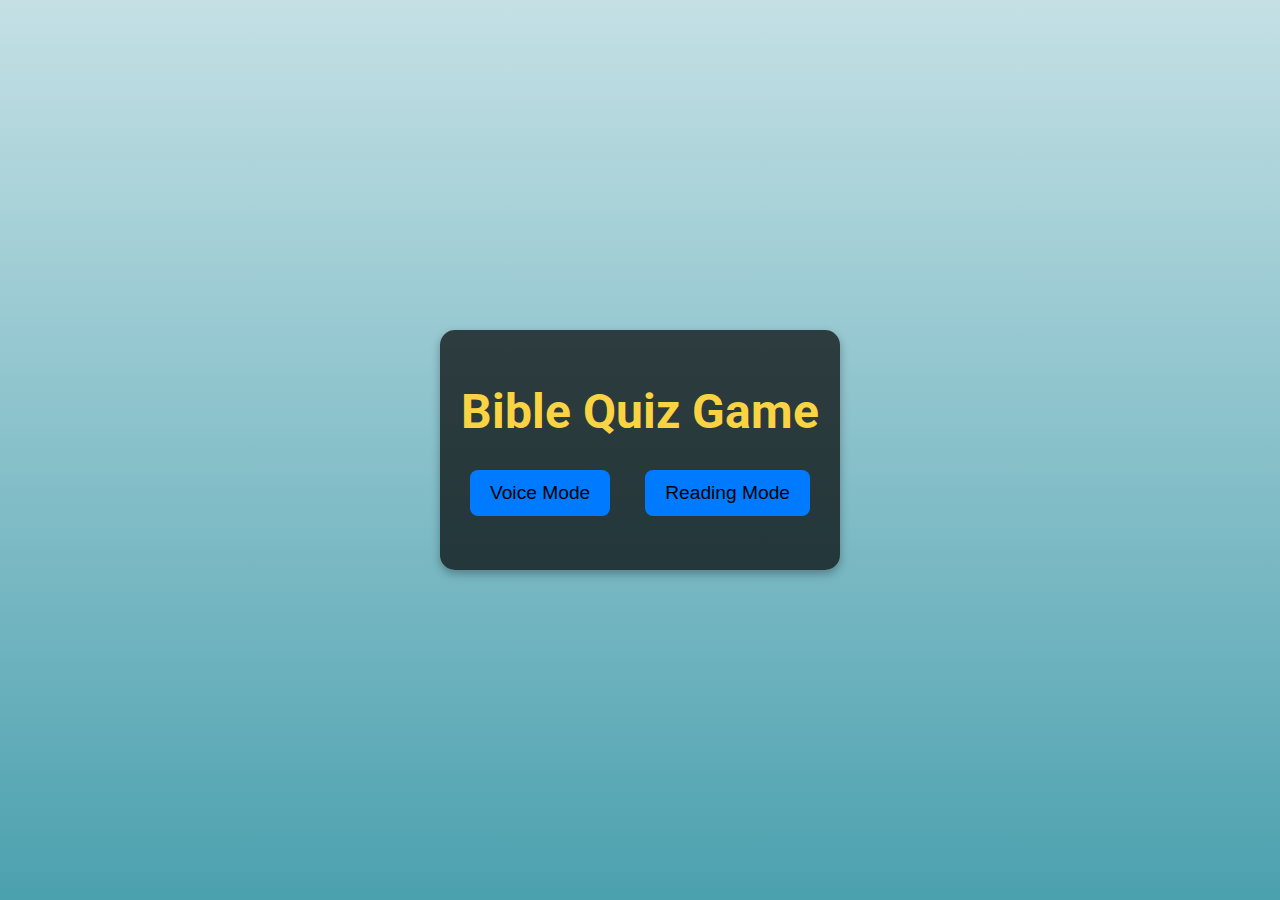
<file: index.html>
<!DOCTYPE html>
<html lang="en" >
<head>
  <meta charset="UTF-8">
  <title>biblequiz</title>
  <link rel="stylesheet" href="./style.css">

</head>
<body>
<!-- partial:index.partial.html -->
<!DOCTYPE html>
<html lang="en">
<head>
  <meta charset="UTF-8">
  <meta name="viewport" content="width=device-width, initial-scale=1.0">
  <title>Bible Quiz Game</title>
  <link href="https://fonts.googleapis.com/css2?family=Roboto:wght@400;500&family=Open+Sans:wght@300;600&display=swap" rel="stylesheet">
  <style>
    body {
      font-family: 'Open Sans', sans-serif;
      background: linear-gradient(to bottom, #c4e0e5, #4ca1af);
      color: #fff;
      margin: 0;
      padding: 0;
      text-align: center;
      display: flex;
      flex-direction: column;
      justify-content: center;
      align-items: center;
      height: 100vh;
      animation: fadeIn 2s ease-out;
    }

    .container {
      max-width: 600px;
      margin: 20px auto;
      padding: 20px;
      background: rgba(0, 0, 0, 0.7);
      border-radius: 15px;
      box-shadow: 0 4px 10px rgba(0, 0, 0, 0.3);
    }

    h1 {
      font-size: 3em;
      font-family: 'Roboto', sans-serif;
      margin-bottom: 20px;
      color: #f9d342;
    }

    button {
      padding: 12px 20px;
      margin: 10px;
      background-color: #007bff;
      border: none;
      border-radius: 8px;
      cursor: pointer;
      font-size: 1.2em;
      transition: transform 0.3s ease, background-color 0.3s ease;
    }

    button:hover {
      background-color: #0056b3;
      transform: scale(1.05);
    }

    #question {
      color: #fdfdfd;
      font-size: 1.5em;
      margin-bottom: 20px;
    }

    #options button {
      background-color: #2e8b57;
      color: white;
    }

    #options button:hover {
      background-color: #206030;
    }

    .message {
      font-size: 1.4em;
      color: #ffdf6c;
      margin-top: 15px;
    }

    #verse {
      color: #93c5fd;
      font-size: 1.2em;
      margin-top: 10px;
      font-style: italic;
    }

    .buttons {
      display: flex;
      justify-content: center;
      gap: 15px;
      flex-wrap: wrap;
      margin: 20px 0;
    }

    @media (max-width: 600px) {
      .buttons {
        flex-wrap: wrap;
      }
    }
  </style>
</head>
<body>
  <div class="container">
    <h1>Bible Quiz Game</h1>

    <!-- Buttons for selecting mode -->
    <div class="buttons" id="mode-buttons">
      <button onclick="startGame('voice')">Voice Mode</button>
      <button onclick="startGame('reading')">Reading Mode</button>
    </div>

    <!-- Buttons for selecting category -->
    <div class="buttons" id="category-buttons" style="display: none;">
      <button onclick="selectCategory('Person')">Person</button>
      <button onclick="selectCategory('Place')">Place</button>
      <button onclick="selectCategory('Event')">Event</button>
      <button onclick="selectCategory('Others')">Others</button>
    </div>

    <p id="question"></p>
    <div id="options"></div>
    <p class="message" id="message"></p>
    <p id="verse"></p>
    <button id="continue-btn" onclick="nextQuestion()" style="display: none;">Continue</button>
    <button id="exit-btn" onclick="exitGame()" style="display: none;">Exit</button>
  </div>

  <!-- Background Sound -->
  <audio id="background-audio" loop>
    <source src="https://www.bensound.com/bensound-music/bensound-ambient.mp3" type="audio/mpeg">
    Your browser does not support the audio element.
  </audio>

  <!-- Click Sound -->
  <audio id="click-sound">
  <source src="https://www.soundjay.com/button/beep-07.wav" type="audio/wav">
  Your browser does not support the audio element.
</audio>

  <script>
    const allQuestions = [
      // Person category (25 Questions)
      { question: "Who was the first man created by God?", answers: ["Adam", "Eve", "Cain", "Noah"], correct: "Adam", verse: "Genesis 2:7", category: "Person" },
      { question: "Who was the mother of Samuel?", answers: ["Hannah", "Ruth", "Sarah", "Rebecca"], correct: "Hannah", verse: "1 Samuel 1:20", category: "Person" },
      { question: "Who betrayed Jesus to the authorities?", answers: ["Peter", "Judas", "John", "Thomas"], correct: "Judas", verse: "Luke 22:48", category: "Person" },
      { question: "Who was the apostle known for doubting Jesus’ resurrection?", answers: ["James", "Thomas", "John", "Peter"], correct: "Thomas", verse: "John 20:27", category: "Person" },
      { question: "Who was swallowed by a great fish after trying to run away from God’s command?", answers: ["Jonah", "Elijah", "Moses", "Daniel"], correct: "Jonah", verse: "Jonah 1:17", category: "Person" },
      { question: "Who was the first king of Israel?", answers: ["Saul", "David", "Solomon", "Samuel"], correct: "Saul", verse: "1 Samuel 9:17", category: "Person" },
      { question: "Who was the king of Israel who wrote many Psalms?", answers: ["David", "Solomon", "Saul", "Samuel"], correct: "David", verse: "Psalm 23:1", category: "Person" },
      { question: "Who was the wife of Isaac and mother of Jacob and Esau?", answers: ["Rebecca", "Rachel", "Sarah", "Leah"], correct: "Rebecca", verse: "Genesis 25:21-23", category: "Person" },
      { question: "Who was the prophet who confronted King Ahab and Queen Jezebel?", answers: ["Elijah", "Isaiah", "Jeremiah", "Daniel"], correct: "Elijah", verse: "1 Kings 18:1-40", category: "Person" },
      { question: "Who was the disciple who denied Jesus three times?", answers: ["Peter", "John", "Thomas", "Judas"], correct: "Peter", verse: "Luke 22:61", category: "Person" },
      { question: "Who is known as the 'father of faith' in the Bible?", answers: ["Abraham", "David", "Moses", "Isaac"], correct: "Abraham", verse: "Romans 4:11", category: "Person" },
      { question: "Who was the apostle who wrote the majority of the New Testament letters?", answers: ["Paul", "John", "James", "Peter"], correct: "Paul", verse: "Romans 1:1", category: "Person" },
      { question: "Who was the woman who became the Queen of Persia in the book of Esther?", answers: ["Esther", "Ruth", "Deborah", "Mary"], correct: "Esther", verse: "Esther 2:17", category: "Person" },
      { question: "Who was the disciple known as the 'beloved disciple'?", answers: ["John", "Peter", "Thomas", "James"], correct: "John", verse: "John 21:20", category: "Person" },
      { question: "Who was the strong man with a Nazarite vow that fought the Philistines?", answers: ["Samson", "David", "Solomon", "Saul"], correct: "Samson", verse: "Judges 16:17", category: "Person" },
      { question: "Who was the prophet who succeeded Elijah?", answers: ["Elisha", "Isaiah", "Jeremiah", "Daniel"], correct: "Elisha", verse: "2 Kings 2:9-15", category: "Person" },

      // Place category (25 Questions)
      { question: "What city was the birthplace of Jesus?", answers: ["Bethlehem", "Nazareth", "Jerusalem", "Capernaum"], correct: "Bethlehem", verse: "Luke 2:4-7", category: "Place" },
      { question: "Where did Moses receive the Ten Commandments from God?", answers: ["Mount Sinai", "Mount Nebo", "Mount Carmel", "Mount Horeb"], correct: "Mount Sinai", verse: "Exodus 19:20", category: "Place" },
      { question: "Where did the Israelites cross the Red Sea?", answers: ["Red Sea", "Jordan River", "Dead Sea", "Nile River"], correct: "Red Sea", verse: "Exodus 14:21-22", category: "Place" },
      { question: "Where did Jesus perform his first miracle?", answers: ["Cana", "Nazareth", "Jerusalem", "Bethlehem"], correct: "Cana", verse: "John 2:1-11", category: "Place" },
      { question: "Where did the Apostle Paul have his dramatic conversion experience?", answers: ["Damascus", "Jerusalem", "Antioch", "Ephesus"], correct: "Damascus", verse: "Acts 9:3-9", category: "Place" },
      { question: "What city did Jonah preach in to warn of its destruction?", answers: ["Nineveh", "Jerusalem", "Bethlehem", "Capernaum"], correct: "Nineveh", verse: "Jonah 3:3", category: "Place" },
      { question: "In which garden did Adam and Eve live?", answers: ["Eden", "Gethsemane", "Jericho", "Bethlehem"], correct: "Eden", verse: "Genesis 2:8", category: "Place" },
      { question: "What was the name of the city where David established his kingdom?", answers: ["Jerusalem", "Hebron", "Nazareth", "Bethlehem"], correct: "Jerusalem", verse: "2 Samuel 5:5", category: "Place" },
      { question: "What place is known as the 'city of peace'?", answers: ["Jerusalem", "Capernaum", "Bethlehem", "Nazareth"], correct: "Jerusalem", verse: "Isaiah 2:3", category: "Place" },
      { question: "What city is associated with the Tower of Babel?", answers: ["Babylon", "Jerusalem", "Capernaum", "Bethlehem"], correct: "Babylon", verse: "Genesis 11:1-9", category: "Place" },

      // Event category (25 Questions)
      { question: "What event occurred when Jesus was baptized by John the Baptist?", answers: ["The Holy Spirit descended", "Jesus healed the sick", "The earth trembled", "The water turned to wine"], correct: "The Holy Spirit descended", verse: "Matthew 3:16", category: "Event" },
      { question: "What event marks the birth of the Christian church in Acts?", answers: ["Pentecost", "The Exodus", "The Resurrection", "The Last Supper"], correct: "Pentecost", verse: "Acts 2:1-4", category: "Event" },
      { question: "What event caused the Israelites to escape from Egypt?", answers: ["The Exodus", "The Red Sea crossing", "The Ten Plagues", "The burning bush"], correct: "The Exodus", verse: "Exodus 12:31-51", category: "Event" },
      { question: "What event in the Bible shows the destruction of Sodom and Gomorrah?", answers: ["The fire and brimstone rain", "The Red Sea crossing", "The fall of Jericho", "The burning bush"], correct: "The fire and brimstone rain", verse: "Genesis 19:24", category: "Event" },
      { question: "What event occurred when God sent fire from heaven to consume Elijah's sacrifice?", answers: ["Elijah's challenge to the prophets of Baal", "The crossing of the Red Sea", "The fall of Jericho", "The healing of Naaman"], correct: "Elijah's challenge to the prophets of Baal", verse: "1 Kings 18:36-39", category: "Event" },
      { question: "What event caused the Israelites to enter the promised land?", answers: ["The parting of the Jordan River", "The Exodus", "The battle of Jericho", "The burning bush"], correct: "The parting of the Jordan River", verse: "Joshua 3:14-17", category: "Event" },
      { question: "What event caused the Israelites to wander for 40 years?", answers: ["The refusal to enter Canaan", "The Exodus", "The fall of Jericho", "The golden calf incident"], correct: "The refusal to enter Canaan", verse: "Numbers 14:33-34", category: "Event" },

      // Others category (25 Questions)
      { question: "What is the first book of the Bible?", answers: ["Genesis", "Exodus", "Leviticus", "Numbers"], correct: "Genesis", verse: "Genesis 1:1", category: "Others" },
      { question: "What was the first miracle of Jesus?", answers: ["Turning water into wine", "Healing the sick", "Raising the dead", "Feeding the 5000"], correct: "Turning water into wine", verse: "John 2:1-11", category: "Others" },
      { question: "What language was the New Testament originally written in?", answers: ["Greek", "Hebrew", "Aramaic", "Latin"], correct: "Greek", verse: "Matthew 1:1", category: "Others" },
      { question: "How many books are in the Bible?", answers: ["66", "50", "70", "100"], correct: "66", verse: "2 Timothy 3:16", category: "Others" },
      { question: "What was the name of the king who built the Temple of Solomon?", answers: ["Solomon", "David", "Saul", "Hezekiah"], correct: "Solomon", verse: "1 Kings 6:1", category: "Others" },
      { question: "Who was the first martyr in the New Testament?", answers: ["Stephen", "James", "John", "Peter"], correct: "Stephen", verse: "Acts 7:59-60", category: "Others" },
      { question: "How many disciples did Jesus have?", answers: ["12", "10", "7", "15"], correct: "12", verse: "Matthew 10:2-4", category: "Others" },
      { question: "Who wrote the Book of Revelation?", answers: ["John", "Paul", "Peter", "Matthew"], correct: "John", verse: "Revelation 1:1", category: "Others" },
      { question: "What book follows the Book of Psalms in the Bible?", answers: ["Proverbs", "Isaiah", "Song of Solomon", "Matthew"], correct: "Proverbs", verse: "Proverbs 1:1", category: "Others" },
      { question: "Who was the last prophet in the Old Testament?", answers: ["Malachi", "Zechariah", "Isaiah", "Joel"], correct: "Malachi", verse: "Malachi 4:5", category: "Others" },

      // You can continue adding more questions for the "Event" and "Others" category...
    ];

    let currentQuestionIndex = 0;
    let mode = "reading";
    let filteredQuestions = [];
    const synth = window.speechSynthesis;
    const backgroundAudio = document.getElementById("background-audio");
    const clickSound = document.getElementById("click-sound");

    function shuffle(array) {
      for (let i = array.length - 1; i > 0; i--) {
        const j = Math.floor(Math.random() * (i + 1));
        [array[i], array[j]] = [array[j], array[i]];
      }
    }

    function startGame(selectedMode) {
      mode = selectedMode;
      shuffle(allQuestions);
      currentQuestionIndex = 0;

      // Hide the mode selection buttons and show the category selection
      document.getElementById("mode-buttons").style.display = "none";
      document.getElementById("category-buttons").style.display = "flex";
    }

    function selectCategory(category) {
      // Filter questions based on selected category
      filteredQuestions = allQuestions.filter(q => q.category === category);
      shuffle(filteredQuestions);
      currentQuestionIndex = 0;

      // Hide the category selection buttons and start the quiz
      document.getElementById("category-buttons").style.display = "none";
      nextQuestion();
    }

    function nextQuestion() {
      if (currentQuestionIndex >= filteredQuestions.length) {
        document.getElementById("message").innerText = "Quiz Completed!";
        document.getElementById("continue-btn").style.display = "none";
        document.getElementById("exit-btn").style.display = "block";
        return;
      }

      const questionData = filteredQuestions[currentQuestionIndex];
      document.getElementById("question").innerText = questionData.question;
      document.getElementById("verse").innerText = "";
      const optionsDiv = document.getElementById("options");
      optionsDiv.innerHTML = "";

      questionData.answers.forEach(answer => {
        const button = document.createElement("button");
        button.innerText = answer;
        button.onclick = () => {
          playClickSound();
          checkAnswer(answer);
        };
        optionsDiv.appendChild(button);
      });

      if (mode === "voice") {
        speak(questionData.question);
      }
    }

    function checkAnswer(selectedAnswer) {
      const questionData = filteredQuestions[currentQuestionIndex];
      const feedback = selectedAnswer === questionData.correct
        ? "Correct!"
        : `Wrong! The correct answer was: ${questionData.correct}`;
      document.getElementById("message").innerText = feedback;
      document.getElementById("verse").innerText = questionData.verse;

      if (mode === "voice") {
        speak(feedback + " " + questionData.verse);
      }

      currentQuestionIndex++;
      document.getElementById("continue-btn").style.display = "block";
      document.getElementById("exit-btn").style.display = "block";
    }

    function playClickSound() {
      clickSound.currentTime = 0;
      clickSound.play();
    }

    function exitGame() {
      document.getElementById("question").innerText = "Thanks for playing!";
      document.getElementById("options").innerHTML = "";
      document.getElementById("verse").innerText = "";
      document.getElementById("message").innerText = "";
      document.getElementById("mode-buttons").style.display = "flex";
      document.getElementById("continue-btn").style.display = "none";
      document.getElementById("exit-btn").style.display = "none";
    }

    function speak(text) {
      if (synth.speaking) synth.cancel();
      const utterance = new SpeechSynthesisUtterance(text);
      synth.speak(utterance);
    }
  </script>
</body>
</html>
<!-- partial -->
  
</body>
</html>
</file>
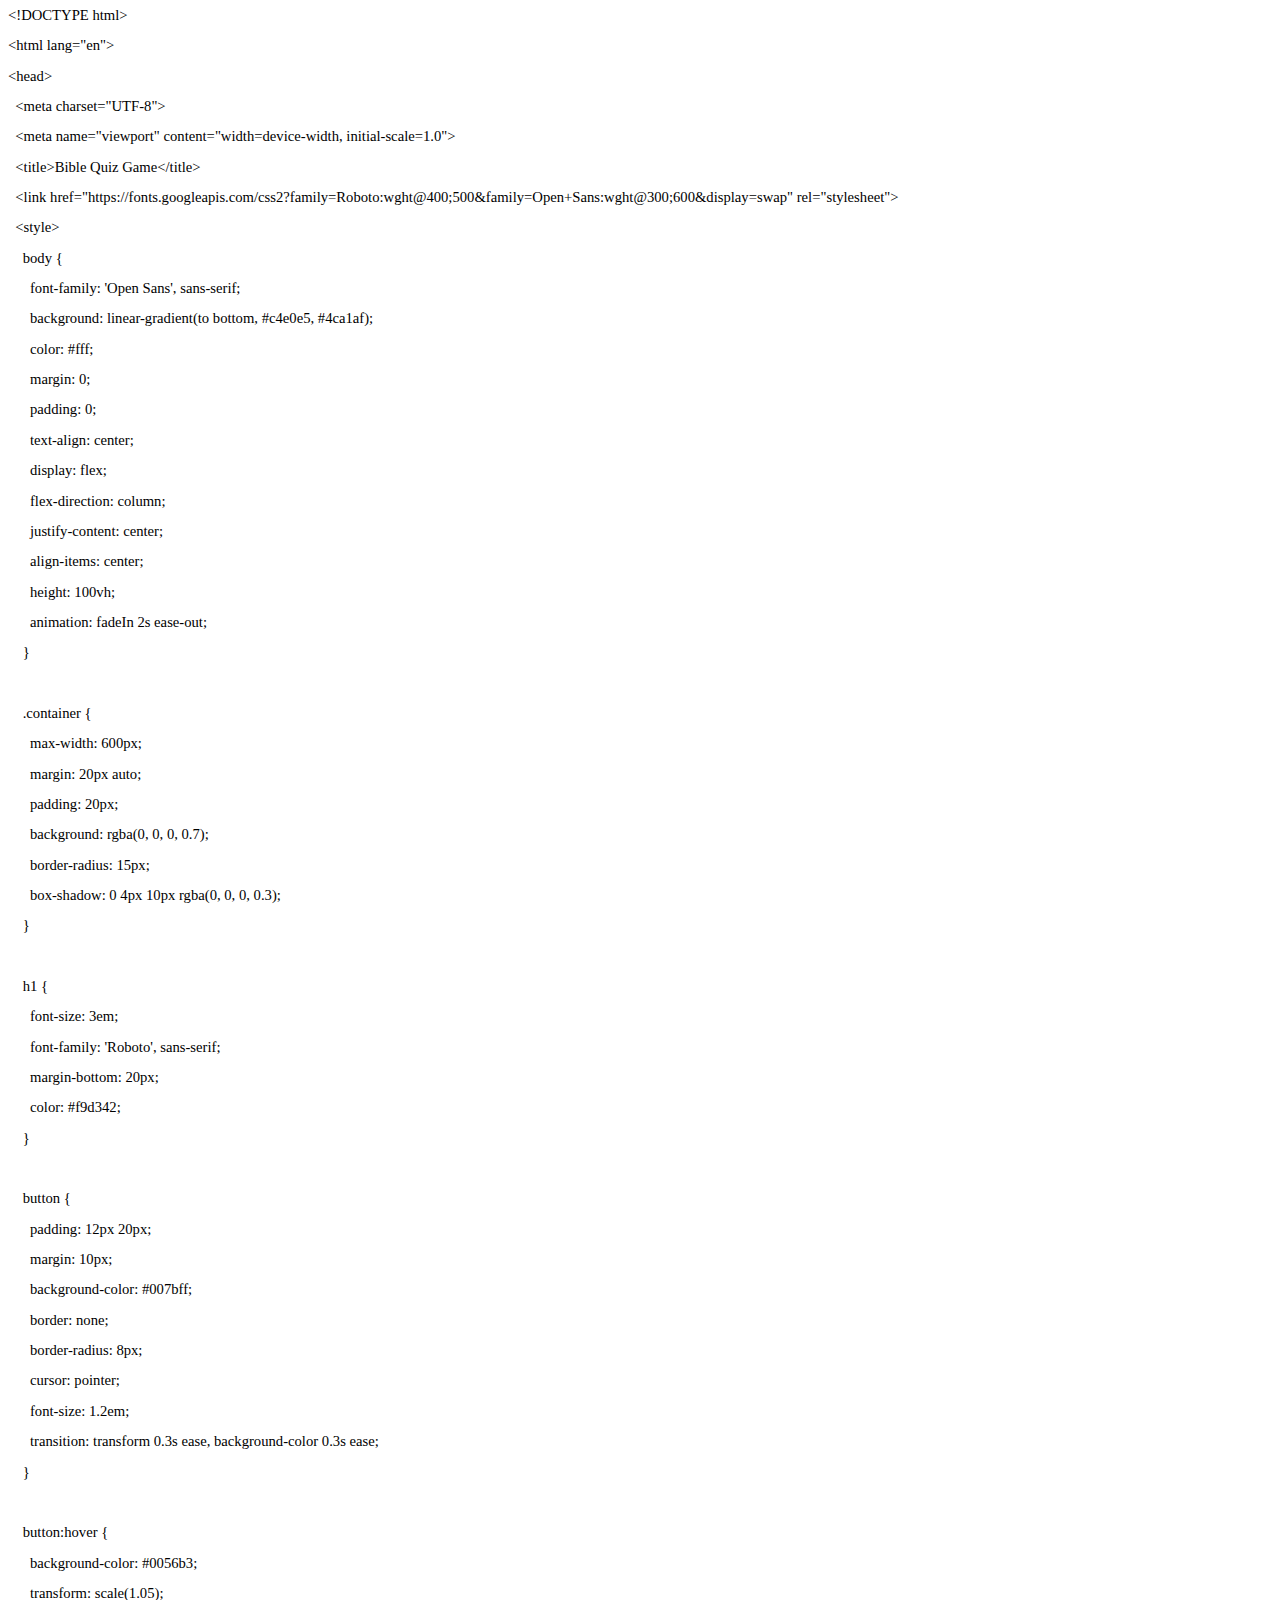
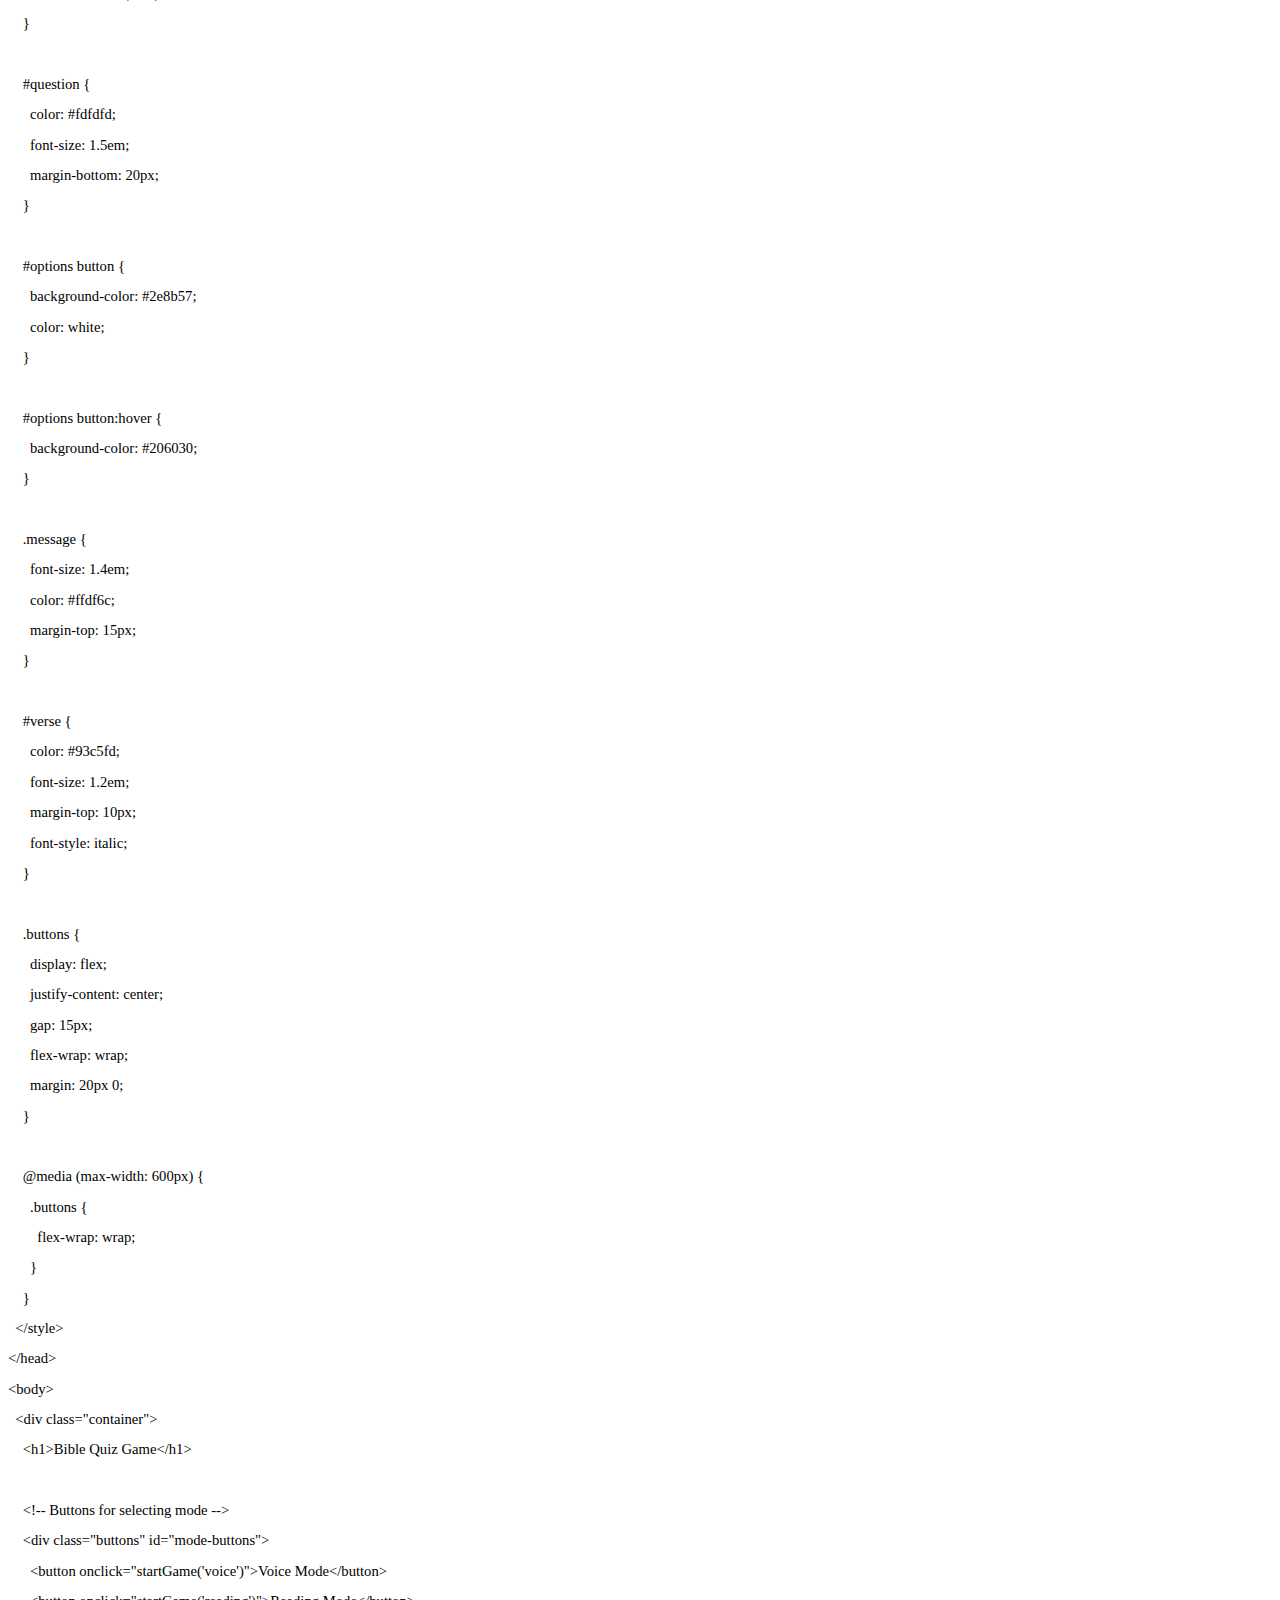
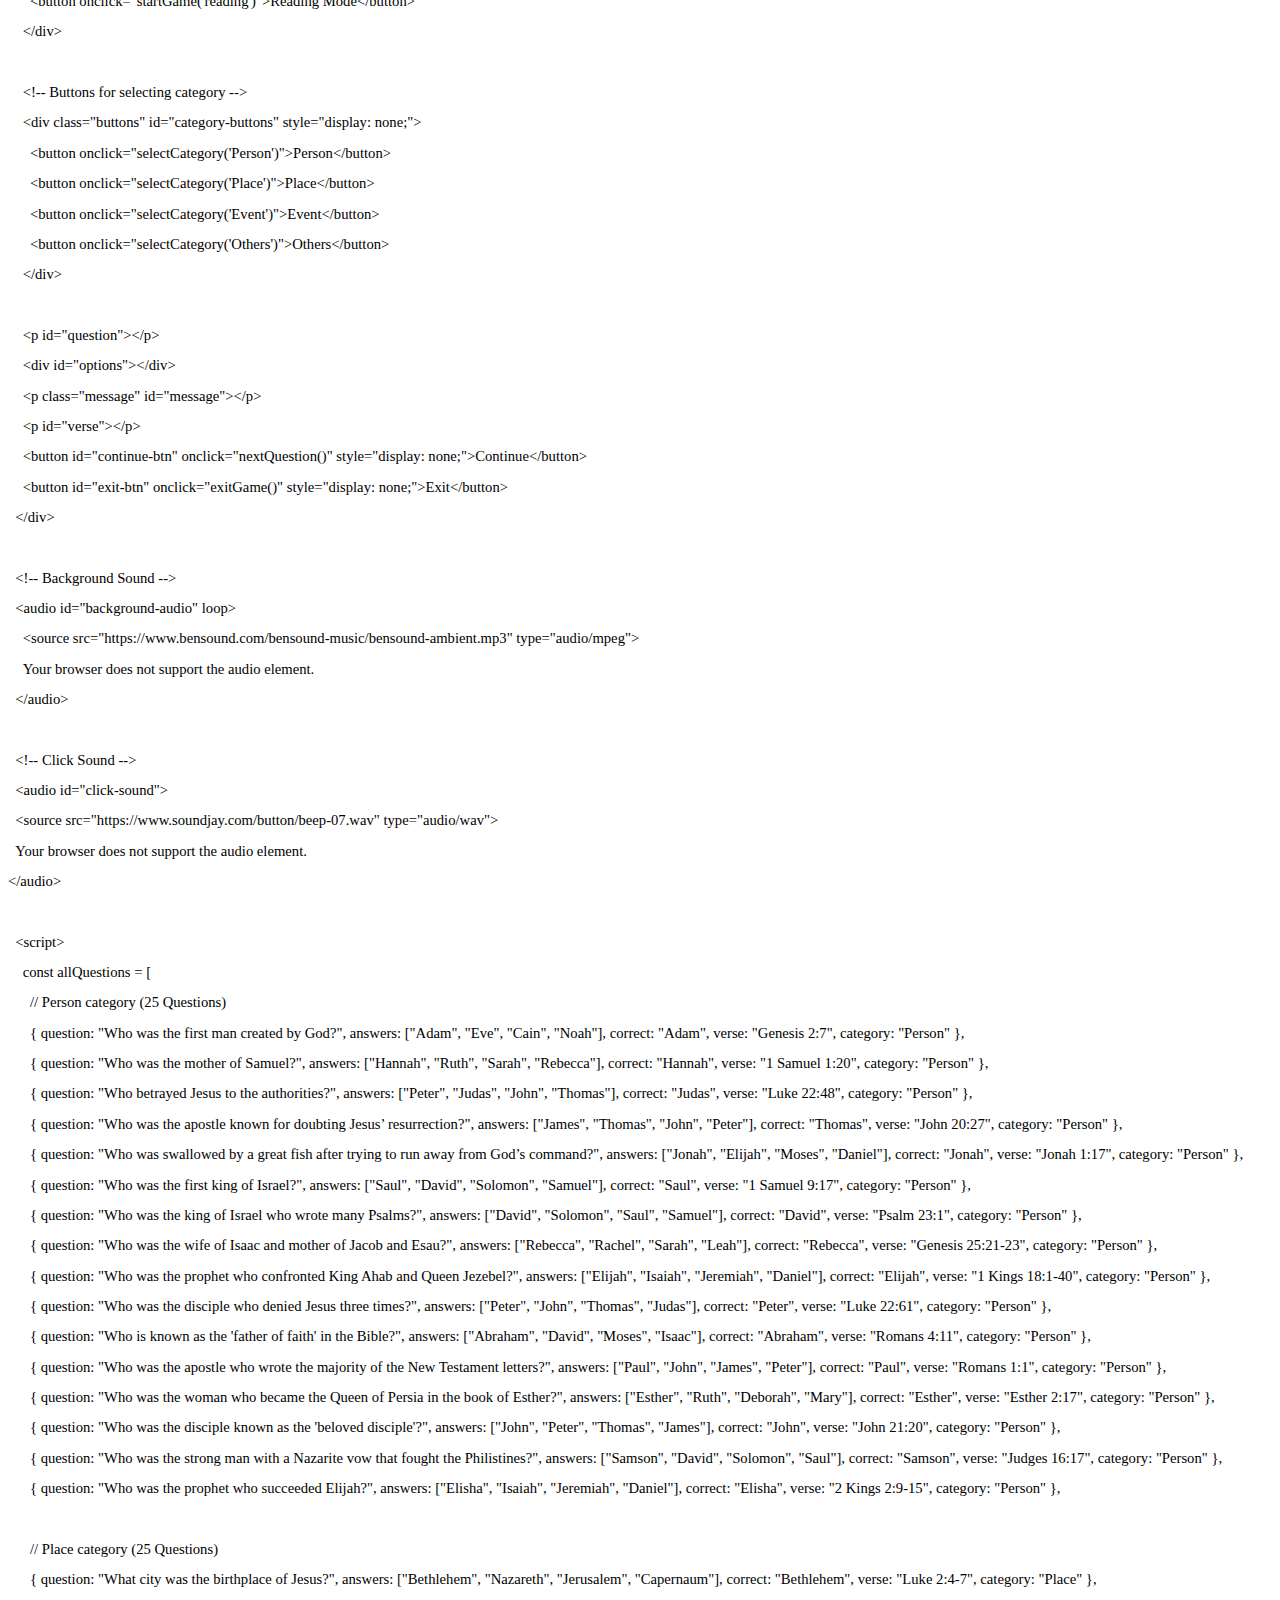
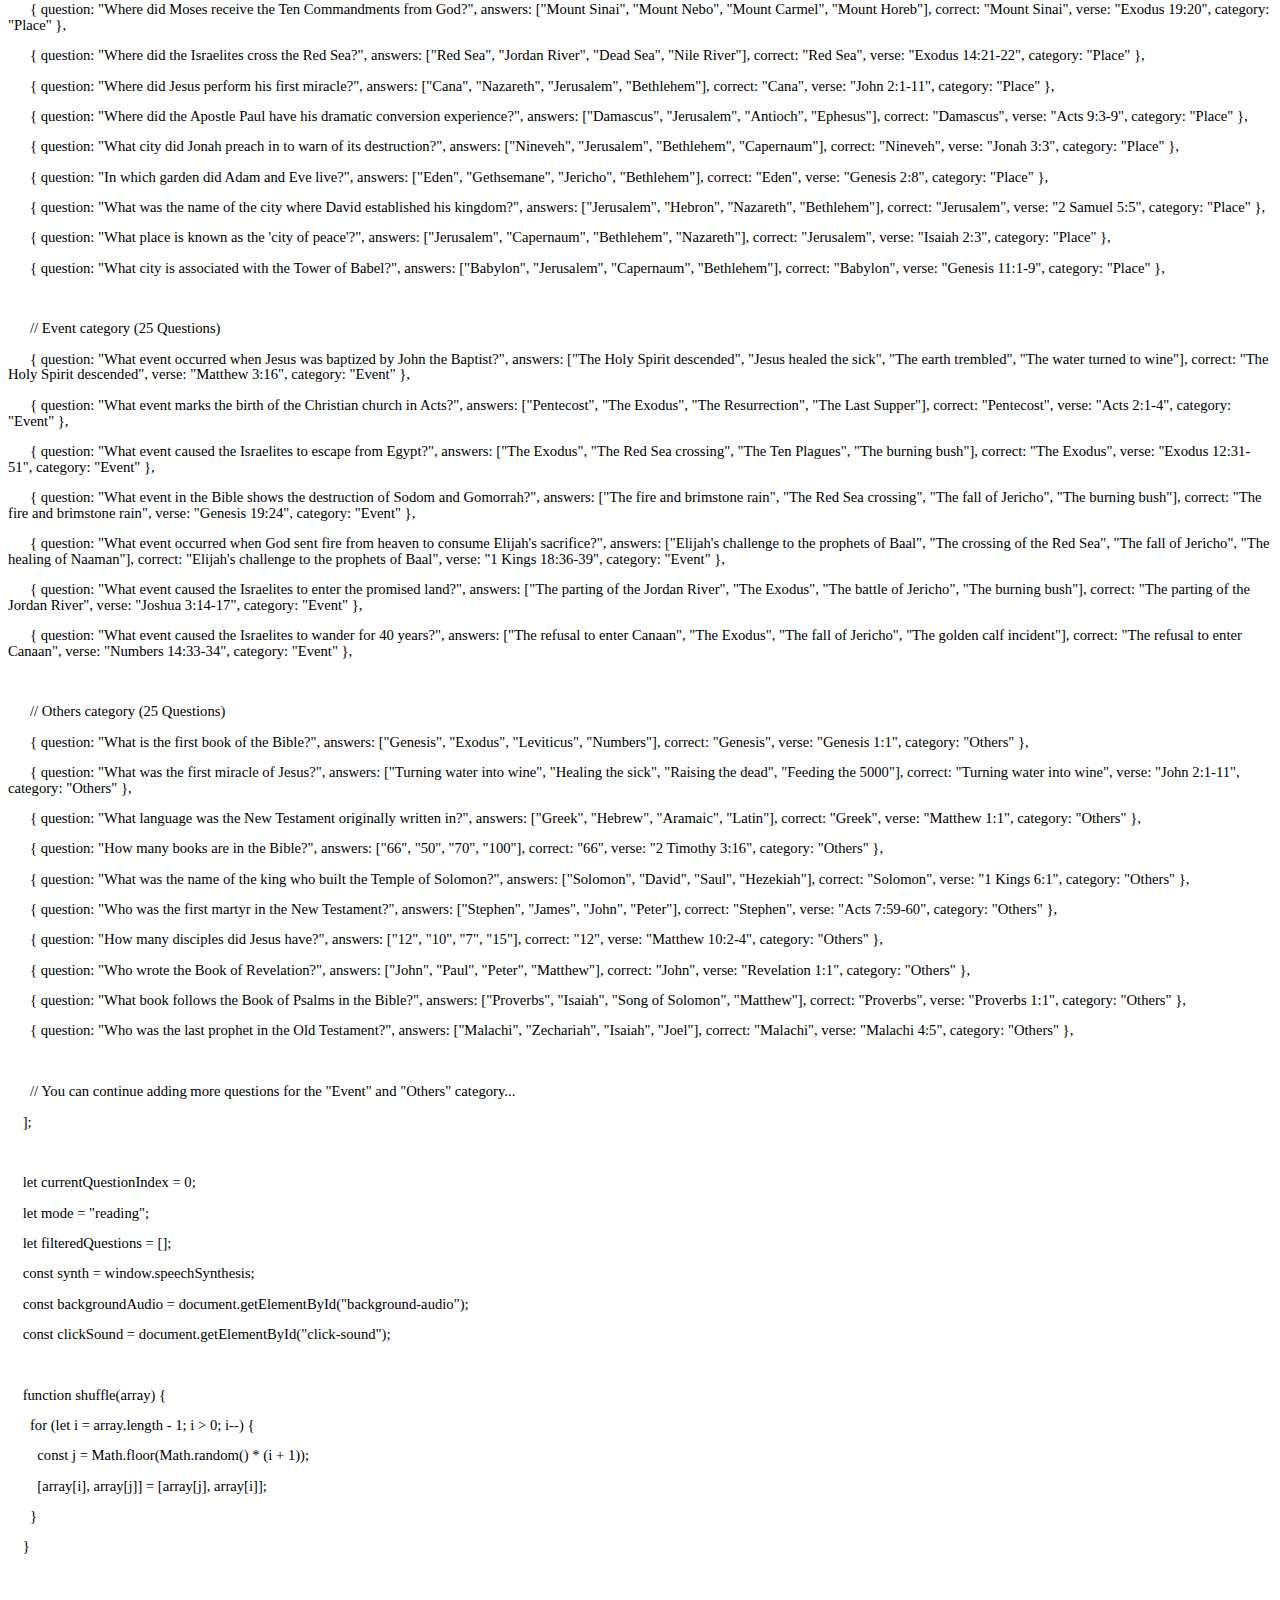
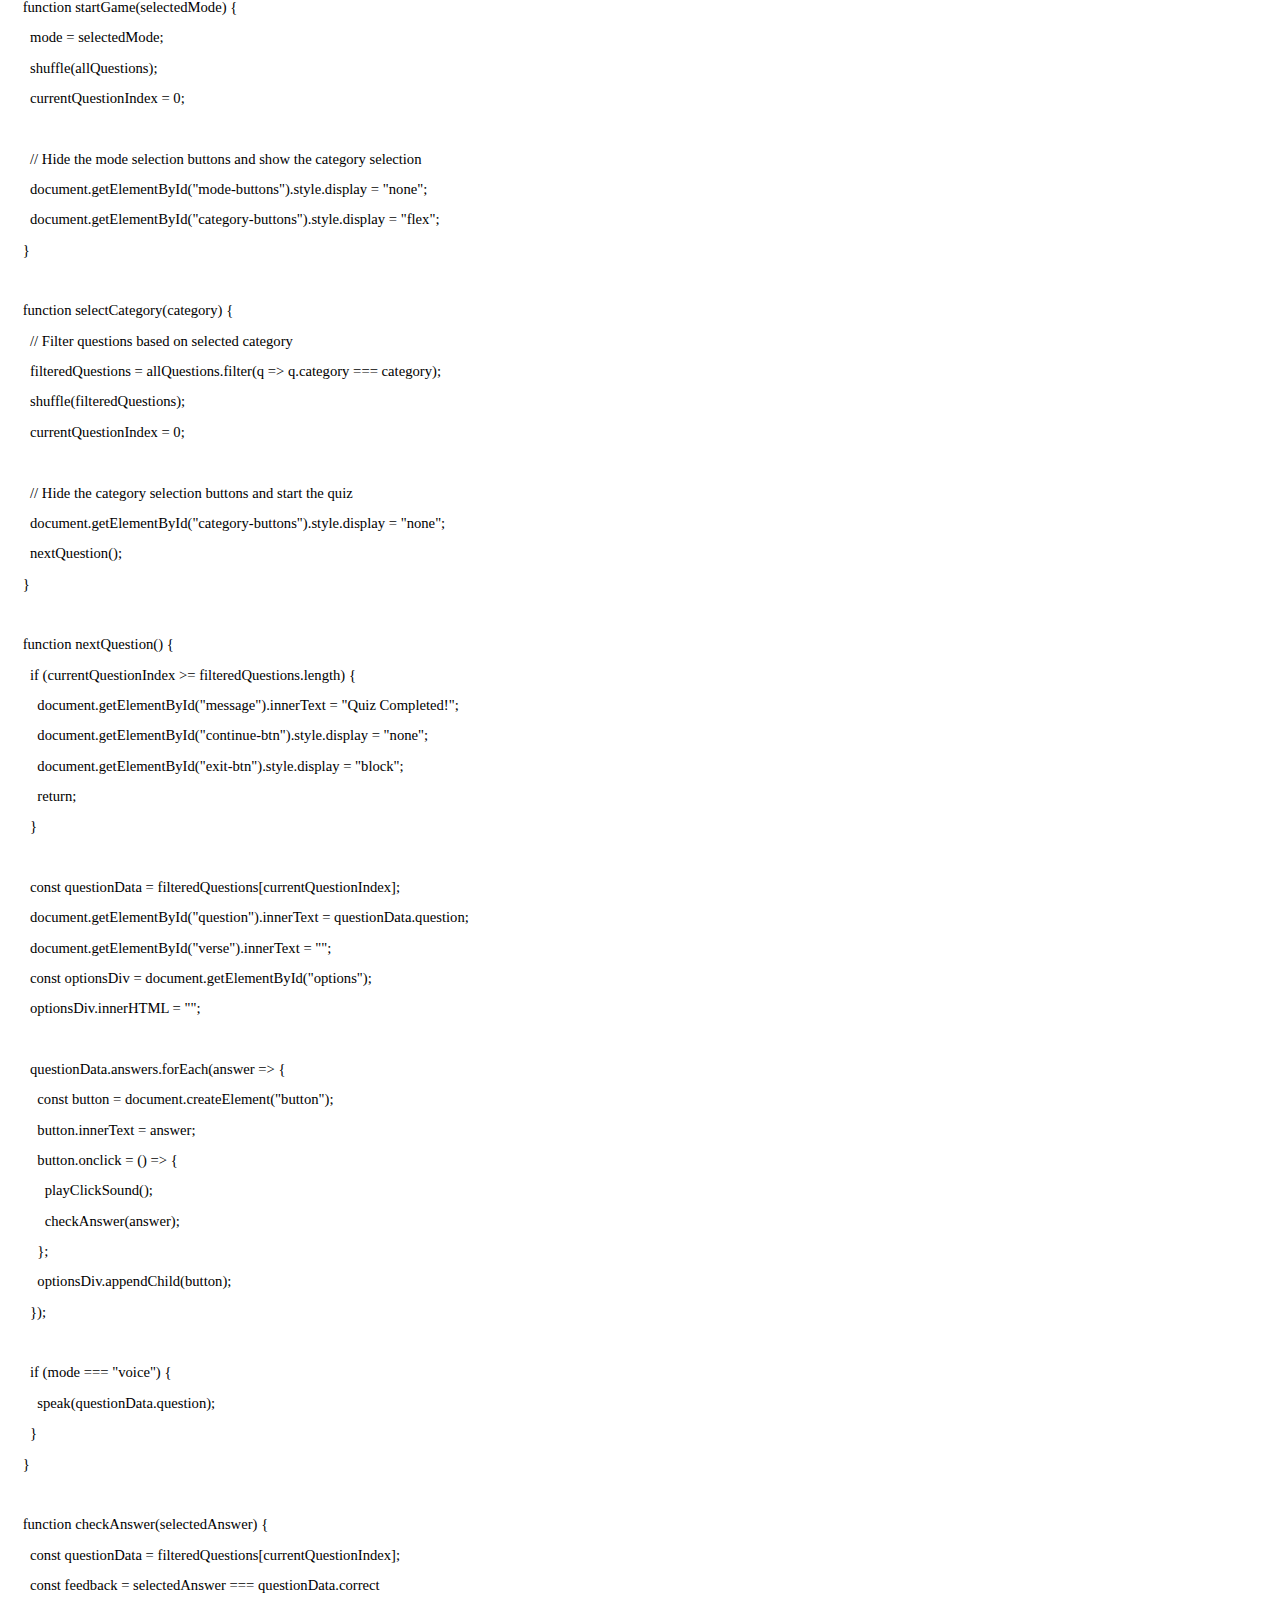
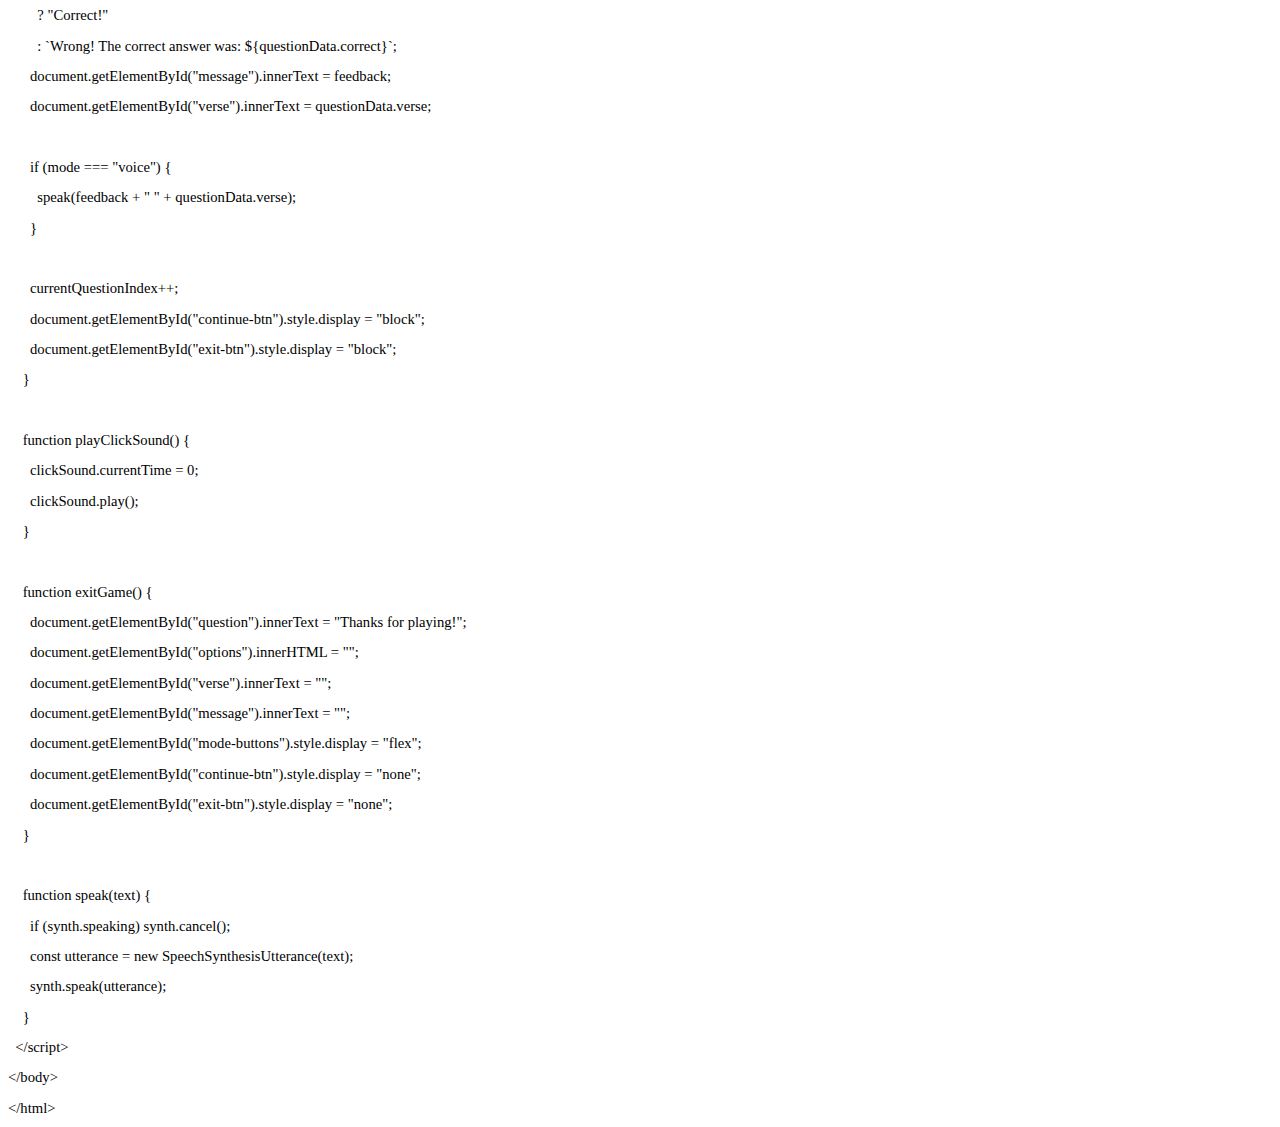
<file: bible app quiz.html>
<html xmlns:o="urn:schemas-microsoft-com:office:office" xmlns:w="urn:schemas-microsoft-com:office:word" xmlns:dt="uuid:C2F41010-65B3-11d1-A29F-00AA00C14882" xmlns="http://www.w3.org/TR/REC-html40"><head><meta http-equiv=Content-Type  content="text/html; charset=utf-8" ><meta name=ProgId  content=Word.Document ><meta name=Generator  content="Microsoft Word 14" ><meta name=Originator  content="Microsoft Word 14" ><link rel=File-List  href="bible app quiz.files/filelist.xml" ><title></title><!--[if gte mso 9]><xml><o:DocumentProperties><o:Author>jerry castro</o:Author><o:LastAuthor>ACER</o:LastAuthor><o:Revision>1</o:Revision><o:Pages>12</o:Pages><o:Characters>13737</o:Characters><o:Lines>114</o:Lines><o:Paragraphs>32</o:Paragraphs></o:DocumentProperties><o:CustomDocumentProperties><o:KSOProductBuildVer dt:dt="string" >1033-12.2.0.18911</o:KSOProductBuildVer><o:ICV dt:dt="string" >9489C5494C6F40888F94A8B8988F4A54_13</o:ICV></o:CustomDocumentProperties></xml><![endif]--><!--[if gte mso 9]><xml><o:OfficeDocumentSettings></o:OfficeDocumentSettings></xml><![endif]--><!--[if gte mso 9]><xml><w:WordDocument><w:BrowserLevel>MicrosoftInternetExplorer4</w:BrowserLevel><w:DisplayHorizontalDrawingGridEvery>0</w:DisplayHorizontalDrawingGridEvery><w:DisplayVerticalDrawingGridEvery>2</w:DisplayVerticalDrawingGridEvery><w:DocumentKind>DocumentNotSpecified</w:DocumentKind><w:DrawingGridVerticalSpacing>7.8 磅</w:DrawingGridVerticalSpacing><w:PunctuationKerning></w:PunctuationKerning><w:View>Web</w:View><w:Compatibility><w:DontGrowAutofit/></w:Compatibility><w:Zoom>0</w:Zoom></w:WordDocument></xml><![endif]--><!--[if gte mso 9]><xml><w:LatentStyles DefLockedState="false"  DefUnhideWhenUsed="true"  DefSemiHidden="true"  DefQFormat="false"  DefPriority="99"  LatentStyleCount="260" >
<w:LsdException Locked="false"  Priority="0"  SemiHidden="false"  UnhideWhenUsed="false"  QFormat="true"  Name="Normal" ></w:LsdException>
<w:LsdException Locked="false"  Priority="9"  SemiHidden="false"  UnhideWhenUsed="false"  QFormat="true"  Name="heading 1" ></w:LsdException>
<w:LsdException Locked="false"  Priority="9"  SemiHidden="false"  QFormat="true"  Name="heading 2" ></w:LsdException>
<w:LsdException Locked="false"  Priority="9"  SemiHidden="false"  QFormat="true"  Name="heading 3" ></w:LsdException>
<w:LsdException Locked="false"  Priority="9"  SemiHidden="false"  QFormat="true"  Name="heading 4" ></w:LsdException>
<w:LsdException Locked="false"  Priority="9"  SemiHidden="false"  QFormat="true"  Name="heading 5" ></w:LsdException>
<w:LsdException Locked="false"  Priority="9"  SemiHidden="false"  QFormat="true"  Name="heading 6" ></w:LsdException>
<w:LsdException Locked="false"  Priority="9"  SemiHidden="false"  QFormat="true"  Name="heading 7" ></w:LsdException>
<w:LsdException Locked="false"  Priority="9"  SemiHidden="false"  QFormat="true"  Name="heading 8" ></w:LsdException>
<w:LsdException Locked="false"  Priority="9"  SemiHidden="false"  QFormat="true"  Name="heading 9" ></w:LsdException>
<w:LsdException Locked="false"  Priority="99"  SemiHidden="false"  Name="index 1" ></w:LsdException>
<w:LsdException Locked="false"  Priority="99"  SemiHidden="false"  Name="index 2" ></w:LsdException>
<w:LsdException Locked="false"  Priority="99"  SemiHidden="false"  Name="index 3" ></w:LsdException>
<w:LsdException Locked="false"  Priority="99"  SemiHidden="false"  Name="index 4" ></w:LsdException>
<w:LsdException Locked="false"  Priority="99"  SemiHidden="false"  Name="index 5" ></w:LsdException>
<w:LsdException Locked="false"  Priority="99"  SemiHidden="false"  Name="index 6" ></w:LsdException>
<w:LsdException Locked="false"  Priority="99"  SemiHidden="false"  Name="index 7" ></w:LsdException>
<w:LsdException Locked="false"  Priority="99"  SemiHidden="false"  Name="index 8" ></w:LsdException>
<w:LsdException Locked="false"  Priority="99"  SemiHidden="false"  Name="index 9" ></w:LsdException>
<w:LsdException Locked="false"  Priority="39"  SemiHidden="false"  Name="toc 1" ></w:LsdException>
<w:LsdException Locked="false"  Priority="39"  SemiHidden="false"  Name="toc 2" ></w:LsdException>
<w:LsdException Locked="false"  Priority="39"  SemiHidden="false"  Name="toc 3" ></w:LsdException>
<w:LsdException Locked="false"  Priority="39"  SemiHidden="false"  Name="toc 4" ></w:LsdException>
<w:LsdException Locked="false"  Priority="39"  SemiHidden="false"  Name="toc 5" ></w:LsdException>
<w:LsdException Locked="false"  Priority="39"  SemiHidden="false"  Name="toc 6" ></w:LsdException>
<w:LsdException Locked="false"  Priority="39"  SemiHidden="false"  Name="toc 7" ></w:LsdException>
<w:LsdException Locked="false"  Priority="39"  SemiHidden="false"  Name="toc 8" ></w:LsdException>
<w:LsdException Locked="false"  Priority="39"  SemiHidden="false"  Name="toc 9" ></w:LsdException>
<w:LsdException Locked="false"  Priority="99"  SemiHidden="false"  Name="Normal Indent" ></w:LsdException>
<w:LsdException Locked="false"  Priority="99"  SemiHidden="false"  Name="footnote text" ></w:LsdException>
<w:LsdException Locked="false"  Priority="99"  SemiHidden="false"  Name="annotation text" ></w:LsdException>
<w:LsdException Locked="false"  Priority="99"  SemiHidden="false"  Name="header" ></w:LsdException>
<w:LsdException Locked="false"  Priority="99"  SemiHidden="false"  Name="footer" ></w:LsdException>
<w:LsdException Locked="false"  Priority="99"  SemiHidden="false"  Name="index heading" ></w:LsdException>
<w:LsdException Locked="false"  Priority="35"  SemiHidden="false"  QFormat="true"  Name="caption" ></w:LsdException>
<w:LsdException Locked="false"  Priority="99"  SemiHidden="false"  Name="table of figures" ></w:LsdException>
<w:LsdException Locked="false"  Priority="99"  SemiHidden="false"  Name="envelope address" ></w:LsdException>
<w:LsdException Locked="false"  Priority="99"  SemiHidden="false"  Name="envelope return" ></w:LsdException>
<w:LsdException Locked="false"  Priority="99"  SemiHidden="false"  Name="footnote reference" ></w:LsdException>
<w:LsdException Locked="false"  Priority="99"  SemiHidden="false"  Name="annotation reference" ></w:LsdException>
<w:LsdException Locked="false"  Priority="99"  SemiHidden="false"  Name="line number" ></w:LsdException>
<w:LsdException Locked="false"  Priority="99"  SemiHidden="false"  Name="page number" ></w:LsdException>
<w:LsdException Locked="false"  Priority="99"  SemiHidden="false"  Name="endnote reference" ></w:LsdException>
<w:LsdException Locked="false"  Priority="99"  SemiHidden="false"  Name="endnote text" ></w:LsdException>
<w:LsdException Locked="false"  Priority="99"  SemiHidden="false"  Name="table of authorities" ></w:LsdException>
<w:LsdException Locked="false"  Priority="99"  SemiHidden="false"  Name="macro" ></w:LsdException>
<w:LsdException Locked="false"  Priority="99"  SemiHidden="false"  Name="toa heading" ></w:LsdException>
<w:LsdException Locked="false"  Priority="99"  SemiHidden="false"  Name="List" ></w:LsdException>
<w:LsdException Locked="false"  Priority="99"  SemiHidden="false"  Name="List Bullet" ></w:LsdException>
<w:LsdException Locked="false"  Priority="99"  SemiHidden="false"  Name="List Number" ></w:LsdException>
<w:LsdException Locked="false"  Priority="99"  SemiHidden="false"  Name="List 2" ></w:LsdException>
<w:LsdException Locked="false"  Priority="99"  SemiHidden="false"  Name="List 3" ></w:LsdException>
<w:LsdException Locked="false"  Priority="99"  SemiHidden="false"  Name="List 4" ></w:LsdException>
<w:LsdException Locked="false"  Priority="99"  SemiHidden="false"  Name="List 5" ></w:LsdException>
<w:LsdException Locked="false"  Priority="99"  SemiHidden="false"  Name="List Bullet 2" ></w:LsdException>
<w:LsdException Locked="false"  Priority="99"  SemiHidden="false"  Name="List Bullet 3" ></w:LsdException>
<w:LsdException Locked="false"  Priority="99"  SemiHidden="false"  Name="List Bullet 4" ></w:LsdException>
<w:LsdException Locked="false"  Priority="99"  SemiHidden="false"  Name="List Bullet 5" ></w:LsdException>
<w:LsdException Locked="false"  Priority="99"  SemiHidden="false"  Name="List Number 2" ></w:LsdException>
<w:LsdException Locked="false"  Priority="99"  SemiHidden="false"  Name="List Number 3" ></w:LsdException>
<w:LsdException Locked="false"  Priority="99"  SemiHidden="false"  Name="List Number 4" ></w:LsdException>
<w:LsdException Locked="false"  Priority="99"  SemiHidden="false"  Name="List Number 5" ></w:LsdException>
<w:LsdException Locked="false"  Priority="10"  SemiHidden="false"  UnhideWhenUsed="false"  QFormat="true"  Name="Title" ></w:LsdException>
<w:LsdException Locked="false"  Priority="99"  SemiHidden="false"  Name="Closing" ></w:LsdException>
<w:LsdException Locked="false"  Priority="99"  SemiHidden="false"  Name="Signature" ></w:LsdException>
<w:LsdException Locked="false"  Priority="1"  SemiHidden="false"  Name="Default Paragraph Font" ></w:LsdException>
<w:LsdException Locked="false"  Priority="99"  SemiHidden="false"  Name="Body Text" ></w:LsdException>
<w:LsdException Locked="false"  Priority="99"  SemiHidden="false"  Name="Body Text Indent" ></w:LsdException>
<w:LsdException Locked="false"  Priority="99"  SemiHidden="false"  Name="List Continue" ></w:LsdException>
<w:LsdException Locked="false"  Priority="99"  SemiHidden="false"  Name="List Continue 2" ></w:LsdException>
<w:LsdException Locked="false"  Priority="99"  SemiHidden="false"  Name="List Continue 3" ></w:LsdException>
<w:LsdException Locked="false"  Priority="99"  SemiHidden="false"  Name="List Continue 4" ></w:LsdException>
<w:LsdException Locked="false"  Priority="99"  SemiHidden="false"  Name="List Continue 5" ></w:LsdException>
<w:LsdException Locked="false"  Priority="99"  SemiHidden="false"  Name="Message Header" ></w:LsdException>
<w:LsdException Locked="false"  Priority="11"  SemiHidden="false"  UnhideWhenUsed="false"  QFormat="true"  Name="Subtitle" ></w:LsdException>
<w:LsdException Locked="false"  Priority="99"  SemiHidden="false"  Name="Salutation" ></w:LsdException>
<w:LsdException Locked="false"  Priority="99"  SemiHidden="false"  Name="Date" ></w:LsdException>
<w:LsdException Locked="false"  Priority="99"  SemiHidden="false"  Name="Body Text First Indent" ></w:LsdException>
<w:LsdException Locked="false"  Priority="99"  SemiHidden="false"  Name="Body Text First Indent 2" ></w:LsdException>
<w:LsdException Locked="false"  Priority="99"  SemiHidden="false"  Name="Note Heading" ></w:LsdException>
<w:LsdException Locked="false"  Priority="99"  SemiHidden="false"  Name="Body Text 2" ></w:LsdException>
<w:LsdException Locked="false"  Priority="99"  SemiHidden="false"  Name="Body Text 3" ></w:LsdException>
<w:LsdException Locked="false"  Priority="99"  SemiHidden="false"  Name="Body Text Indent 2" ></w:LsdException>
<w:LsdException Locked="false"  Priority="99"  SemiHidden="false"  Name="Body Text Indent 3" ></w:LsdException>
<w:LsdException Locked="false"  Priority="99"  SemiHidden="false"  Name="Block Text" ></w:LsdException>
<w:LsdException Locked="false"  Priority="99"  SemiHidden="false"  Name="Hyperlink" ></w:LsdException>
<w:LsdException Locked="false"  Priority="99"  SemiHidden="false"  Name="FollowedHyperlink" ></w:LsdException>
<w:LsdException Locked="false"  Priority="22"  SemiHidden="false"  UnhideWhenUsed="false"  QFormat="true"  Name="Strong" ></w:LsdException>
<w:LsdException Locked="false"  Priority="20"  SemiHidden="false"  UnhideWhenUsed="false"  QFormat="true"  Name="Emphasis" ></w:LsdException>
<w:LsdException Locked="false"  Priority="99"  SemiHidden="false"  Name="Document Map" ></w:LsdException>
<w:LsdException Locked="false"  Priority="99"  SemiHidden="false"  Name="Plain Text" ></w:LsdException>
<w:LsdException Locked="false"  Priority="99"  SemiHidden="false"  Name="E-mail Signature" ></w:LsdException>
<w:LsdException Locked="false"  Priority="99"  SemiHidden="false"  Name="Normal (Web)" ></w:LsdException>
<w:LsdException Locked="false"  Priority="99"  SemiHidden="false"  Name="HTML Acronym" ></w:LsdException>
<w:LsdException Locked="false"  Priority="99"  SemiHidden="false"  Name="HTML Address" ></w:LsdException>
<w:LsdException Locked="false"  Priority="99"  SemiHidden="false"  Name="HTML Cite" ></w:LsdException>
<w:LsdException Locked="false"  Priority="99"  SemiHidden="false"  Name="HTML Code" ></w:LsdException>
<w:LsdException Locked="false"  Priority="99"  SemiHidden="false"  Name="HTML Definition" ></w:LsdException>
<w:LsdException Locked="false"  Priority="99"  SemiHidden="false"  Name="HTML Keyboard" ></w:LsdException>
<w:LsdException Locked="false"  Priority="99"  SemiHidden="false"  Name="HTML Preformatted" ></w:LsdException>
<w:LsdException Locked="false"  Priority="99"  SemiHidden="false"  Name="HTML Sample" ></w:LsdException>
<w:LsdException Locked="false"  Priority="99"  SemiHidden="false"  Name="HTML Typewriter" ></w:LsdException>
<w:LsdException Locked="false"  Priority="99"  SemiHidden="false"  Name="HTML Variable" ></w:LsdException>
<w:LsdException Locked="false"  Priority="99"  SemiHidden="false"  Name="Normal Table" ></w:LsdException>
<w:LsdException Locked="false"  Priority="99"  SemiHidden="false"  Name="annotation subject" ></w:LsdException>
<w:LsdException Locked="false"  Priority="99"  SemiHidden="false"  Name="No List" ></w:LsdException>
<w:LsdException Locked="false"  Priority="99"  SemiHidden="false"  Name="1 / a / i" ></w:LsdException>
<w:LsdException Locked="false"  Priority="99"  SemiHidden="false"  Name="1 / 1.1 / 1.1.1" ></w:LsdException>
<w:LsdException Locked="false"  Priority="99"  SemiHidden="false"  Name="Article / Section" ></w:LsdException>
<w:LsdException Locked="false"  Priority="99"  SemiHidden="false"  Name="Table Simple 1" ></w:LsdException>
<w:LsdException Locked="false"  Priority="99"  SemiHidden="false"  Name="Table Simple 2" ></w:LsdException>
<w:LsdException Locked="false"  Priority="99"  SemiHidden="false"  Name="Table Simple 3" ></w:LsdException>
<w:LsdException Locked="false"  Priority="99"  SemiHidden="false"  Name="Table Classic 1" ></w:LsdException>
<w:LsdException Locked="false"  Priority="99"  SemiHidden="false"  Name="Table Classic 2" ></w:LsdException>
<w:LsdException Locked="false"  Priority="99"  SemiHidden="false"  Name="Table Classic 3" ></w:LsdException>
<w:LsdException Locked="false"  Priority="99"  SemiHidden="false"  Name="Table Classic 4" ></w:LsdException>
<w:LsdException Locked="false"  Priority="99"  SemiHidden="false"  Name="Table Colorful 1" ></w:LsdException>
<w:LsdException Locked="false"  Priority="99"  SemiHidden="false"  Name="Table Colorful 2" ></w:LsdException>
<w:LsdException Locked="false"  Priority="99"  SemiHidden="false"  Name="Table Colorful 3" ></w:LsdException>
<w:LsdException Locked="false"  Priority="99"  SemiHidden="false"  Name="Table Columns 1" ></w:LsdException>
<w:LsdException Locked="false"  Priority="99"  SemiHidden="false"  Name="Table Columns 2" ></w:LsdException>
<w:LsdException Locked="false"  Priority="99"  SemiHidden="false"  Name="Table Columns 3" ></w:LsdException>
<w:LsdException Locked="false"  Priority="99"  SemiHidden="false"  Name="Table Columns 4" ></w:LsdException>
<w:LsdException Locked="false"  Priority="99"  SemiHidden="false"  Name="Table Columns 5" ></w:LsdException>
<w:LsdException Locked="false"  Priority="99"  SemiHidden="false"  Name="Table Grid 1" ></w:LsdException>
<w:LsdException Locked="false"  Priority="99"  SemiHidden="false"  Name="Table Grid 2" ></w:LsdException>
<w:LsdException Locked="false"  Priority="99"  SemiHidden="false"  Name="Table Grid 3" ></w:LsdException>
<w:LsdException Locked="false"  Priority="99"  SemiHidden="false"  Name="Table Grid 4" ></w:LsdException>
<w:LsdException Locked="false"  Priority="99"  SemiHidden="false"  Name="Table Grid 5" ></w:LsdException>
<w:LsdException Locked="false"  Priority="99"  SemiHidden="false"  Name="Table Grid 6" ></w:LsdException>
<w:LsdException Locked="false"  Priority="99"  SemiHidden="false"  Name="Table Grid 7" ></w:LsdException>
<w:LsdException Locked="false"  Priority="99"  SemiHidden="false"  Name="Table Grid 8" ></w:LsdException>
<w:LsdException Locked="false"  Priority="99"  SemiHidden="false"  Name="Table List 1" ></w:LsdException>
<w:LsdException Locked="false"  Priority="99"  SemiHidden="false"  Name="Table List 2" ></w:LsdException>
<w:LsdException Locked="false"  Priority="99"  SemiHidden="false"  Name="Table List 3" ></w:LsdException>
<w:LsdException Locked="false"  Priority="99"  SemiHidden="false"  Name="Table List 4" ></w:LsdException>
<w:LsdException Locked="false"  Priority="99"  SemiHidden="false"  Name="Table List 5" ></w:LsdException>
<w:LsdException Locked="false"  Priority="99"  SemiHidden="false"  Name="Table List 6" ></w:LsdException>
<w:LsdException Locked="false"  Priority="99"  SemiHidden="false"  Name="Table List 7" ></w:LsdException>
<w:LsdException Locked="false"  Priority="99"  SemiHidden="false"  Name="Table List 8" ></w:LsdException>
<w:LsdException Locked="false"  Priority="99"  SemiHidden="false"  Name="Table 3D effects 1" ></w:LsdException>
<w:LsdException Locked="false"  Priority="99"  SemiHidden="false"  Name="Table 3D effects 2" ></w:LsdException>
<w:LsdException Locked="false"  Priority="99"  SemiHidden="false"  Name="Table 3D effects 3" ></w:LsdException>
<w:LsdException Locked="false"  Priority="99"  SemiHidden="false"  Name="Table Contemporary" ></w:LsdException>
<w:LsdException Locked="false"  Priority="99"  SemiHidden="false"  Name="Table Elegant" ></w:LsdException>
<w:LsdException Locked="false"  Priority="99"  SemiHidden="false"  Name="Table Professional" ></w:LsdException>
<w:LsdException Locked="false"  Priority="99"  SemiHidden="false"  Name="Table Subtle 1" ></w:LsdException>
<w:LsdException Locked="false"  Priority="99"  SemiHidden="false"  Name="Table Subtle 2" ></w:LsdException>
<w:LsdException Locked="false"  Priority="99"  SemiHidden="false"  Name="Table Web 1" ></w:LsdException>
<w:LsdException Locked="false"  Priority="99"  SemiHidden="false"  Name="Table Web 2" ></w:LsdException>
<w:LsdException Locked="false"  Priority="99"  SemiHidden="false"  Name="Table Web 3" ></w:LsdException>
<w:LsdException Locked="false"  Priority="99"  SemiHidden="false"  Name="Balloon Text" ></w:LsdException>
<w:LsdException Locked="false"  Priority="39"  SemiHidden="false"  UnhideWhenUsed="false"  Name="Table Grid" ></w:LsdException>
<w:LsdException Locked="false"  Priority="99"  SemiHidden="false"  Name="Table Theme" ></w:LsdException>
<w:LsdException Locked="false"  Priority="99"  SemiHidden="false"  Name="Placeholder Text" ></w:LsdException>
<w:LsdException Locked="false"  Priority="99"  SemiHidden="false"  Name="No Spacing" ></w:LsdException>
<w:LsdException Locked="false"  Priority="60"  SemiHidden="false"  UnhideWhenUsed="false"  Name="Light Shading" ></w:LsdException>
<w:LsdException Locked="false"  Priority="61"  SemiHidden="false"  UnhideWhenUsed="false"  Name="Light List" ></w:LsdException>
<w:LsdException Locked="false"  Priority="62"  SemiHidden="false"  UnhideWhenUsed="false"  Name="Light Grid" ></w:LsdException>
<w:LsdException Locked="false"  Priority="63"  SemiHidden="false"  UnhideWhenUsed="false"  Name="Medium Shading 1" ></w:LsdException>
<w:LsdException Locked="false"  Priority="64"  SemiHidden="false"  UnhideWhenUsed="false"  Name="Medium Shading 2" ></w:LsdException>
<w:LsdException Locked="false"  Priority="65"  SemiHidden="false"  UnhideWhenUsed="false"  Name="Medium List 1" ></w:LsdException>
<w:LsdException Locked="false"  Priority="66"  SemiHidden="false"  UnhideWhenUsed="false"  Name="Medium List 2" ></w:LsdException>
<w:LsdException Locked="false"  Priority="67"  SemiHidden="false"  UnhideWhenUsed="false"  Name="Medium Grid 1" ></w:LsdException>
<w:LsdException Locked="false"  Priority="68"  SemiHidden="false"  UnhideWhenUsed="false"  Name="Medium Grid 2" ></w:LsdException>
<w:LsdException Locked="false"  Priority="69"  SemiHidden="false"  UnhideWhenUsed="false"  Name="Medium Grid 3" ></w:LsdException>
<w:LsdException Locked="false"  Priority="70"  SemiHidden="false"  UnhideWhenUsed="false"  Name="Dark List" ></w:LsdException>
<w:LsdException Locked="false"  Priority="71"  SemiHidden="false"  UnhideWhenUsed="false"  Name="Colorful Shading" ></w:LsdException>
<w:LsdException Locked="false"  Priority="72"  SemiHidden="false"  UnhideWhenUsed="false"  Name="Colorful List" ></w:LsdException>
<w:LsdException Locked="false"  Priority="73"  SemiHidden="false"  UnhideWhenUsed="false"  Name="Colorful Grid" ></w:LsdException>
<w:LsdException Locked="false"  Priority="60"  SemiHidden="false"  UnhideWhenUsed="false"  Name="Light Shading Accent 1" ></w:LsdException>
<w:LsdException Locked="false"  Priority="61"  SemiHidden="false"  UnhideWhenUsed="false"  Name="Light List Accent 1" ></w:LsdException>
<w:LsdException Locked="false"  Priority="62"  SemiHidden="false"  UnhideWhenUsed="false"  Name="Light Grid Accent 1" ></w:LsdException>
<w:LsdException Locked="false"  Priority="63"  SemiHidden="false"  UnhideWhenUsed="false"  Name="Medium Shading 1 Accent 1" ></w:LsdException>
<w:LsdException Locked="false"  Priority="64"  SemiHidden="false"  UnhideWhenUsed="false"  Name="Medium Shading 2 Accent 1" ></w:LsdException>
<w:LsdException Locked="false"  Priority="65"  SemiHidden="false"  UnhideWhenUsed="false"  Name="Medium List 1 Accent 1" ></w:LsdException>
<w:LsdException Locked="false"  Priority="99"  SemiHidden="false"  Name="List Paragraph" ></w:LsdException>
<w:LsdException Locked="false"  Priority="99"  SemiHidden="false"  Name="Quote" ></w:LsdException>
<w:LsdException Locked="false"  Priority="99"  SemiHidden="false"  Name="Intense Quote" ></w:LsdException>
<w:LsdException Locked="false"  Priority="66"  SemiHidden="false"  UnhideWhenUsed="false"  Name="Medium List 2 Accent 1" ></w:LsdException>
<w:LsdException Locked="false"  Priority="67"  SemiHidden="false"  UnhideWhenUsed="false"  Name="Medium Grid 1 Accent 1" ></w:LsdException>
<w:LsdException Locked="false"  Priority="68"  SemiHidden="false"  UnhideWhenUsed="false"  Name="Medium Grid 2 Accent 1" ></w:LsdException>
<w:LsdException Locked="false"  Priority="69"  SemiHidden="false"  UnhideWhenUsed="false"  Name="Medium Grid 3 Accent 1" ></w:LsdException>
<w:LsdException Locked="false"  Priority="70"  SemiHidden="false"  UnhideWhenUsed="false"  Name="Dark List Accent 1" ></w:LsdException>
<w:LsdException Locked="false"  Priority="71"  SemiHidden="false"  UnhideWhenUsed="false"  Name="Colorful Shading Accent 1" ></w:LsdException>
<w:LsdException Locked="false"  Priority="72"  SemiHidden="false"  UnhideWhenUsed="false"  Name="Colorful List Accent 1" ></w:LsdException>
<w:LsdException Locked="false"  Priority="73"  SemiHidden="false"  UnhideWhenUsed="false"  Name="Colorful Grid Accent 1" ></w:LsdException>
<w:LsdException Locked="false"  Priority="60"  SemiHidden="false"  UnhideWhenUsed="false"  Name="Light Shading Accent 2" ></w:LsdException>
<w:LsdException Locked="false"  Priority="61"  SemiHidden="false"  UnhideWhenUsed="false"  Name="Light List Accent 2" ></w:LsdException>
<w:LsdException Locked="false"  Priority="62"  SemiHidden="false"  UnhideWhenUsed="false"  Name="Light Grid Accent 2" ></w:LsdException>
<w:LsdException Locked="false"  Priority="63"  SemiHidden="false"  UnhideWhenUsed="false"  Name="Medium Shading 1 Accent 2" ></w:LsdException>
<w:LsdException Locked="false"  Priority="64"  SemiHidden="false"  UnhideWhenUsed="false"  Name="Medium Shading 2 Accent 2" ></w:LsdException>
<w:LsdException Locked="false"  Priority="65"  SemiHidden="false"  UnhideWhenUsed="false"  Name="Medium List 1 Accent 2" ></w:LsdException>
<w:LsdException Locked="false"  Priority="66"  SemiHidden="false"  UnhideWhenUsed="false"  Name="Medium List 2 Accent 2" ></w:LsdException>
<w:LsdException Locked="false"  Priority="67"  SemiHidden="false"  UnhideWhenUsed="false"  Name="Medium Grid 1 Accent 2" ></w:LsdException>
<w:LsdException Locked="false"  Priority="68"  SemiHidden="false"  UnhideWhenUsed="false"  Name="Medium Grid 2 Accent 2" ></w:LsdException>
<w:LsdException Locked="false"  Priority="69"  SemiHidden="false"  UnhideWhenUsed="false"  Name="Medium Grid 3 Accent 2" ></w:LsdException>
<w:LsdException Locked="false"  Priority="70"  SemiHidden="false"  UnhideWhenUsed="false"  Name="Dark List Accent 2" ></w:LsdException>
<w:LsdException Locked="false"  Priority="71"  SemiHidden="false"  UnhideWhenUsed="false"  Name="Colorful Shading Accent 2" ></w:LsdException>
<w:LsdException Locked="false"  Priority="72"  SemiHidden="false"  UnhideWhenUsed="false"  Name="Colorful List Accent 2" ></w:LsdException>
<w:LsdException Locked="false"  Priority="73"  SemiHidden="false"  UnhideWhenUsed="false"  Name="Colorful Grid Accent 2" ></w:LsdException>
<w:LsdException Locked="false"  Priority="60"  SemiHidden="false"  UnhideWhenUsed="false"  Name="Light Shading Accent 3" ></w:LsdException>
<w:LsdException Locked="false"  Priority="61"  SemiHidden="false"  UnhideWhenUsed="false"  Name="Light List Accent 3" ></w:LsdException>
<w:LsdException Locked="false"  Priority="62"  SemiHidden="false"  UnhideWhenUsed="false"  Name="Light Grid Accent 3" ></w:LsdException>
<w:LsdException Locked="false"  Priority="63"  SemiHidden="false"  UnhideWhenUsed="false"  Name="Medium Shading 1 Accent 3" ></w:LsdException>
<w:LsdException Locked="false"  Priority="64"  SemiHidden="false"  UnhideWhenUsed="false"  Name="Medium Shading 2 Accent 3" ></w:LsdException>
<w:LsdException Locked="false"  Priority="65"  SemiHidden="false"  UnhideWhenUsed="false"  Name="Medium List 1 Accent 3" ></w:LsdException>
<w:LsdException Locked="false"  Priority="66"  SemiHidden="false"  UnhideWhenUsed="false"  Name="Medium List 2 Accent 3" ></w:LsdException>
<w:LsdException Locked="false"  Priority="67"  SemiHidden="false"  UnhideWhenUsed="false"  Name="Medium Grid 1 Accent 3" ></w:LsdException>
<w:LsdException Locked="false"  Priority="68"  SemiHidden="false"  UnhideWhenUsed="false"  Name="Medium Grid 2 Accent 3" ></w:LsdException>
<w:LsdException Locked="false"  Priority="69"  SemiHidden="false"  UnhideWhenUsed="false"  Name="Medium Grid 3 Accent 3" ></w:LsdException>
<w:LsdException Locked="false"  Priority="70"  SemiHidden="false"  UnhideWhenUsed="false"  Name="Dark List Accent 3" ></w:LsdException>
<w:LsdException Locked="false"  Priority="71"  SemiHidden="false"  UnhideWhenUsed="false"  Name="Colorful Shading Accent 3" ></w:LsdException>
<w:LsdException Locked="false"  Priority="72"  SemiHidden="false"  UnhideWhenUsed="false"  Name="Colorful List Accent 3" ></w:LsdException>
<w:LsdException Locked="false"  Priority="73"  SemiHidden="false"  UnhideWhenUsed="false"  Name="Colorful Grid Accent 3" ></w:LsdException>
<w:LsdException Locked="false"  Priority="60"  SemiHidden="false"  UnhideWhenUsed="false"  Name="Light Shading Accent 4" ></w:LsdException>
<w:LsdException Locked="false"  Priority="61"  SemiHidden="false"  UnhideWhenUsed="false"  Name="Light List Accent 4" ></w:LsdException>
<w:LsdException Locked="false"  Priority="62"  SemiHidden="false"  UnhideWhenUsed="false"  Name="Light Grid Accent 4" ></w:LsdException>
<w:LsdException Locked="false"  Priority="63"  SemiHidden="false"  UnhideWhenUsed="false"  Name="Medium Shading 1 Accent 4" ></w:LsdException>
<w:LsdException Locked="false"  Priority="64"  SemiHidden="false"  UnhideWhenUsed="false"  Name="Medium Shading 2 Accent 4" ></w:LsdException>
<w:LsdException Locked="false"  Priority="65"  SemiHidden="false"  UnhideWhenUsed="false"  Name="Medium List 1 Accent 4" ></w:LsdException>
<w:LsdException Locked="false"  Priority="66"  SemiHidden="false"  UnhideWhenUsed="false"  Name="Medium List 2 Accent 4" ></w:LsdException>
<w:LsdException Locked="false"  Priority="67"  SemiHidden="false"  UnhideWhenUsed="false"  Name="Medium Grid 1 Accent 4" ></w:LsdException>
<w:LsdException Locked="false"  Priority="68"  SemiHidden="false"  UnhideWhenUsed="false"  Name="Medium Grid 2 Accent 4" ></w:LsdException>
<w:LsdException Locked="false"  Priority="69"  SemiHidden="false"  UnhideWhenUsed="false"  Name="Medium Grid 3 Accent 4" ></w:LsdException>
<w:LsdException Locked="false"  Priority="70"  SemiHidden="false"  UnhideWhenUsed="false"  Name="Dark List Accent 4" ></w:LsdException>
<w:LsdException Locked="false"  Priority="71"  SemiHidden="false"  UnhideWhenUsed="false"  Name="Colorful Shading Accent 4" ></w:LsdException>
<w:LsdException Locked="false"  Priority="72"  SemiHidden="false"  UnhideWhenUsed="false"  Name="Colorful List Accent 4" ></w:LsdException>
<w:LsdException Locked="false"  Priority="73"  SemiHidden="false"  UnhideWhenUsed="false"  Name="Colorful Grid Accent 4" ></w:LsdException>
<w:LsdException Locked="false"  Priority="60"  SemiHidden="false"  UnhideWhenUsed="false"  Name="Light Shading Accent 5" ></w:LsdException>
<w:LsdException Locked="false"  Priority="61"  SemiHidden="false"  UnhideWhenUsed="false"  Name="Light List Accent 5" ></w:LsdException>
<w:LsdException Locked="false"  Priority="62"  SemiHidden="false"  UnhideWhenUsed="false"  Name="Light Grid Accent 5" ></w:LsdException>
<w:LsdException Locked="false"  Priority="63"  SemiHidden="false"  UnhideWhenUsed="false"  Name="Medium Shading 1 Accent 5" ></w:LsdException>
<w:LsdException Locked="false"  Priority="64"  SemiHidden="false"  UnhideWhenUsed="false"  Name="Medium Shading 2 Accent 5" ></w:LsdException>
<w:LsdException Locked="false"  Priority="65"  SemiHidden="false"  UnhideWhenUsed="false"  Name="Medium List 1 Accent 5" ></w:LsdException>
<w:LsdException Locked="false"  Priority="66"  SemiHidden="false"  UnhideWhenUsed="false"  Name="Medium List 2 Accent 5" ></w:LsdException>
<w:LsdException Locked="false"  Priority="67"  SemiHidden="false"  UnhideWhenUsed="false"  Name="Medium Grid 1 Accent 5" ></w:LsdException>
<w:LsdException Locked="false"  Priority="68"  SemiHidden="false"  UnhideWhenUsed="false"  Name="Medium Grid 2 Accent 5" ></w:LsdException>
<w:LsdException Locked="false"  Priority="69"  SemiHidden="false"  UnhideWhenUsed="false"  Name="Medium Grid 3 Accent 5" ></w:LsdException>
<w:LsdException Locked="false"  Priority="70"  SemiHidden="false"  UnhideWhenUsed="false"  Name="Dark List Accent 5" ></w:LsdException>
<w:LsdException Locked="false"  Priority="71"  SemiHidden="false"  UnhideWhenUsed="false"  Name="Colorful Shading Accent 5" ></w:LsdException>
<w:LsdException Locked="false"  Priority="72"  SemiHidden="false"  UnhideWhenUsed="false"  Name="Colorful List Accent 5" ></w:LsdException>
<w:LsdException Locked="false"  Priority="73"  SemiHidden="false"  UnhideWhenUsed="false"  Name="Colorful Grid Accent 5" ></w:LsdException>
<w:LsdException Locked="false"  Priority="60"  SemiHidden="false"  UnhideWhenUsed="false"  Name="Light Shading Accent 6" ></w:LsdException>
<w:LsdException Locked="false"  Priority="61"  SemiHidden="false"  UnhideWhenUsed="false"  Name="Light List Accent 6" ></w:LsdException>
<w:LsdException Locked="false"  Priority="62"  SemiHidden="false"  UnhideWhenUsed="false"  Name="Light Grid Accent 6" ></w:LsdException>
<w:LsdException Locked="false"  Priority="63"  SemiHidden="false"  UnhideWhenUsed="false"  Name="Medium Shading 1 Accent 6" ></w:LsdException>
<w:LsdException Locked="false"  Priority="64"  SemiHidden="false"  UnhideWhenUsed="false"  Name="Medium Shading 2 Accent 6" ></w:LsdException>
<w:LsdException Locked="false"  Priority="65"  SemiHidden="false"  UnhideWhenUsed="false"  Name="Medium List 1 Accent 6" ></w:LsdException>
<w:LsdException Locked="false"  Priority="66"  SemiHidden="false"  UnhideWhenUsed="false"  Name="Medium List 2 Accent 6" ></w:LsdException>
<w:LsdException Locked="false"  Priority="67"  SemiHidden="false"  UnhideWhenUsed="false"  Name="Medium Grid 1 Accent 6" ></w:LsdException>
<w:LsdException Locked="false"  Priority="68"  SemiHidden="false"  UnhideWhenUsed="false"  Name="Medium Grid 2 Accent 6" ></w:LsdException>
<w:LsdException Locked="false"  Priority="69"  SemiHidden="false"  UnhideWhenUsed="false"  Name="Medium Grid 3 Accent 6" ></w:LsdException>
<w:LsdException Locked="false"  Priority="70"  SemiHidden="false"  UnhideWhenUsed="false"  Name="Dark List Accent 6" ></w:LsdException>
<w:LsdException Locked="false"  Priority="71"  SemiHidden="false"  UnhideWhenUsed="false"  Name="Colorful Shading Accent 6" ></w:LsdException>
<w:LsdException Locked="false"  Priority="72"  SemiHidden="false"  UnhideWhenUsed="false"  Name="Colorful List Accent 6" ></w:LsdException>
<w:LsdException Locked="false"  Priority="73"  SemiHidden="false"  UnhideWhenUsed="false"  Name="Colorful Grid Accent 6" ></w:LsdException>
</w:LatentStyles></xml><![endif]--><style>
@font-face{
font-family:"Times New Roman";
}

@font-face{
font-family:"宋体";
}

@font-face{
font-family:"Calibri";
}

@font-face{
font-family:"Calibri";
}

@font-face{
font-family:"Wingdings";
}

p.MsoNormal{
mso-style-name:Normal;
mso-style-parent:"";
margin-bottom:8.0000pt;
line-height:107%;
font-family:Calibri;
mso-bidi-font-family:'Times New Roman';
font-size:11.0000pt;
mso-font-kerning:1.0000pt;
}

span.10{
font-family:Calibri;
}

span.msoIns{
mso-style-type:export-only;
mso-style-name:"";
text-decoration:underline;
text-underline:single;
color:blue;
}

span.msoDel{
mso-style-type:export-only;
mso-style-name:"";
text-decoration:line-through;
color:red;
}

table.MsoNormalTable{
mso-style-name:"Table Normal";
mso-style-parent:"";
mso-style-noshow:yes;
mso-tstyle-rowband-size:0;
mso-tstyle-colband-size:0;
mso-padding-alt:0.0000pt 5.4000pt 0.0000pt 5.4000pt;
mso-para-margin:0pt;
mso-para-margin-bottom:.0001pt;
mso-pagination:widow-orphan;
font-family:'Times New Roman';
font-size:10.0000pt;
mso-ansi-language:#0400;
mso-fareast-language:#0400;
mso-bidi-language:#0400;
}
@page{mso-page-border-surround-header:no;
	mso-page-border-surround-footer:no;}@page Section0{
margin-top:72.0000pt;
margin-bottom:72.0000pt;
margin-left:72.0000pt;
margin-right:72.0000pt;
size:612.0000pt 792.0000pt;
layout-grid:18.0000pt;
mso-header-margin:35.4000pt;
mso-footer-margin:35.4000pt;
}
div.Section0{page:Section0;}</style></head><body style="tab-interval:36pt;" ><!--StartFragment--><div class="Section0"  style="layout-grid:18.0000pt;" ><p class=MsoNormal ><span style="mso-spacerun:'yes';font-family:Calibri;mso-bidi-font-family:'Times New Roman';
font-size:11.0000pt;mso-font-kerning:1.0000pt;" >&lt;!DOCTYPE html&gt;</span><span style="mso-spacerun:'yes';font-family:Calibri;mso-bidi-font-family:'Times New Roman';
font-size:11.0000pt;mso-font-kerning:1.0000pt;" ><o:p></o:p></span></p><p class=MsoNormal ><span style="mso-spacerun:'yes';font-family:Calibri;mso-bidi-font-family:'Times New Roman';
font-size:11.0000pt;mso-font-kerning:1.0000pt;" >&lt;html lang="en"&gt;</span><span style="mso-spacerun:'yes';font-family:Calibri;mso-bidi-font-family:'Times New Roman';
font-size:11.0000pt;mso-font-kerning:1.0000pt;" ><o:p></o:p></span></p><p class=MsoNormal ><span style="mso-spacerun:'yes';font-family:Calibri;mso-bidi-font-family:'Times New Roman';
font-size:11.0000pt;mso-font-kerning:1.0000pt;" >&lt;head&gt;</span><span style="mso-spacerun:'yes';font-family:Calibri;mso-bidi-font-family:'Times New Roman';
font-size:11.0000pt;mso-font-kerning:1.0000pt;" ><o:p></o:p></span></p><p class=MsoNormal ><span style="mso-spacerun:'yes';font-family:Calibri;mso-bidi-font-family:'Times New Roman';
font-size:11.0000pt;mso-font-kerning:1.0000pt;" >&nbsp;&nbsp;&lt;meta charset="UTF-8"&gt;</span><span style="mso-spacerun:'yes';font-family:Calibri;mso-bidi-font-family:'Times New Roman';
font-size:11.0000pt;mso-font-kerning:1.0000pt;" ><o:p></o:p></span></p><p class=MsoNormal ><span style="mso-spacerun:'yes';font-family:Calibri;mso-bidi-font-family:'Times New Roman';
font-size:11.0000pt;mso-font-kerning:1.0000pt;" >&nbsp;&nbsp;&lt;meta name="viewport" content="width=device-width, initial-scale=1.0"&gt;</span><span style="mso-spacerun:'yes';font-family:Calibri;mso-bidi-font-family:'Times New Roman';
font-size:11.0000pt;mso-font-kerning:1.0000pt;" ><o:p></o:p></span></p><p class=MsoNormal ><span style="mso-spacerun:'yes';font-family:Calibri;mso-bidi-font-family:'Times New Roman';
font-size:11.0000pt;mso-font-kerning:1.0000pt;" >&nbsp;&nbsp;&lt;title&gt;Bible Quiz Game&lt;/title&gt;</span><span style="mso-spacerun:'yes';font-family:Calibri;mso-bidi-font-family:'Times New Roman';
font-size:11.0000pt;mso-font-kerning:1.0000pt;" ><o:p></o:p></span></p><p class=MsoNormal ><span style="mso-spacerun:'yes';font-family:Calibri;mso-bidi-font-family:'Times New Roman';
font-size:11.0000pt;mso-font-kerning:1.0000pt;" >&nbsp;&nbsp;&lt;link href="https://fonts.googleapis.com/css2?family=Roboto:wght@400;500&family=Open+Sans:wght@300;600&display=swap" rel="stylesheet"&gt;</span><span style="mso-spacerun:'yes';font-family:Calibri;mso-bidi-font-family:'Times New Roman';
font-size:11.0000pt;mso-font-kerning:1.0000pt;" ><o:p></o:p></span></p><p class=MsoNormal ><span style="mso-spacerun:'yes';font-family:Calibri;mso-bidi-font-family:'Times New Roman';
font-size:11.0000pt;mso-font-kerning:1.0000pt;" >&nbsp;&nbsp;&lt;style&gt;</span><span style="mso-spacerun:'yes';font-family:Calibri;mso-bidi-font-family:'Times New Roman';
font-size:11.0000pt;mso-font-kerning:1.0000pt;" ><o:p></o:p></span></p><p class=MsoNormal ><span style="mso-spacerun:'yes';font-family:Calibri;mso-bidi-font-family:'Times New Roman';
font-size:11.0000pt;mso-font-kerning:1.0000pt;" >&nbsp;&nbsp;&nbsp;&nbsp;body {</span><span style="mso-spacerun:'yes';font-family:Calibri;mso-bidi-font-family:'Times New Roman';
font-size:11.0000pt;mso-font-kerning:1.0000pt;" ><o:p></o:p></span></p><p class=MsoNormal ><span style="mso-spacerun:'yes';font-family:Calibri;mso-bidi-font-family:'Times New Roman';
font-size:11.0000pt;mso-font-kerning:1.0000pt;" >&nbsp;&nbsp;&nbsp;&nbsp;&nbsp;&nbsp;font-family: 'Open Sans', sans-serif;</span><span style="mso-spacerun:'yes';font-family:Calibri;mso-bidi-font-family:'Times New Roman';
font-size:11.0000pt;mso-font-kerning:1.0000pt;" ><o:p></o:p></span></p><p class=MsoNormal ><span style="mso-spacerun:'yes';font-family:Calibri;mso-bidi-font-family:'Times New Roman';
font-size:11.0000pt;mso-font-kerning:1.0000pt;" >&nbsp;&nbsp;&nbsp;&nbsp;&nbsp;&nbsp;background: linear-gradient(to bottom, #c4e0e5, #4ca1af);</span><span style="mso-spacerun:'yes';font-family:Calibri;mso-bidi-font-family:'Times New Roman';
font-size:11.0000pt;mso-font-kerning:1.0000pt;" ><o:p></o:p></span></p><p class=MsoNormal ><span style="mso-spacerun:'yes';font-family:Calibri;mso-bidi-font-family:'Times New Roman';
font-size:11.0000pt;mso-font-kerning:1.0000pt;" >&nbsp;&nbsp;&nbsp;&nbsp;&nbsp;&nbsp;color: #fff;</span><span style="mso-spacerun:'yes';font-family:Calibri;mso-bidi-font-family:'Times New Roman';
font-size:11.0000pt;mso-font-kerning:1.0000pt;" ><o:p></o:p></span></p><p class=MsoNormal ><span style="mso-spacerun:'yes';font-family:Calibri;mso-bidi-font-family:'Times New Roman';
font-size:11.0000pt;mso-font-kerning:1.0000pt;" >&nbsp;&nbsp;&nbsp;&nbsp;&nbsp;&nbsp;margin: 0;</span><span style="mso-spacerun:'yes';font-family:Calibri;mso-bidi-font-family:'Times New Roman';
font-size:11.0000pt;mso-font-kerning:1.0000pt;" ><o:p></o:p></span></p><p class=MsoNormal ><span style="mso-spacerun:'yes';font-family:Calibri;mso-bidi-font-family:'Times New Roman';
font-size:11.0000pt;mso-font-kerning:1.0000pt;" >&nbsp;&nbsp;&nbsp;&nbsp;&nbsp;&nbsp;padding: 0;</span><span style="mso-spacerun:'yes';font-family:Calibri;mso-bidi-font-family:'Times New Roman';
font-size:11.0000pt;mso-font-kerning:1.0000pt;" ><o:p></o:p></span></p><p class=MsoNormal ><span style="mso-spacerun:'yes';font-family:Calibri;mso-bidi-font-family:'Times New Roman';
font-size:11.0000pt;mso-font-kerning:1.0000pt;" >&nbsp;&nbsp;&nbsp;&nbsp;&nbsp;&nbsp;text-align: center;</span><span style="mso-spacerun:'yes';font-family:Calibri;mso-bidi-font-family:'Times New Roman';
font-size:11.0000pt;mso-font-kerning:1.0000pt;" ><o:p></o:p></span></p><p class=MsoNormal ><span style="mso-spacerun:'yes';font-family:Calibri;mso-bidi-font-family:'Times New Roman';
font-size:11.0000pt;mso-font-kerning:1.0000pt;" >&nbsp;&nbsp;&nbsp;&nbsp;&nbsp;&nbsp;display: flex;</span><span style="mso-spacerun:'yes';font-family:Calibri;mso-bidi-font-family:'Times New Roman';
font-size:11.0000pt;mso-font-kerning:1.0000pt;" ><o:p></o:p></span></p><p class=MsoNormal ><span style="mso-spacerun:'yes';font-family:Calibri;mso-bidi-font-family:'Times New Roman';
font-size:11.0000pt;mso-font-kerning:1.0000pt;" >&nbsp;&nbsp;&nbsp;&nbsp;&nbsp;&nbsp;flex-direction: column;</span><span style="mso-spacerun:'yes';font-family:Calibri;mso-bidi-font-family:'Times New Roman';
font-size:11.0000pt;mso-font-kerning:1.0000pt;" ><o:p></o:p></span></p><p class=MsoNormal ><span style="mso-spacerun:'yes';font-family:Calibri;mso-bidi-font-family:'Times New Roman';
font-size:11.0000pt;mso-font-kerning:1.0000pt;" >&nbsp;&nbsp;&nbsp;&nbsp;&nbsp;&nbsp;justify-content: center;</span><span style="mso-spacerun:'yes';font-family:Calibri;mso-bidi-font-family:'Times New Roman';
font-size:11.0000pt;mso-font-kerning:1.0000pt;" ><o:p></o:p></span></p><p class=MsoNormal ><span style="mso-spacerun:'yes';font-family:Calibri;mso-bidi-font-family:'Times New Roman';
font-size:11.0000pt;mso-font-kerning:1.0000pt;" >&nbsp;&nbsp;&nbsp;&nbsp;&nbsp;&nbsp;align-items: center;</span><span style="mso-spacerun:'yes';font-family:Calibri;mso-bidi-font-family:'Times New Roman';
font-size:11.0000pt;mso-font-kerning:1.0000pt;" ><o:p></o:p></span></p><p class=MsoNormal ><span style="mso-spacerun:'yes';font-family:Calibri;mso-bidi-font-family:'Times New Roman';
font-size:11.0000pt;mso-font-kerning:1.0000pt;" >&nbsp;&nbsp;&nbsp;&nbsp;&nbsp;&nbsp;height: 100vh;</span><span style="mso-spacerun:'yes';font-family:Calibri;mso-bidi-font-family:'Times New Roman';
font-size:11.0000pt;mso-font-kerning:1.0000pt;" ><o:p></o:p></span></p><p class=MsoNormal ><span style="mso-spacerun:'yes';font-family:Calibri;mso-bidi-font-family:'Times New Roman';
font-size:11.0000pt;mso-font-kerning:1.0000pt;" >&nbsp;&nbsp;&nbsp;&nbsp;&nbsp;&nbsp;animation: fadeIn 2s ease-out;</span><span style="mso-spacerun:'yes';font-family:Calibri;mso-bidi-font-family:'Times New Roman';
font-size:11.0000pt;mso-font-kerning:1.0000pt;" ><o:p></o:p></span></p><p class=MsoNormal ><span style="mso-spacerun:'yes';font-family:Calibri;mso-bidi-font-family:'Times New Roman';
font-size:11.0000pt;mso-font-kerning:1.0000pt;" >&nbsp;&nbsp;&nbsp;&nbsp;}</span><span style="mso-spacerun:'yes';font-family:Calibri;mso-bidi-font-family:'Times New Roman';
font-size:11.0000pt;mso-font-kerning:1.0000pt;" ><o:p></o:p></span></p><p class=MsoNormal ><span style="mso-spacerun:'yes';font-family:Calibri;mso-bidi-font-family:'Times New Roman';
font-size:11.0000pt;mso-font-kerning:1.0000pt;" ><o:p>&nbsp;</o:p></span></p><p class=MsoNormal ><span style="mso-spacerun:'yes';font-family:Calibri;mso-bidi-font-family:'Times New Roman';
font-size:11.0000pt;mso-font-kerning:1.0000pt;" >&nbsp;&nbsp;&nbsp;&nbsp;.container {</span><span style="mso-spacerun:'yes';font-family:Calibri;mso-bidi-font-family:'Times New Roman';
font-size:11.0000pt;mso-font-kerning:1.0000pt;" ><o:p></o:p></span></p><p class=MsoNormal ><span style="mso-spacerun:'yes';font-family:Calibri;mso-bidi-font-family:'Times New Roman';
font-size:11.0000pt;mso-font-kerning:1.0000pt;" >&nbsp;&nbsp;&nbsp;&nbsp;&nbsp;&nbsp;max-width: 600px;</span><span style="mso-spacerun:'yes';font-family:Calibri;mso-bidi-font-family:'Times New Roman';
font-size:11.0000pt;mso-font-kerning:1.0000pt;" ><o:p></o:p></span></p><p class=MsoNormal ><span style="mso-spacerun:'yes';font-family:Calibri;mso-bidi-font-family:'Times New Roman';
font-size:11.0000pt;mso-font-kerning:1.0000pt;" >&nbsp;&nbsp;&nbsp;&nbsp;&nbsp;&nbsp;margin: 20px auto;</span><span style="mso-spacerun:'yes';font-family:Calibri;mso-bidi-font-family:'Times New Roman';
font-size:11.0000pt;mso-font-kerning:1.0000pt;" ><o:p></o:p></span></p><p class=MsoNormal ><span style="mso-spacerun:'yes';font-family:Calibri;mso-bidi-font-family:'Times New Roman';
font-size:11.0000pt;mso-font-kerning:1.0000pt;" >&nbsp;&nbsp;&nbsp;&nbsp;&nbsp;&nbsp;padding: 20px;</span><span style="mso-spacerun:'yes';font-family:Calibri;mso-bidi-font-family:'Times New Roman';
font-size:11.0000pt;mso-font-kerning:1.0000pt;" ><o:p></o:p></span></p><p class=MsoNormal ><span style="mso-spacerun:'yes';font-family:Calibri;mso-bidi-font-family:'Times New Roman';
font-size:11.0000pt;mso-font-kerning:1.0000pt;" >&nbsp;&nbsp;&nbsp;&nbsp;&nbsp;&nbsp;background: rgba(0, 0, 0, 0.7);</span><span style="mso-spacerun:'yes';font-family:Calibri;mso-bidi-font-family:'Times New Roman';
font-size:11.0000pt;mso-font-kerning:1.0000pt;" ><o:p></o:p></span></p><p class=MsoNormal ><span style="mso-spacerun:'yes';font-family:Calibri;mso-bidi-font-family:'Times New Roman';
font-size:11.0000pt;mso-font-kerning:1.0000pt;" >&nbsp;&nbsp;&nbsp;&nbsp;&nbsp;&nbsp;border-radius: 15px;</span><span style="mso-spacerun:'yes';font-family:Calibri;mso-bidi-font-family:'Times New Roman';
font-size:11.0000pt;mso-font-kerning:1.0000pt;" ><o:p></o:p></span></p><p class=MsoNormal ><span style="mso-spacerun:'yes';font-family:Calibri;mso-bidi-font-family:'Times New Roman';
font-size:11.0000pt;mso-font-kerning:1.0000pt;" >&nbsp;&nbsp;&nbsp;&nbsp;&nbsp;&nbsp;box-shadow: 0 4px 10px rgba(0, 0, 0, 0.3);</span><span style="mso-spacerun:'yes';font-family:Calibri;mso-bidi-font-family:'Times New Roman';
font-size:11.0000pt;mso-font-kerning:1.0000pt;" ><o:p></o:p></span></p><p class=MsoNormal ><span style="mso-spacerun:'yes';font-family:Calibri;mso-bidi-font-family:'Times New Roman';
font-size:11.0000pt;mso-font-kerning:1.0000pt;" >&nbsp;&nbsp;&nbsp;&nbsp;}</span><span style="mso-spacerun:'yes';font-family:Calibri;mso-bidi-font-family:'Times New Roman';
font-size:11.0000pt;mso-font-kerning:1.0000pt;" ><o:p></o:p></span></p><p class=MsoNormal ><span style="mso-spacerun:'yes';font-family:Calibri;mso-bidi-font-family:'Times New Roman';
font-size:11.0000pt;mso-font-kerning:1.0000pt;" ><o:p>&nbsp;</o:p></span></p><p class=MsoNormal ><span style="mso-spacerun:'yes';font-family:Calibri;mso-bidi-font-family:'Times New Roman';
font-size:11.0000pt;mso-font-kerning:1.0000pt;" >&nbsp;&nbsp;&nbsp;&nbsp;h1 {</span><span style="mso-spacerun:'yes';font-family:Calibri;mso-bidi-font-family:'Times New Roman';
font-size:11.0000pt;mso-font-kerning:1.0000pt;" ><o:p></o:p></span></p><p class=MsoNormal ><span style="mso-spacerun:'yes';font-family:Calibri;mso-bidi-font-family:'Times New Roman';
font-size:11.0000pt;mso-font-kerning:1.0000pt;" >&nbsp;&nbsp;&nbsp;&nbsp;&nbsp;&nbsp;font-size: 3em;</span><span style="mso-spacerun:'yes';font-family:Calibri;mso-bidi-font-family:'Times New Roman';
font-size:11.0000pt;mso-font-kerning:1.0000pt;" ><o:p></o:p></span></p><p class=MsoNormal ><span style="mso-spacerun:'yes';font-family:Calibri;mso-bidi-font-family:'Times New Roman';
font-size:11.0000pt;mso-font-kerning:1.0000pt;" >&nbsp;&nbsp;&nbsp;&nbsp;&nbsp;&nbsp;font-family: 'Roboto', sans-serif;</span><span style="mso-spacerun:'yes';font-family:Calibri;mso-bidi-font-family:'Times New Roman';
font-size:11.0000pt;mso-font-kerning:1.0000pt;" ><o:p></o:p></span></p><p class=MsoNormal ><span style="mso-spacerun:'yes';font-family:Calibri;mso-bidi-font-family:'Times New Roman';
font-size:11.0000pt;mso-font-kerning:1.0000pt;" >&nbsp;&nbsp;&nbsp;&nbsp;&nbsp;&nbsp;margin-bottom: 20px;</span><span style="mso-spacerun:'yes';font-family:Calibri;mso-bidi-font-family:'Times New Roman';
font-size:11.0000pt;mso-font-kerning:1.0000pt;" ><o:p></o:p></span></p><p class=MsoNormal ><span style="mso-spacerun:'yes';font-family:Calibri;mso-bidi-font-family:'Times New Roman';
font-size:11.0000pt;mso-font-kerning:1.0000pt;" >&nbsp;&nbsp;&nbsp;&nbsp;&nbsp;&nbsp;color: #f9d342;</span><span style="mso-spacerun:'yes';font-family:Calibri;mso-bidi-font-family:'Times New Roman';
font-size:11.0000pt;mso-font-kerning:1.0000pt;" ><o:p></o:p></span></p><p class=MsoNormal ><span style="mso-spacerun:'yes';font-family:Calibri;mso-bidi-font-family:'Times New Roman';
font-size:11.0000pt;mso-font-kerning:1.0000pt;" >&nbsp;&nbsp;&nbsp;&nbsp;}</span><span style="mso-spacerun:'yes';font-family:Calibri;mso-bidi-font-family:'Times New Roman';
font-size:11.0000pt;mso-font-kerning:1.0000pt;" ><o:p></o:p></span></p><p class=MsoNormal ><span style="mso-spacerun:'yes';font-family:Calibri;mso-bidi-font-family:'Times New Roman';
font-size:11.0000pt;mso-font-kerning:1.0000pt;" ><o:p>&nbsp;</o:p></span></p><p class=MsoNormal ><span style="mso-spacerun:'yes';font-family:Calibri;mso-bidi-font-family:'Times New Roman';
font-size:11.0000pt;mso-font-kerning:1.0000pt;" >&nbsp;&nbsp;&nbsp;&nbsp;button {</span><span style="mso-spacerun:'yes';font-family:Calibri;mso-bidi-font-family:'Times New Roman';
font-size:11.0000pt;mso-font-kerning:1.0000pt;" ><o:p></o:p></span></p><p class=MsoNormal ><span style="mso-spacerun:'yes';font-family:Calibri;mso-bidi-font-family:'Times New Roman';
font-size:11.0000pt;mso-font-kerning:1.0000pt;" >&nbsp;&nbsp;&nbsp;&nbsp;&nbsp;&nbsp;padding: 12px 20px;</span><span style="mso-spacerun:'yes';font-family:Calibri;mso-bidi-font-family:'Times New Roman';
font-size:11.0000pt;mso-font-kerning:1.0000pt;" ><o:p></o:p></span></p><p class=MsoNormal ><span style="mso-spacerun:'yes';font-family:Calibri;mso-bidi-font-family:'Times New Roman';
font-size:11.0000pt;mso-font-kerning:1.0000pt;" >&nbsp;&nbsp;&nbsp;&nbsp;&nbsp;&nbsp;margin: 10px;</span><span style="mso-spacerun:'yes';font-family:Calibri;mso-bidi-font-family:'Times New Roman';
font-size:11.0000pt;mso-font-kerning:1.0000pt;" ><o:p></o:p></span></p><p class=MsoNormal ><span style="mso-spacerun:'yes';font-family:Calibri;mso-bidi-font-family:'Times New Roman';
font-size:11.0000pt;mso-font-kerning:1.0000pt;" >&nbsp;&nbsp;&nbsp;&nbsp;&nbsp;&nbsp;background-color: #007bff;</span><span style="mso-spacerun:'yes';font-family:Calibri;mso-bidi-font-family:'Times New Roman';
font-size:11.0000pt;mso-font-kerning:1.0000pt;" ><o:p></o:p></span></p><p class=MsoNormal ><span style="mso-spacerun:'yes';font-family:Calibri;mso-bidi-font-family:'Times New Roman';
font-size:11.0000pt;mso-font-kerning:1.0000pt;" >&nbsp;&nbsp;&nbsp;&nbsp;&nbsp;&nbsp;border: none;</span><span style="mso-spacerun:'yes';font-family:Calibri;mso-bidi-font-family:'Times New Roman';
font-size:11.0000pt;mso-font-kerning:1.0000pt;" ><o:p></o:p></span></p><p class=MsoNormal ><span style="mso-spacerun:'yes';font-family:Calibri;mso-bidi-font-family:'Times New Roman';
font-size:11.0000pt;mso-font-kerning:1.0000pt;" >&nbsp;&nbsp;&nbsp;&nbsp;&nbsp;&nbsp;border-radius: 8px;</span><span style="mso-spacerun:'yes';font-family:Calibri;mso-bidi-font-family:'Times New Roman';
font-size:11.0000pt;mso-font-kerning:1.0000pt;" ><o:p></o:p></span></p><p class=MsoNormal ><span style="mso-spacerun:'yes';font-family:Calibri;mso-bidi-font-family:'Times New Roman';
font-size:11.0000pt;mso-font-kerning:1.0000pt;" >&nbsp;&nbsp;&nbsp;&nbsp;&nbsp;&nbsp;cursor: pointer;</span><span style="mso-spacerun:'yes';font-family:Calibri;mso-bidi-font-family:'Times New Roman';
font-size:11.0000pt;mso-font-kerning:1.0000pt;" ><o:p></o:p></span></p><p class=MsoNormal ><span style="mso-spacerun:'yes';font-family:Calibri;mso-bidi-font-family:'Times New Roman';
font-size:11.0000pt;mso-font-kerning:1.0000pt;" >&nbsp;&nbsp;&nbsp;&nbsp;&nbsp;&nbsp;font-size: 1.2em;</span><span style="mso-spacerun:'yes';font-family:Calibri;mso-bidi-font-family:'Times New Roman';
font-size:11.0000pt;mso-font-kerning:1.0000pt;" ><o:p></o:p></span></p><p class=MsoNormal ><span style="mso-spacerun:'yes';font-family:Calibri;mso-bidi-font-family:'Times New Roman';
font-size:11.0000pt;mso-font-kerning:1.0000pt;" >&nbsp;&nbsp;&nbsp;&nbsp;&nbsp;&nbsp;transition: transform 0.3s ease, background-color 0.3s ease;</span><span style="mso-spacerun:'yes';font-family:Calibri;mso-bidi-font-family:'Times New Roman';
font-size:11.0000pt;mso-font-kerning:1.0000pt;" ><o:p></o:p></span></p><p class=MsoNormal ><span style="mso-spacerun:'yes';font-family:Calibri;mso-bidi-font-family:'Times New Roman';
font-size:11.0000pt;mso-font-kerning:1.0000pt;" >&nbsp;&nbsp;&nbsp;&nbsp;}</span><span style="mso-spacerun:'yes';font-family:Calibri;mso-bidi-font-family:'Times New Roman';
font-size:11.0000pt;mso-font-kerning:1.0000pt;" ><o:p></o:p></span></p><p class=MsoNormal ><span style="mso-spacerun:'yes';font-family:Calibri;mso-bidi-font-family:'Times New Roman';
font-size:11.0000pt;mso-font-kerning:1.0000pt;" ><o:p>&nbsp;</o:p></span></p><p class=MsoNormal ><span style="mso-spacerun:'yes';font-family:Calibri;mso-bidi-font-family:'Times New Roman';
font-size:11.0000pt;mso-font-kerning:1.0000pt;" >&nbsp;&nbsp;&nbsp;&nbsp;button:hover {</span><span style="mso-spacerun:'yes';font-family:Calibri;mso-bidi-font-family:'Times New Roman';
font-size:11.0000pt;mso-font-kerning:1.0000pt;" ><o:p></o:p></span></p><p class=MsoNormal ><span style="mso-spacerun:'yes';font-family:Calibri;mso-bidi-font-family:'Times New Roman';
font-size:11.0000pt;mso-font-kerning:1.0000pt;" >&nbsp;&nbsp;&nbsp;&nbsp;&nbsp;&nbsp;background-color: #0056b3;</span><span style="mso-spacerun:'yes';font-family:Calibri;mso-bidi-font-family:'Times New Roman';
font-size:11.0000pt;mso-font-kerning:1.0000pt;" ><o:p></o:p></span></p><p class=MsoNormal ><span style="mso-spacerun:'yes';font-family:Calibri;mso-bidi-font-family:'Times New Roman';
font-size:11.0000pt;mso-font-kerning:1.0000pt;" >&nbsp;&nbsp;&nbsp;&nbsp;&nbsp;&nbsp;transform: scale(1.05);</span><span style="mso-spacerun:'yes';font-family:Calibri;mso-bidi-font-family:'Times New Roman';
font-size:11.0000pt;mso-font-kerning:1.0000pt;" ><o:p></o:p></span></p><p class=MsoNormal ><span style="mso-spacerun:'yes';font-family:Calibri;mso-bidi-font-family:'Times New Roman';
font-size:11.0000pt;mso-font-kerning:1.0000pt;" >&nbsp;&nbsp;&nbsp;&nbsp;}</span><span style="mso-spacerun:'yes';font-family:Calibri;mso-bidi-font-family:'Times New Roman';
font-size:11.0000pt;mso-font-kerning:1.0000pt;" ><o:p></o:p></span></p><p class=MsoNormal ><span style="mso-spacerun:'yes';font-family:Calibri;mso-bidi-font-family:'Times New Roman';
font-size:11.0000pt;mso-font-kerning:1.0000pt;" ><o:p>&nbsp;</o:p></span></p><p class=MsoNormal ><span style="mso-spacerun:'yes';font-family:Calibri;mso-bidi-font-family:'Times New Roman';
font-size:11.0000pt;mso-font-kerning:1.0000pt;" >&nbsp;&nbsp;&nbsp;&nbsp;#question {</span><span style="mso-spacerun:'yes';font-family:Calibri;mso-bidi-font-family:'Times New Roman';
font-size:11.0000pt;mso-font-kerning:1.0000pt;" ><o:p></o:p></span></p><p class=MsoNormal ><span style="mso-spacerun:'yes';font-family:Calibri;mso-bidi-font-family:'Times New Roman';
font-size:11.0000pt;mso-font-kerning:1.0000pt;" >&nbsp;&nbsp;&nbsp;&nbsp;&nbsp;&nbsp;color: #fdfdfd;</span><span style="mso-spacerun:'yes';font-family:Calibri;mso-bidi-font-family:'Times New Roman';
font-size:11.0000pt;mso-font-kerning:1.0000pt;" ><o:p></o:p></span></p><p class=MsoNormal ><span style="mso-spacerun:'yes';font-family:Calibri;mso-bidi-font-family:'Times New Roman';
font-size:11.0000pt;mso-font-kerning:1.0000pt;" >&nbsp;&nbsp;&nbsp;&nbsp;&nbsp;&nbsp;font-size: 1.5em;</span><span style="mso-spacerun:'yes';font-family:Calibri;mso-bidi-font-family:'Times New Roman';
font-size:11.0000pt;mso-font-kerning:1.0000pt;" ><o:p></o:p></span></p><p class=MsoNormal ><span style="mso-spacerun:'yes';font-family:Calibri;mso-bidi-font-family:'Times New Roman';
font-size:11.0000pt;mso-font-kerning:1.0000pt;" >&nbsp;&nbsp;&nbsp;&nbsp;&nbsp;&nbsp;margin-bottom: 20px;</span><span style="mso-spacerun:'yes';font-family:Calibri;mso-bidi-font-family:'Times New Roman';
font-size:11.0000pt;mso-font-kerning:1.0000pt;" ><o:p></o:p></span></p><p class=MsoNormal ><span style="mso-spacerun:'yes';font-family:Calibri;mso-bidi-font-family:'Times New Roman';
font-size:11.0000pt;mso-font-kerning:1.0000pt;" >&nbsp;&nbsp;&nbsp;&nbsp;}</span><span style="mso-spacerun:'yes';font-family:Calibri;mso-bidi-font-family:'Times New Roman';
font-size:11.0000pt;mso-font-kerning:1.0000pt;" ><o:p></o:p></span></p><p class=MsoNormal ><span style="mso-spacerun:'yes';font-family:Calibri;mso-bidi-font-family:'Times New Roman';
font-size:11.0000pt;mso-font-kerning:1.0000pt;" ><o:p>&nbsp;</o:p></span></p><p class=MsoNormal ><span style="mso-spacerun:'yes';font-family:Calibri;mso-bidi-font-family:'Times New Roman';
font-size:11.0000pt;mso-font-kerning:1.0000pt;" >&nbsp;&nbsp;&nbsp;&nbsp;#options button {</span><span style="mso-spacerun:'yes';font-family:Calibri;mso-bidi-font-family:'Times New Roman';
font-size:11.0000pt;mso-font-kerning:1.0000pt;" ><o:p></o:p></span></p><p class=MsoNormal ><span style="mso-spacerun:'yes';font-family:Calibri;mso-bidi-font-family:'Times New Roman';
font-size:11.0000pt;mso-font-kerning:1.0000pt;" >&nbsp;&nbsp;&nbsp;&nbsp;&nbsp;&nbsp;background-color: #2e8b57;</span><span style="mso-spacerun:'yes';font-family:Calibri;mso-bidi-font-family:'Times New Roman';
font-size:11.0000pt;mso-font-kerning:1.0000pt;" ><o:p></o:p></span></p><p class=MsoNormal ><span style="mso-spacerun:'yes';font-family:Calibri;mso-bidi-font-family:'Times New Roman';
font-size:11.0000pt;mso-font-kerning:1.0000pt;" >&nbsp;&nbsp;&nbsp;&nbsp;&nbsp;&nbsp;color: white;</span><span style="mso-spacerun:'yes';font-family:Calibri;mso-bidi-font-family:'Times New Roman';
font-size:11.0000pt;mso-font-kerning:1.0000pt;" ><o:p></o:p></span></p><p class=MsoNormal ><span style="mso-spacerun:'yes';font-family:Calibri;mso-bidi-font-family:'Times New Roman';
font-size:11.0000pt;mso-font-kerning:1.0000pt;" >&nbsp;&nbsp;&nbsp;&nbsp;}</span><span style="mso-spacerun:'yes';font-family:Calibri;mso-bidi-font-family:'Times New Roman';
font-size:11.0000pt;mso-font-kerning:1.0000pt;" ><o:p></o:p></span></p><p class=MsoNormal ><span style="mso-spacerun:'yes';font-family:Calibri;mso-bidi-font-family:'Times New Roman';
font-size:11.0000pt;mso-font-kerning:1.0000pt;" ><o:p>&nbsp;</o:p></span></p><p class=MsoNormal ><span style="mso-spacerun:'yes';font-family:Calibri;mso-bidi-font-family:'Times New Roman';
font-size:11.0000pt;mso-font-kerning:1.0000pt;" >&nbsp;&nbsp;&nbsp;&nbsp;#options button:hover {</span><span style="mso-spacerun:'yes';font-family:Calibri;mso-bidi-font-family:'Times New Roman';
font-size:11.0000pt;mso-font-kerning:1.0000pt;" ><o:p></o:p></span></p><p class=MsoNormal ><span style="mso-spacerun:'yes';font-family:Calibri;mso-bidi-font-family:'Times New Roman';
font-size:11.0000pt;mso-font-kerning:1.0000pt;" >&nbsp;&nbsp;&nbsp;&nbsp;&nbsp;&nbsp;background-color: #206030;</span><span style="mso-spacerun:'yes';font-family:Calibri;mso-bidi-font-family:'Times New Roman';
font-size:11.0000pt;mso-font-kerning:1.0000pt;" ><o:p></o:p></span></p><p class=MsoNormal ><span style="mso-spacerun:'yes';font-family:Calibri;mso-bidi-font-family:'Times New Roman';
font-size:11.0000pt;mso-font-kerning:1.0000pt;" >&nbsp;&nbsp;&nbsp;&nbsp;}</span><span style="mso-spacerun:'yes';font-family:Calibri;mso-bidi-font-family:'Times New Roman';
font-size:11.0000pt;mso-font-kerning:1.0000pt;" ><o:p></o:p></span></p><p class=MsoNormal ><span style="mso-spacerun:'yes';font-family:Calibri;mso-bidi-font-family:'Times New Roman';
font-size:11.0000pt;mso-font-kerning:1.0000pt;" ><o:p>&nbsp;</o:p></span></p><p class=MsoNormal ><span style="mso-spacerun:'yes';font-family:Calibri;mso-bidi-font-family:'Times New Roman';
font-size:11.0000pt;mso-font-kerning:1.0000pt;" >&nbsp;&nbsp;&nbsp;&nbsp;.message {</span><span style="mso-spacerun:'yes';font-family:Calibri;mso-bidi-font-family:'Times New Roman';
font-size:11.0000pt;mso-font-kerning:1.0000pt;" ><o:p></o:p></span></p><p class=MsoNormal ><span style="mso-spacerun:'yes';font-family:Calibri;mso-bidi-font-family:'Times New Roman';
font-size:11.0000pt;mso-font-kerning:1.0000pt;" >&nbsp;&nbsp;&nbsp;&nbsp;&nbsp;&nbsp;font-size: 1.4em;</span><span style="mso-spacerun:'yes';font-family:Calibri;mso-bidi-font-family:'Times New Roman';
font-size:11.0000pt;mso-font-kerning:1.0000pt;" ><o:p></o:p></span></p><p class=MsoNormal ><span style="mso-spacerun:'yes';font-family:Calibri;mso-bidi-font-family:'Times New Roman';
font-size:11.0000pt;mso-font-kerning:1.0000pt;" >&nbsp;&nbsp;&nbsp;&nbsp;&nbsp;&nbsp;color: #ffdf6c;</span><span style="mso-spacerun:'yes';font-family:Calibri;mso-bidi-font-family:'Times New Roman';
font-size:11.0000pt;mso-font-kerning:1.0000pt;" ><o:p></o:p></span></p><p class=MsoNormal ><span style="mso-spacerun:'yes';font-family:Calibri;mso-bidi-font-family:'Times New Roman';
font-size:11.0000pt;mso-font-kerning:1.0000pt;" >&nbsp;&nbsp;&nbsp;&nbsp;&nbsp;&nbsp;margin-top: 15px;</span><span style="mso-spacerun:'yes';font-family:Calibri;mso-bidi-font-family:'Times New Roman';
font-size:11.0000pt;mso-font-kerning:1.0000pt;" ><o:p></o:p></span></p><p class=MsoNormal ><span style="mso-spacerun:'yes';font-family:Calibri;mso-bidi-font-family:'Times New Roman';
font-size:11.0000pt;mso-font-kerning:1.0000pt;" >&nbsp;&nbsp;&nbsp;&nbsp;}</span><span style="mso-spacerun:'yes';font-family:Calibri;mso-bidi-font-family:'Times New Roman';
font-size:11.0000pt;mso-font-kerning:1.0000pt;" ><o:p></o:p></span></p><p class=MsoNormal ><span style="mso-spacerun:'yes';font-family:Calibri;mso-bidi-font-family:'Times New Roman';
font-size:11.0000pt;mso-font-kerning:1.0000pt;" ><o:p>&nbsp;</o:p></span></p><p class=MsoNormal ><span style="mso-spacerun:'yes';font-family:Calibri;mso-bidi-font-family:'Times New Roman';
font-size:11.0000pt;mso-font-kerning:1.0000pt;" >&nbsp;&nbsp;&nbsp;&nbsp;#verse {</span><span style="mso-spacerun:'yes';font-family:Calibri;mso-bidi-font-family:'Times New Roman';
font-size:11.0000pt;mso-font-kerning:1.0000pt;" ><o:p></o:p></span></p><p class=MsoNormal ><span style="mso-spacerun:'yes';font-family:Calibri;mso-bidi-font-family:'Times New Roman';
font-size:11.0000pt;mso-font-kerning:1.0000pt;" >&nbsp;&nbsp;&nbsp;&nbsp;&nbsp;&nbsp;color: #93c5fd;</span><span style="mso-spacerun:'yes';font-family:Calibri;mso-bidi-font-family:'Times New Roman';
font-size:11.0000pt;mso-font-kerning:1.0000pt;" ><o:p></o:p></span></p><p class=MsoNormal ><span style="mso-spacerun:'yes';font-family:Calibri;mso-bidi-font-family:'Times New Roman';
font-size:11.0000pt;mso-font-kerning:1.0000pt;" >&nbsp;&nbsp;&nbsp;&nbsp;&nbsp;&nbsp;font-size: 1.2em;</span><span style="mso-spacerun:'yes';font-family:Calibri;mso-bidi-font-family:'Times New Roman';
font-size:11.0000pt;mso-font-kerning:1.0000pt;" ><o:p></o:p></span></p><p class=MsoNormal ><span style="mso-spacerun:'yes';font-family:Calibri;mso-bidi-font-family:'Times New Roman';
font-size:11.0000pt;mso-font-kerning:1.0000pt;" >&nbsp;&nbsp;&nbsp;&nbsp;&nbsp;&nbsp;margin-top: 10px;</span><span style="mso-spacerun:'yes';font-family:Calibri;mso-bidi-font-family:'Times New Roman';
font-size:11.0000pt;mso-font-kerning:1.0000pt;" ><o:p></o:p></span></p><p class=MsoNormal ><span style="mso-spacerun:'yes';font-family:Calibri;mso-bidi-font-family:'Times New Roman';
font-size:11.0000pt;mso-font-kerning:1.0000pt;" >&nbsp;&nbsp;&nbsp;&nbsp;&nbsp;&nbsp;font-style: italic;</span><span style="mso-spacerun:'yes';font-family:Calibri;mso-bidi-font-family:'Times New Roman';
font-size:11.0000pt;mso-font-kerning:1.0000pt;" ><o:p></o:p></span></p><p class=MsoNormal ><span style="mso-spacerun:'yes';font-family:Calibri;mso-bidi-font-family:'Times New Roman';
font-size:11.0000pt;mso-font-kerning:1.0000pt;" >&nbsp;&nbsp;&nbsp;&nbsp;}</span><span style="mso-spacerun:'yes';font-family:Calibri;mso-bidi-font-family:'Times New Roman';
font-size:11.0000pt;mso-font-kerning:1.0000pt;" ><o:p></o:p></span></p><p class=MsoNormal ><span style="mso-spacerun:'yes';font-family:Calibri;mso-bidi-font-family:'Times New Roman';
font-size:11.0000pt;mso-font-kerning:1.0000pt;" ><o:p>&nbsp;</o:p></span></p><p class=MsoNormal ><span style="mso-spacerun:'yes';font-family:Calibri;mso-bidi-font-family:'Times New Roman';
font-size:11.0000pt;mso-font-kerning:1.0000pt;" >&nbsp;&nbsp;&nbsp;&nbsp;.buttons {</span><span style="mso-spacerun:'yes';font-family:Calibri;mso-bidi-font-family:'Times New Roman';
font-size:11.0000pt;mso-font-kerning:1.0000pt;" ><o:p></o:p></span></p><p class=MsoNormal ><span style="mso-spacerun:'yes';font-family:Calibri;mso-bidi-font-family:'Times New Roman';
font-size:11.0000pt;mso-font-kerning:1.0000pt;" >&nbsp;&nbsp;&nbsp;&nbsp;&nbsp;&nbsp;display: flex;</span><span style="mso-spacerun:'yes';font-family:Calibri;mso-bidi-font-family:'Times New Roman';
font-size:11.0000pt;mso-font-kerning:1.0000pt;" ><o:p></o:p></span></p><p class=MsoNormal ><span style="mso-spacerun:'yes';font-family:Calibri;mso-bidi-font-family:'Times New Roman';
font-size:11.0000pt;mso-font-kerning:1.0000pt;" >&nbsp;&nbsp;&nbsp;&nbsp;&nbsp;&nbsp;justify-content: center;</span><span style="mso-spacerun:'yes';font-family:Calibri;mso-bidi-font-family:'Times New Roman';
font-size:11.0000pt;mso-font-kerning:1.0000pt;" ><o:p></o:p></span></p><p class=MsoNormal ><span style="mso-spacerun:'yes';font-family:Calibri;mso-bidi-font-family:'Times New Roman';
font-size:11.0000pt;mso-font-kerning:1.0000pt;" >&nbsp;&nbsp;&nbsp;&nbsp;&nbsp;&nbsp;gap: 15px;</span><span style="mso-spacerun:'yes';font-family:Calibri;mso-bidi-font-family:'Times New Roman';
font-size:11.0000pt;mso-font-kerning:1.0000pt;" ><o:p></o:p></span></p><p class=MsoNormal ><span style="mso-spacerun:'yes';font-family:Calibri;mso-bidi-font-family:'Times New Roman';
font-size:11.0000pt;mso-font-kerning:1.0000pt;" >&nbsp;&nbsp;&nbsp;&nbsp;&nbsp;&nbsp;flex-wrap: wrap;</span><span style="mso-spacerun:'yes';font-family:Calibri;mso-bidi-font-family:'Times New Roman';
font-size:11.0000pt;mso-font-kerning:1.0000pt;" ><o:p></o:p></span></p><p class=MsoNormal ><span style="mso-spacerun:'yes';font-family:Calibri;mso-bidi-font-family:'Times New Roman';
font-size:11.0000pt;mso-font-kerning:1.0000pt;" >&nbsp;&nbsp;&nbsp;&nbsp;&nbsp;&nbsp;margin: 20px 0;</span><span style="mso-spacerun:'yes';font-family:Calibri;mso-bidi-font-family:'Times New Roman';
font-size:11.0000pt;mso-font-kerning:1.0000pt;" ><o:p></o:p></span></p><p class=MsoNormal ><span style="mso-spacerun:'yes';font-family:Calibri;mso-bidi-font-family:'Times New Roman';
font-size:11.0000pt;mso-font-kerning:1.0000pt;" >&nbsp;&nbsp;&nbsp;&nbsp;}</span><span style="mso-spacerun:'yes';font-family:Calibri;mso-bidi-font-family:'Times New Roman';
font-size:11.0000pt;mso-font-kerning:1.0000pt;" ><o:p></o:p></span></p><p class=MsoNormal ><span style="mso-spacerun:'yes';font-family:Calibri;mso-bidi-font-family:'Times New Roman';
font-size:11.0000pt;mso-font-kerning:1.0000pt;" ><o:p>&nbsp;</o:p></span></p><p class=MsoNormal ><span style="mso-spacerun:'yes';font-family:Calibri;mso-bidi-font-family:'Times New Roman';
font-size:11.0000pt;mso-font-kerning:1.0000pt;" >&nbsp;&nbsp;&nbsp;&nbsp;@media (max-width: 600px) {</span><span style="mso-spacerun:'yes';font-family:Calibri;mso-bidi-font-family:'Times New Roman';
font-size:11.0000pt;mso-font-kerning:1.0000pt;" ><o:p></o:p></span></p><p class=MsoNormal ><span style="mso-spacerun:'yes';font-family:Calibri;mso-bidi-font-family:'Times New Roman';
font-size:11.0000pt;mso-font-kerning:1.0000pt;" >&nbsp;&nbsp;&nbsp;&nbsp;&nbsp;&nbsp;.buttons {</span><span style="mso-spacerun:'yes';font-family:Calibri;mso-bidi-font-family:'Times New Roman';
font-size:11.0000pt;mso-font-kerning:1.0000pt;" ><o:p></o:p></span></p><p class=MsoNormal ><span style="mso-spacerun:'yes';font-family:Calibri;mso-bidi-font-family:'Times New Roman';
font-size:11.0000pt;mso-font-kerning:1.0000pt;" >&nbsp;&nbsp;&nbsp;&nbsp;&nbsp;&nbsp;&nbsp;&nbsp;flex-wrap: wrap;</span><span style="mso-spacerun:'yes';font-family:Calibri;mso-bidi-font-family:'Times New Roman';
font-size:11.0000pt;mso-font-kerning:1.0000pt;" ><o:p></o:p></span></p><p class=MsoNormal ><span style="mso-spacerun:'yes';font-family:Calibri;mso-bidi-font-family:'Times New Roman';
font-size:11.0000pt;mso-font-kerning:1.0000pt;" >&nbsp;&nbsp;&nbsp;&nbsp;&nbsp;&nbsp;}</span><span style="mso-spacerun:'yes';font-family:Calibri;mso-bidi-font-family:'Times New Roman';
font-size:11.0000pt;mso-font-kerning:1.0000pt;" ><o:p></o:p></span></p><p class=MsoNormal ><span style="mso-spacerun:'yes';font-family:Calibri;mso-bidi-font-family:'Times New Roman';
font-size:11.0000pt;mso-font-kerning:1.0000pt;" >&nbsp;&nbsp;&nbsp;&nbsp;}</span><span style="mso-spacerun:'yes';font-family:Calibri;mso-bidi-font-family:'Times New Roman';
font-size:11.0000pt;mso-font-kerning:1.0000pt;" ><o:p></o:p></span></p><p class=MsoNormal ><span style="mso-spacerun:'yes';font-family:Calibri;mso-bidi-font-family:'Times New Roman';
font-size:11.0000pt;mso-font-kerning:1.0000pt;" >&nbsp;&nbsp;&lt;/style&gt;</span><span style="mso-spacerun:'yes';font-family:Calibri;mso-bidi-font-family:'Times New Roman';
font-size:11.0000pt;mso-font-kerning:1.0000pt;" ><o:p></o:p></span></p><p class=MsoNormal ><span style="mso-spacerun:'yes';font-family:Calibri;mso-bidi-font-family:'Times New Roman';
font-size:11.0000pt;mso-font-kerning:1.0000pt;" >&lt;/head&gt;</span><span style="mso-spacerun:'yes';font-family:Calibri;mso-bidi-font-family:'Times New Roman';
font-size:11.0000pt;mso-font-kerning:1.0000pt;" ><o:p></o:p></span></p><p class=MsoNormal ><span style="mso-spacerun:'yes';font-family:Calibri;mso-bidi-font-family:'Times New Roman';
font-size:11.0000pt;mso-font-kerning:1.0000pt;" >&lt;body&gt;</span><span style="mso-spacerun:'yes';font-family:Calibri;mso-bidi-font-family:'Times New Roman';
font-size:11.0000pt;mso-font-kerning:1.0000pt;" ><o:p></o:p></span></p><p class=MsoNormal ><span style="mso-spacerun:'yes';font-family:Calibri;mso-bidi-font-family:'Times New Roman';
font-size:11.0000pt;mso-font-kerning:1.0000pt;" >&nbsp;&nbsp;&lt;div class="container"&gt;</span><span style="mso-spacerun:'yes';font-family:Calibri;mso-bidi-font-family:'Times New Roman';
font-size:11.0000pt;mso-font-kerning:1.0000pt;" ><o:p></o:p></span></p><p class=MsoNormal ><span style="mso-spacerun:'yes';font-family:Calibri;mso-bidi-font-family:'Times New Roman';
font-size:11.0000pt;mso-font-kerning:1.0000pt;" >&nbsp;&nbsp;&nbsp;&nbsp;&lt;h1&gt;Bible Quiz Game&lt;/h1&gt;</span><span style="mso-spacerun:'yes';font-family:Calibri;mso-bidi-font-family:'Times New Roman';
font-size:11.0000pt;mso-font-kerning:1.0000pt;" ><o:p></o:p></span></p><p class=MsoNormal ><span style="mso-spacerun:'yes';font-family:Calibri;mso-bidi-font-family:'Times New Roman';
font-size:11.0000pt;mso-font-kerning:1.0000pt;" ><o:p>&nbsp;</o:p></span></p><p class=MsoNormal ><span style="mso-spacerun:'yes';font-family:Calibri;mso-bidi-font-family:'Times New Roman';
font-size:11.0000pt;mso-font-kerning:1.0000pt;" >&nbsp;&nbsp;&nbsp;&nbsp;&lt;!-- Buttons for selecting mode --&gt;</span><span style="mso-spacerun:'yes';font-family:Calibri;mso-bidi-font-family:'Times New Roman';
font-size:11.0000pt;mso-font-kerning:1.0000pt;" ><o:p></o:p></span></p><p class=MsoNormal ><span style="mso-spacerun:'yes';font-family:Calibri;mso-bidi-font-family:'Times New Roman';
font-size:11.0000pt;mso-font-kerning:1.0000pt;" >&nbsp;&nbsp;&nbsp;&nbsp;&lt;div class="buttons" id="mode-buttons"&gt;</span><span style="mso-spacerun:'yes';font-family:Calibri;mso-bidi-font-family:'Times New Roman';
font-size:11.0000pt;mso-font-kerning:1.0000pt;" ><o:p></o:p></span></p><p class=MsoNormal ><span style="mso-spacerun:'yes';font-family:Calibri;mso-bidi-font-family:'Times New Roman';
font-size:11.0000pt;mso-font-kerning:1.0000pt;" >&nbsp;&nbsp;&nbsp;&nbsp;&nbsp;&nbsp;&lt;button onclick="startGame('voice')"&gt;Voice Mode&lt;/button&gt;</span><span style="mso-spacerun:'yes';font-family:Calibri;mso-bidi-font-family:'Times New Roman';
font-size:11.0000pt;mso-font-kerning:1.0000pt;" ><o:p></o:p></span></p><p class=MsoNormal ><span style="mso-spacerun:'yes';font-family:Calibri;mso-bidi-font-family:'Times New Roman';
font-size:11.0000pt;mso-font-kerning:1.0000pt;" >&nbsp;&nbsp;&nbsp;&nbsp;&nbsp;&nbsp;&lt;button onclick="startGame('reading')"&gt;Reading Mode&lt;/button&gt;</span><span style="mso-spacerun:'yes';font-family:Calibri;mso-bidi-font-family:'Times New Roman';
font-size:11.0000pt;mso-font-kerning:1.0000pt;" ><o:p></o:p></span></p><p class=MsoNormal ><span style="mso-spacerun:'yes';font-family:Calibri;mso-bidi-font-family:'Times New Roman';
font-size:11.0000pt;mso-font-kerning:1.0000pt;" >&nbsp;&nbsp;&nbsp;&nbsp;&lt;/div&gt;</span><span style="mso-spacerun:'yes';font-family:Calibri;mso-bidi-font-family:'Times New Roman';
font-size:11.0000pt;mso-font-kerning:1.0000pt;" ><o:p></o:p></span></p><p class=MsoNormal ><span style="mso-spacerun:'yes';font-family:Calibri;mso-bidi-font-family:'Times New Roman';
font-size:11.0000pt;mso-font-kerning:1.0000pt;" ><o:p>&nbsp;</o:p></span></p><p class=MsoNormal ><span style="mso-spacerun:'yes';font-family:Calibri;mso-bidi-font-family:'Times New Roman';
font-size:11.0000pt;mso-font-kerning:1.0000pt;" >&nbsp;&nbsp;&nbsp;&nbsp;&lt;!-- Buttons for selecting category --&gt;</span><span style="mso-spacerun:'yes';font-family:Calibri;mso-bidi-font-family:'Times New Roman';
font-size:11.0000pt;mso-font-kerning:1.0000pt;" ><o:p></o:p></span></p><p class=MsoNormal ><span style="mso-spacerun:'yes';font-family:Calibri;mso-bidi-font-family:'Times New Roman';
font-size:11.0000pt;mso-font-kerning:1.0000pt;" >&nbsp;&nbsp;&nbsp;&nbsp;&lt;div class="buttons" id="category-buttons" style="display: none;"&gt;</span><span style="mso-spacerun:'yes';font-family:Calibri;mso-bidi-font-family:'Times New Roman';
font-size:11.0000pt;mso-font-kerning:1.0000pt;" ><o:p></o:p></span></p><p class=MsoNormal ><span style="mso-spacerun:'yes';font-family:Calibri;mso-bidi-font-family:'Times New Roman';
font-size:11.0000pt;mso-font-kerning:1.0000pt;" >&nbsp;&nbsp;&nbsp;&nbsp;&nbsp;&nbsp;&lt;button onclick="selectCategory('Person')"&gt;Person&lt;/button&gt;</span><span style="mso-spacerun:'yes';font-family:Calibri;mso-bidi-font-family:'Times New Roman';
font-size:11.0000pt;mso-font-kerning:1.0000pt;" ><o:p></o:p></span></p><p class=MsoNormal ><span style="mso-spacerun:'yes';font-family:Calibri;mso-bidi-font-family:'Times New Roman';
font-size:11.0000pt;mso-font-kerning:1.0000pt;" >&nbsp;&nbsp;&nbsp;&nbsp;&nbsp;&nbsp;&lt;button onclick="selectCategory('Place')"&gt;Place&lt;/button&gt;</span><span style="mso-spacerun:'yes';font-family:Calibri;mso-bidi-font-family:'Times New Roman';
font-size:11.0000pt;mso-font-kerning:1.0000pt;" ><o:p></o:p></span></p><p class=MsoNormal ><span style="mso-spacerun:'yes';font-family:Calibri;mso-bidi-font-family:'Times New Roman';
font-size:11.0000pt;mso-font-kerning:1.0000pt;" >&nbsp;&nbsp;&nbsp;&nbsp;&nbsp;&nbsp;&lt;button onclick="selectCategory('Event')"&gt;Event&lt;/button&gt;</span><span style="mso-spacerun:'yes';font-family:Calibri;mso-bidi-font-family:'Times New Roman';
font-size:11.0000pt;mso-font-kerning:1.0000pt;" ><o:p></o:p></span></p><p class=MsoNormal ><span style="mso-spacerun:'yes';font-family:Calibri;mso-bidi-font-family:'Times New Roman';
font-size:11.0000pt;mso-font-kerning:1.0000pt;" >&nbsp;&nbsp;&nbsp;&nbsp;&nbsp;&nbsp;&lt;button onclick="selectCategory('Others')"&gt;Others&lt;/button&gt;</span><span style="mso-spacerun:'yes';font-family:Calibri;mso-bidi-font-family:'Times New Roman';
font-size:11.0000pt;mso-font-kerning:1.0000pt;" ><o:p></o:p></span></p><p class=MsoNormal ><span style="mso-spacerun:'yes';font-family:Calibri;mso-bidi-font-family:'Times New Roman';
font-size:11.0000pt;mso-font-kerning:1.0000pt;" >&nbsp;&nbsp;&nbsp;&nbsp;&lt;/div&gt;</span><span style="mso-spacerun:'yes';font-family:Calibri;mso-bidi-font-family:'Times New Roman';
font-size:11.0000pt;mso-font-kerning:1.0000pt;" ><o:p></o:p></span></p><p class=MsoNormal ><span style="mso-spacerun:'yes';font-family:Calibri;mso-bidi-font-family:'Times New Roman';
font-size:11.0000pt;mso-font-kerning:1.0000pt;" ><o:p>&nbsp;</o:p></span></p><p class=MsoNormal ><span style="mso-spacerun:'yes';font-family:Calibri;mso-bidi-font-family:'Times New Roman';
font-size:11.0000pt;mso-font-kerning:1.0000pt;" >&nbsp;&nbsp;&nbsp;&nbsp;&lt;p id="question"&gt;&lt;/p&gt;</span><span style="mso-spacerun:'yes';font-family:Calibri;mso-bidi-font-family:'Times New Roman';
font-size:11.0000pt;mso-font-kerning:1.0000pt;" ><o:p></o:p></span></p><p class=MsoNormal ><span style="mso-spacerun:'yes';font-family:Calibri;mso-bidi-font-family:'Times New Roman';
font-size:11.0000pt;mso-font-kerning:1.0000pt;" >&nbsp;&nbsp;&nbsp;&nbsp;&lt;div id="options"&gt;&lt;/div&gt;</span><span style="mso-spacerun:'yes';font-family:Calibri;mso-bidi-font-family:'Times New Roman';
font-size:11.0000pt;mso-font-kerning:1.0000pt;" ><o:p></o:p></span></p><p class=MsoNormal ><span style="mso-spacerun:'yes';font-family:Calibri;mso-bidi-font-family:'Times New Roman';
font-size:11.0000pt;mso-font-kerning:1.0000pt;" >&nbsp;&nbsp;&nbsp;&nbsp;&lt;p class="message" id="message"&gt;&lt;/p&gt;</span><span style="mso-spacerun:'yes';font-family:Calibri;mso-bidi-font-family:'Times New Roman';
font-size:11.0000pt;mso-font-kerning:1.0000pt;" ><o:p></o:p></span></p><p class=MsoNormal ><span style="mso-spacerun:'yes';font-family:Calibri;mso-bidi-font-family:'Times New Roman';
font-size:11.0000pt;mso-font-kerning:1.0000pt;" >&nbsp;&nbsp;&nbsp;&nbsp;&lt;p id="verse"&gt;&lt;/p&gt;</span><span style="mso-spacerun:'yes';font-family:Calibri;mso-bidi-font-family:'Times New Roman';
font-size:11.0000pt;mso-font-kerning:1.0000pt;" ><o:p></o:p></span></p><p class=MsoNormal ><span style="mso-spacerun:'yes';font-family:Calibri;mso-bidi-font-family:'Times New Roman';
font-size:11.0000pt;mso-font-kerning:1.0000pt;" >&nbsp;&nbsp;&nbsp;&nbsp;&lt;button id="continue-btn" onclick="nextQuestion()" style="display: none;"&gt;Continue&lt;/button&gt;</span><span style="mso-spacerun:'yes';font-family:Calibri;mso-bidi-font-family:'Times New Roman';
font-size:11.0000pt;mso-font-kerning:1.0000pt;" ><o:p></o:p></span></p><p class=MsoNormal ><span style="mso-spacerun:'yes';font-family:Calibri;mso-bidi-font-family:'Times New Roman';
font-size:11.0000pt;mso-font-kerning:1.0000pt;" >&nbsp;&nbsp;&nbsp;&nbsp;&lt;button id="exit-btn" onclick="exitGame()" style="display: none;"&gt;Exit&lt;/button&gt;</span><span style="mso-spacerun:'yes';font-family:Calibri;mso-bidi-font-family:'Times New Roman';
font-size:11.0000pt;mso-font-kerning:1.0000pt;" ><o:p></o:p></span></p><p class=MsoNormal ><span style="mso-spacerun:'yes';font-family:Calibri;mso-bidi-font-family:'Times New Roman';
font-size:11.0000pt;mso-font-kerning:1.0000pt;" >&nbsp;&nbsp;&lt;/div&gt;</span><span style="mso-spacerun:'yes';font-family:Calibri;mso-bidi-font-family:'Times New Roman';
font-size:11.0000pt;mso-font-kerning:1.0000pt;" ><o:p></o:p></span></p><p class=MsoNormal ><span style="mso-spacerun:'yes';font-family:Calibri;mso-bidi-font-family:'Times New Roman';
font-size:11.0000pt;mso-font-kerning:1.0000pt;" ><o:p>&nbsp;</o:p></span></p><p class=MsoNormal ><span style="mso-spacerun:'yes';font-family:Calibri;mso-bidi-font-family:'Times New Roman';
font-size:11.0000pt;mso-font-kerning:1.0000pt;" >&nbsp;&nbsp;&lt;!-- Background Sound --&gt;</span><span style="mso-spacerun:'yes';font-family:Calibri;mso-bidi-font-family:'Times New Roman';
font-size:11.0000pt;mso-font-kerning:1.0000pt;" ><o:p></o:p></span></p><p class=MsoNormal ><span style="mso-spacerun:'yes';font-family:Calibri;mso-bidi-font-family:'Times New Roman';
font-size:11.0000pt;mso-font-kerning:1.0000pt;" >&nbsp;&nbsp;&lt;audio id="background-audio" loop&gt;</span><span style="mso-spacerun:'yes';font-family:Calibri;mso-bidi-font-family:'Times New Roman';
font-size:11.0000pt;mso-font-kerning:1.0000pt;" ><o:p></o:p></span></p><p class=MsoNormal ><span style="mso-spacerun:'yes';font-family:Calibri;mso-bidi-font-family:'Times New Roman';
font-size:11.0000pt;mso-font-kerning:1.0000pt;" >&nbsp;&nbsp;&nbsp;&nbsp;&lt;source src="https://www.bensound.com/bensound-music/bensound-ambient.mp3" type="audio/mpeg"&gt;</span><span style="mso-spacerun:'yes';font-family:Calibri;mso-bidi-font-family:'Times New Roman';
font-size:11.0000pt;mso-font-kerning:1.0000pt;" ><o:p></o:p></span></p><p class=MsoNormal ><span style="mso-spacerun:'yes';font-family:Calibri;mso-bidi-font-family:'Times New Roman';
font-size:11.0000pt;mso-font-kerning:1.0000pt;" >&nbsp;&nbsp;&nbsp;&nbsp;Your browser does not support the audio element.</span><span style="mso-spacerun:'yes';font-family:Calibri;mso-bidi-font-family:'Times New Roman';
font-size:11.0000pt;mso-font-kerning:1.0000pt;" ><o:p></o:p></span></p><p class=MsoNormal ><span style="mso-spacerun:'yes';font-family:Calibri;mso-bidi-font-family:'Times New Roman';
font-size:11.0000pt;mso-font-kerning:1.0000pt;" >&nbsp;&nbsp;&lt;/audio&gt;</span><span style="mso-spacerun:'yes';font-family:Calibri;mso-bidi-font-family:'Times New Roman';
font-size:11.0000pt;mso-font-kerning:1.0000pt;" ><o:p></o:p></span></p><p class=MsoNormal ><span style="mso-spacerun:'yes';font-family:Calibri;mso-bidi-font-family:'Times New Roman';
font-size:11.0000pt;mso-font-kerning:1.0000pt;" ><o:p>&nbsp;</o:p></span></p><p class=MsoNormal ><span style="mso-spacerun:'yes';font-family:Calibri;mso-bidi-font-family:'Times New Roman';
font-size:11.0000pt;mso-font-kerning:1.0000pt;" >&nbsp;&nbsp;&lt;!-- Click Sound --&gt;</span><span style="mso-spacerun:'yes';font-family:Calibri;mso-bidi-font-family:'Times New Roman';
font-size:11.0000pt;mso-font-kerning:1.0000pt;" ><o:p></o:p></span></p><p class=MsoNormal ><span style="mso-spacerun:'yes';font-family:Calibri;mso-bidi-font-family:'Times New Roman';
font-size:11.0000pt;mso-font-kerning:1.0000pt;" >&nbsp;&nbsp;&lt;audio id="click-sound"&gt;</span><span style="mso-spacerun:'yes';font-family:Calibri;mso-bidi-font-family:'Times New Roman';
font-size:11.0000pt;mso-font-kerning:1.0000pt;" ><o:p></o:p></span></p><p class=MsoNormal ><span style="mso-spacerun:'yes';font-family:Calibri;mso-bidi-font-family:'Times New Roman';
font-size:11.0000pt;mso-font-kerning:1.0000pt;" >&nbsp;&nbsp;&lt;source src="https://www.soundjay.com/button/beep-07.wav" type="audio/wav"&gt;</span><span style="mso-spacerun:'yes';font-family:Calibri;mso-bidi-font-family:'Times New Roman';
font-size:11.0000pt;mso-font-kerning:1.0000pt;" ><o:p></o:p></span></p><p class=MsoNormal ><span style="mso-spacerun:'yes';font-family:Calibri;mso-bidi-font-family:'Times New Roman';
font-size:11.0000pt;mso-font-kerning:1.0000pt;" >&nbsp;&nbsp;Your browser does not support the audio element.</span><span style="mso-spacerun:'yes';font-family:Calibri;mso-bidi-font-family:'Times New Roman';
font-size:11.0000pt;mso-font-kerning:1.0000pt;" ><o:p></o:p></span></p><p class=MsoNormal ><span style="mso-spacerun:'yes';font-family:Calibri;mso-bidi-font-family:'Times New Roman';
font-size:11.0000pt;mso-font-kerning:1.0000pt;" >&lt;/audio&gt;</span><span style="mso-spacerun:'yes';font-family:Calibri;mso-bidi-font-family:'Times New Roman';
font-size:11.0000pt;mso-font-kerning:1.0000pt;" ><o:p></o:p></span></p><p class=MsoNormal ><span style="mso-spacerun:'yes';font-family:Calibri;mso-bidi-font-family:'Times New Roman';
font-size:11.0000pt;mso-font-kerning:1.0000pt;" ><o:p>&nbsp;</o:p></span></p><p class=MsoNormal ><span style="mso-spacerun:'yes';font-family:Calibri;mso-bidi-font-family:'Times New Roman';
font-size:11.0000pt;mso-font-kerning:1.0000pt;" >&nbsp;&nbsp;&lt;script&gt;</span><span style="mso-spacerun:'yes';font-family:Calibri;mso-bidi-font-family:'Times New Roman';
font-size:11.0000pt;mso-font-kerning:1.0000pt;" ><o:p></o:p></span></p><p class=MsoNormal ><span style="mso-spacerun:'yes';font-family:Calibri;mso-bidi-font-family:'Times New Roman';
font-size:11.0000pt;mso-font-kerning:1.0000pt;" >&nbsp;&nbsp;&nbsp;&nbsp;const allQuestions = [</span><span style="mso-spacerun:'yes';font-family:Calibri;mso-bidi-font-family:'Times New Roman';
font-size:11.0000pt;mso-font-kerning:1.0000pt;" ><o:p></o:p></span></p><p class=MsoNormal ><span style="mso-spacerun:'yes';font-family:Calibri;mso-bidi-font-family:'Times New Roman';
font-size:11.0000pt;mso-font-kerning:1.0000pt;" >&nbsp;&nbsp;&nbsp;&nbsp;&nbsp;&nbsp;// Person category (25 Questions)</span><span style="mso-spacerun:'yes';font-family:Calibri;mso-bidi-font-family:'Times New Roman';
font-size:11.0000pt;mso-font-kerning:1.0000pt;" ><o:p></o:p></span></p><p class=MsoNormal ><span style="mso-spacerun:'yes';font-family:Calibri;mso-bidi-font-family:'Times New Roman';
font-size:11.0000pt;mso-font-kerning:1.0000pt;" >&nbsp;&nbsp;&nbsp;&nbsp;&nbsp;&nbsp;{ question: "Who was the first man created by God?", answers: ["Adam", "Eve", "Cain", "Noah"], correct: "Adam", verse: "Genesis 2:7", category: "Person" },</span><span style="mso-spacerun:'yes';font-family:Calibri;mso-bidi-font-family:'Times New Roman';
font-size:11.0000pt;mso-font-kerning:1.0000pt;" ><o:p></o:p></span></p><p class=MsoNormal ><span style="mso-spacerun:'yes';font-family:Calibri;mso-bidi-font-family:'Times New Roman';
font-size:11.0000pt;mso-font-kerning:1.0000pt;" >&nbsp;&nbsp;&nbsp;&nbsp;&nbsp;&nbsp;{ question: "Who was the mother of Samuel?", answers: ["Hannah", "Ruth", "Sarah", "Rebecca"], correct: "Hannah", verse: "1 Samuel 1:20", category: "Person" },</span><span style="mso-spacerun:'yes';font-family:Calibri;mso-bidi-font-family:'Times New Roman';
font-size:11.0000pt;mso-font-kerning:1.0000pt;" ><o:p></o:p></span></p><p class=MsoNormal ><span style="mso-spacerun:'yes';font-family:Calibri;mso-bidi-font-family:'Times New Roman';
font-size:11.0000pt;mso-font-kerning:1.0000pt;" >&nbsp;&nbsp;&nbsp;&nbsp;&nbsp;&nbsp;{ question: "Who betrayed Jesus to the authorities?", answers: ["Peter", "Judas", "John", "Thomas"], correct: "Judas", verse: "Luke 22:48", category: "Person" },</span><span style="mso-spacerun:'yes';font-family:Calibri;mso-bidi-font-family:'Times New Roman';
font-size:11.0000pt;mso-font-kerning:1.0000pt;" ><o:p></o:p></span></p><p class=MsoNormal ><span style="mso-spacerun:'yes';font-family:Calibri;mso-bidi-font-family:'Times New Roman';
font-size:11.0000pt;mso-font-kerning:1.0000pt;" >&nbsp;&nbsp;&nbsp;&nbsp;&nbsp;&nbsp;{ question: "Who was the apostle known for doubting Jesus’ resurrection?", answers: ["James", "Thomas", "John", "Peter"], correct: "Thomas", verse: "John 20:27", category: "Person" },</span><span style="mso-spacerun:'yes';font-family:Calibri;mso-bidi-font-family:'Times New Roman';
font-size:11.0000pt;mso-font-kerning:1.0000pt;" ><o:p></o:p></span></p><p class=MsoNormal ><span style="mso-spacerun:'yes';font-family:Calibri;mso-bidi-font-family:'Times New Roman';
font-size:11.0000pt;mso-font-kerning:1.0000pt;" >&nbsp;&nbsp;&nbsp;&nbsp;&nbsp;&nbsp;{ question: "Who was swallowed by a great fish after trying to run away from God’s command?", answers: ["Jonah", "Elijah", "Moses", "Daniel"], correct: "Jonah", verse: "Jonah 1:17", category: "Person" },</span><span style="mso-spacerun:'yes';font-family:Calibri;mso-bidi-font-family:'Times New Roman';
font-size:11.0000pt;mso-font-kerning:1.0000pt;" ><o:p></o:p></span></p><p class=MsoNormal ><span style="mso-spacerun:'yes';font-family:Calibri;mso-bidi-font-family:'Times New Roman';
font-size:11.0000pt;mso-font-kerning:1.0000pt;" >&nbsp;&nbsp;&nbsp;&nbsp;&nbsp;&nbsp;{ question: "Who was the first king of Israel?", answers: ["Saul", "David", "Solomon", "Samuel"], correct: "Saul", verse: "1 Samuel 9:17", category: "Person" },</span><span style="mso-spacerun:'yes';font-family:Calibri;mso-bidi-font-family:'Times New Roman';
font-size:11.0000pt;mso-font-kerning:1.0000pt;" ><o:p></o:p></span></p><p class=MsoNormal ><span style="mso-spacerun:'yes';font-family:Calibri;mso-bidi-font-family:'Times New Roman';
font-size:11.0000pt;mso-font-kerning:1.0000pt;" >&nbsp;&nbsp;&nbsp;&nbsp;&nbsp;&nbsp;{ question: "Who was the king of Israel who wrote many Psalms?", answers: ["David", "Solomon", "Saul", "Samuel"], correct: "David", verse: "Psalm 23:1", category: "Person" },</span><span style="mso-spacerun:'yes';font-family:Calibri;mso-bidi-font-family:'Times New Roman';
font-size:11.0000pt;mso-font-kerning:1.0000pt;" ><o:p></o:p></span></p><p class=MsoNormal ><span style="mso-spacerun:'yes';font-family:Calibri;mso-bidi-font-family:'Times New Roman';
font-size:11.0000pt;mso-font-kerning:1.0000pt;" >&nbsp;&nbsp;&nbsp;&nbsp;&nbsp;&nbsp;{ question: "Who was the wife of Isaac and mother of Jacob and Esau?", answers: ["Rebecca", "Rachel", "Sarah", "Leah"], correct: "Rebecca", verse: "Genesis 25:21-23", category: "Person" },</span><span style="mso-spacerun:'yes';font-family:Calibri;mso-bidi-font-family:'Times New Roman';
font-size:11.0000pt;mso-font-kerning:1.0000pt;" ><o:p></o:p></span></p><p class=MsoNormal ><span style="mso-spacerun:'yes';font-family:Calibri;mso-bidi-font-family:'Times New Roman';
font-size:11.0000pt;mso-font-kerning:1.0000pt;" >&nbsp;&nbsp;&nbsp;&nbsp;&nbsp;&nbsp;{ question: "Who was the prophet who confronted King Ahab and Queen Jezebel?", answers: ["Elijah", "Isaiah", "Jeremiah", "Daniel"], correct: "Elijah", verse: "1 Kings 18:1-40", category: "Person" },</span><span style="mso-spacerun:'yes';font-family:Calibri;mso-bidi-font-family:'Times New Roman';
font-size:11.0000pt;mso-font-kerning:1.0000pt;" ><o:p></o:p></span></p><p class=MsoNormal ><span style="mso-spacerun:'yes';font-family:Calibri;mso-bidi-font-family:'Times New Roman';
font-size:11.0000pt;mso-font-kerning:1.0000pt;" >&nbsp;&nbsp;&nbsp;&nbsp;&nbsp;&nbsp;{ question: "Who was the disciple who denied Jesus three times?", answers: ["Peter", "John", "Thomas", "Judas"], correct: "Peter", verse: "Luke 22:61", category: "Person" },</span><span style="mso-spacerun:'yes';font-family:Calibri;mso-bidi-font-family:'Times New Roman';
font-size:11.0000pt;mso-font-kerning:1.0000pt;" ><o:p></o:p></span></p><p class=MsoNormal ><span style="mso-spacerun:'yes';font-family:Calibri;mso-bidi-font-family:'Times New Roman';
font-size:11.0000pt;mso-font-kerning:1.0000pt;" >&nbsp;&nbsp;&nbsp;&nbsp;&nbsp;&nbsp;{ question: "Who is known as the 'father of faith' in the Bible?", answers: ["Abraham", "David", "Moses", "Isaac"], correct: "Abraham", verse: "Romans 4:11", category: "Person" },</span><span style="mso-spacerun:'yes';font-family:Calibri;mso-bidi-font-family:'Times New Roman';
font-size:11.0000pt;mso-font-kerning:1.0000pt;" ><o:p></o:p></span></p><p class=MsoNormal ><span style="mso-spacerun:'yes';font-family:Calibri;mso-bidi-font-family:'Times New Roman';
font-size:11.0000pt;mso-font-kerning:1.0000pt;" >&nbsp;&nbsp;&nbsp;&nbsp;&nbsp;&nbsp;{ question: "Who was the apostle who wrote the majority of the New Testament letters?", answers: ["Paul", "John", "James", "Peter"], correct: "Paul", verse: "Romans 1:1", category: "Person" },</span><span style="mso-spacerun:'yes';font-family:Calibri;mso-bidi-font-family:'Times New Roman';
font-size:11.0000pt;mso-font-kerning:1.0000pt;" ><o:p></o:p></span></p><p class=MsoNormal ><span style="mso-spacerun:'yes';font-family:Calibri;mso-bidi-font-family:'Times New Roman';
font-size:11.0000pt;mso-font-kerning:1.0000pt;" >&nbsp;&nbsp;&nbsp;&nbsp;&nbsp;&nbsp;{ question: "Who was the woman who became the Queen of Persia in the book of Esther?", answers: ["Esther", "Ruth", "Deborah", "Mary"], correct: "Esther", verse: "Esther 2:17", category: "Person" },</span><span style="mso-spacerun:'yes';font-family:Calibri;mso-bidi-font-family:'Times New Roman';
font-size:11.0000pt;mso-font-kerning:1.0000pt;" ><o:p></o:p></span></p><p class=MsoNormal ><span style="mso-spacerun:'yes';font-family:Calibri;mso-bidi-font-family:'Times New Roman';
font-size:11.0000pt;mso-font-kerning:1.0000pt;" >&nbsp;&nbsp;&nbsp;&nbsp;&nbsp;&nbsp;{ question: "Who was the disciple known as the 'beloved disciple'?", answers: ["John", "Peter", "Thomas", "James"], correct: "John", verse: "John 21:20", category: "Person" },</span><span style="mso-spacerun:'yes';font-family:Calibri;mso-bidi-font-family:'Times New Roman';
font-size:11.0000pt;mso-font-kerning:1.0000pt;" ><o:p></o:p></span></p><p class=MsoNormal ><span style="mso-spacerun:'yes';font-family:Calibri;mso-bidi-font-family:'Times New Roman';
font-size:11.0000pt;mso-font-kerning:1.0000pt;" >&nbsp;&nbsp;&nbsp;&nbsp;&nbsp;&nbsp;{ question: "Who was the strong man with a Nazarite vow that fought the Philistines?", answers: ["Samson", "David", "Solomon", "Saul"], correct: "Samson", verse: "Judges 16:17", category: "Person" },</span><span style="mso-spacerun:'yes';font-family:Calibri;mso-bidi-font-family:'Times New Roman';
font-size:11.0000pt;mso-font-kerning:1.0000pt;" ><o:p></o:p></span></p><p class=MsoNormal ><span style="mso-spacerun:'yes';font-family:Calibri;mso-bidi-font-family:'Times New Roman';
font-size:11.0000pt;mso-font-kerning:1.0000pt;" >&nbsp;&nbsp;&nbsp;&nbsp;&nbsp;&nbsp;{ question: "Who was the prophet who succeeded Elijah?", answers: ["Elisha", "Isaiah", "Jeremiah", "Daniel"], correct: "Elisha", verse: "2 Kings 2:9-15", category: "Person" },</span><span style="mso-spacerun:'yes';font-family:Calibri;mso-bidi-font-family:'Times New Roman';
font-size:11.0000pt;mso-font-kerning:1.0000pt;" ><o:p></o:p></span></p><p class=MsoNormal ><span style="mso-spacerun:'yes';font-family:Calibri;mso-bidi-font-family:'Times New Roman';
font-size:11.0000pt;mso-font-kerning:1.0000pt;" ><o:p>&nbsp;</o:p></span></p><p class=MsoNormal ><span style="mso-spacerun:'yes';font-family:Calibri;mso-bidi-font-family:'Times New Roman';
font-size:11.0000pt;mso-font-kerning:1.0000pt;" >&nbsp;&nbsp;&nbsp;&nbsp;&nbsp;&nbsp;// Place category (25 Questions)</span><span style="mso-spacerun:'yes';font-family:Calibri;mso-bidi-font-family:'Times New Roman';
font-size:11.0000pt;mso-font-kerning:1.0000pt;" ><o:p></o:p></span></p><p class=MsoNormal ><span style="mso-spacerun:'yes';font-family:Calibri;mso-bidi-font-family:'Times New Roman';
font-size:11.0000pt;mso-font-kerning:1.0000pt;" >&nbsp;&nbsp;&nbsp;&nbsp;&nbsp;&nbsp;{ question: "What city was the birthplace of Jesus?", answers: ["Bethlehem", "Nazareth", "Jerusalem", "Capernaum"], correct: "Bethlehem", verse: "Luke 2:4-7", category: "Place" },</span><span style="mso-spacerun:'yes';font-family:Calibri;mso-bidi-font-family:'Times New Roman';
font-size:11.0000pt;mso-font-kerning:1.0000pt;" ><o:p></o:p></span></p><p class=MsoNormal ><span style="mso-spacerun:'yes';font-family:Calibri;mso-bidi-font-family:'Times New Roman';
font-size:11.0000pt;mso-font-kerning:1.0000pt;" >&nbsp;&nbsp;&nbsp;&nbsp;&nbsp;&nbsp;{ question: "Where did Moses receive the Ten Commandments from God?", answers: ["Mount Sinai", "Mount Nebo", "Mount Carmel", "Mount Horeb"], correct: "Mount Sinai", verse: "Exodus 19:20", category: "Place" },</span><span style="mso-spacerun:'yes';font-family:Calibri;mso-bidi-font-family:'Times New Roman';
font-size:11.0000pt;mso-font-kerning:1.0000pt;" ><o:p></o:p></span></p><p class=MsoNormal ><span style="mso-spacerun:'yes';font-family:Calibri;mso-bidi-font-family:'Times New Roman';
font-size:11.0000pt;mso-font-kerning:1.0000pt;" >&nbsp;&nbsp;&nbsp;&nbsp;&nbsp;&nbsp;{ question: "Where did the Israelites cross the Red Sea?", answers: ["Red Sea", "Jordan River", "Dead Sea", "Nile River"], correct: "Red Sea", verse: "Exodus 14:21-22", category: "Place" },</span><span style="mso-spacerun:'yes';font-family:Calibri;mso-bidi-font-family:'Times New Roman';
font-size:11.0000pt;mso-font-kerning:1.0000pt;" ><o:p></o:p></span></p><p class=MsoNormal ><span style="mso-spacerun:'yes';font-family:Calibri;mso-bidi-font-family:'Times New Roman';
font-size:11.0000pt;mso-font-kerning:1.0000pt;" >&nbsp;&nbsp;&nbsp;&nbsp;&nbsp;&nbsp;{ question: "Where did Jesus perform his first miracle?", answers: ["Cana", "Nazareth", "Jerusalem", "Bethlehem"], correct: "Cana", verse: "John 2:1-11", category: "Place" },</span><span style="mso-spacerun:'yes';font-family:Calibri;mso-bidi-font-family:'Times New Roman';
font-size:11.0000pt;mso-font-kerning:1.0000pt;" ><o:p></o:p></span></p><p class=MsoNormal ><span style="mso-spacerun:'yes';font-family:Calibri;mso-bidi-font-family:'Times New Roman';
font-size:11.0000pt;mso-font-kerning:1.0000pt;" >&nbsp;&nbsp;&nbsp;&nbsp;&nbsp;&nbsp;{ question: "Where did the Apostle Paul have his dramatic conversion experience?", answers: ["Damascus", "Jerusalem", "Antioch", "Ephesus"], correct: "Damascus", verse: "Acts 9:3-9", category: "Place" },</span><span style="mso-spacerun:'yes';font-family:Calibri;mso-bidi-font-family:'Times New Roman';
font-size:11.0000pt;mso-font-kerning:1.0000pt;" ><o:p></o:p></span></p><p class=MsoNormal ><span style="mso-spacerun:'yes';font-family:Calibri;mso-bidi-font-family:'Times New Roman';
font-size:11.0000pt;mso-font-kerning:1.0000pt;" >&nbsp;&nbsp;&nbsp;&nbsp;&nbsp;&nbsp;{ question: "What city did Jonah preach in to warn of its destruction?", answers: ["Nineveh", "Jerusalem", "Bethlehem", "Capernaum"], correct: "Nineveh", verse: "Jonah 3:3", category: "Place" },</span><span style="mso-spacerun:'yes';font-family:Calibri;mso-bidi-font-family:'Times New Roman';
font-size:11.0000pt;mso-font-kerning:1.0000pt;" ><o:p></o:p></span></p><p class=MsoNormal ><span style="mso-spacerun:'yes';font-family:Calibri;mso-bidi-font-family:'Times New Roman';
font-size:11.0000pt;mso-font-kerning:1.0000pt;" >&nbsp;&nbsp;&nbsp;&nbsp;&nbsp;&nbsp;{ question: "In which garden did Adam and Eve live?", answers: ["Eden", "Gethsemane", "Jericho", "Bethlehem"], correct: "Eden", verse: "Genesis 2:8", category: "Place" },</span><span style="mso-spacerun:'yes';font-family:Calibri;mso-bidi-font-family:'Times New Roman';
font-size:11.0000pt;mso-font-kerning:1.0000pt;" ><o:p></o:p></span></p><p class=MsoNormal ><span style="mso-spacerun:'yes';font-family:Calibri;mso-bidi-font-family:'Times New Roman';
font-size:11.0000pt;mso-font-kerning:1.0000pt;" >&nbsp;&nbsp;&nbsp;&nbsp;&nbsp;&nbsp;{ question: "What was the name of the city where David established his kingdom?", answers: ["Jerusalem", "Hebron", "Nazareth", "Bethlehem"], correct: "Jerusalem", verse: "2 Samuel 5:5", category: "Place" },</span><span style="mso-spacerun:'yes';font-family:Calibri;mso-bidi-font-family:'Times New Roman';
font-size:11.0000pt;mso-font-kerning:1.0000pt;" ><o:p></o:p></span></p><p class=MsoNormal ><span style="mso-spacerun:'yes';font-family:Calibri;mso-bidi-font-family:'Times New Roman';
font-size:11.0000pt;mso-font-kerning:1.0000pt;" >&nbsp;&nbsp;&nbsp;&nbsp;&nbsp;&nbsp;{ question: "What place is known as the 'city of peace'?", answers: ["Jerusalem", "Capernaum", "Bethlehem", "Nazareth"], correct: "Jerusalem", verse: "Isaiah 2:3", category: "Place" },</span><span style="mso-spacerun:'yes';font-family:Calibri;mso-bidi-font-family:'Times New Roman';
font-size:11.0000pt;mso-font-kerning:1.0000pt;" ><o:p></o:p></span></p><p class=MsoNormal ><span style="mso-spacerun:'yes';font-family:Calibri;mso-bidi-font-family:'Times New Roman';
font-size:11.0000pt;mso-font-kerning:1.0000pt;" >&nbsp;&nbsp;&nbsp;&nbsp;&nbsp;&nbsp;{ question: "What city is associated with the Tower of Babel?", answers: ["Babylon", "Jerusalem", "Capernaum", "Bethlehem"], correct: "Babylon", verse: "Genesis 11:1-9", category: "Place" },</span><span style="mso-spacerun:'yes';font-family:Calibri;mso-bidi-font-family:'Times New Roman';
font-size:11.0000pt;mso-font-kerning:1.0000pt;" ><o:p></o:p></span></p><p class=MsoNormal ><span style="mso-spacerun:'yes';font-family:Calibri;mso-bidi-font-family:'Times New Roman';
font-size:11.0000pt;mso-font-kerning:1.0000pt;" ><o:p>&nbsp;</o:p></span></p><p class=MsoNormal ><span style="mso-spacerun:'yes';font-family:Calibri;mso-bidi-font-family:'Times New Roman';
font-size:11.0000pt;mso-font-kerning:1.0000pt;" >&nbsp;&nbsp;&nbsp;&nbsp;&nbsp;&nbsp;// Event category (25 Questions)</span><span style="mso-spacerun:'yes';font-family:Calibri;mso-bidi-font-family:'Times New Roman';
font-size:11.0000pt;mso-font-kerning:1.0000pt;" ><o:p></o:p></span></p><p class=MsoNormal ><span style="mso-spacerun:'yes';font-family:Calibri;mso-bidi-font-family:'Times New Roman';
font-size:11.0000pt;mso-font-kerning:1.0000pt;" >&nbsp;&nbsp;&nbsp;&nbsp;&nbsp;&nbsp;{ question: "What event occurred when Jesus was baptized by John the Baptist?", answers: ["The Holy Spirit descended", "Jesus healed the sick", "The earth trembled", "The water turned to wine"], correct: "The Holy Spirit descended", verse: "Matthew 3:16", category: "Event" },</span><span style="mso-spacerun:'yes';font-family:Calibri;mso-bidi-font-family:'Times New Roman';
font-size:11.0000pt;mso-font-kerning:1.0000pt;" ><o:p></o:p></span></p><p class=MsoNormal ><span style="mso-spacerun:'yes';font-family:Calibri;mso-bidi-font-family:'Times New Roman';
font-size:11.0000pt;mso-font-kerning:1.0000pt;" >&nbsp;&nbsp;&nbsp;&nbsp;&nbsp;&nbsp;{ question: "What event marks the birth of the Christian church in Acts?", answers: ["Pentecost", "The Exodus", "The Resurrection", "The Last Supper"], correct: "Pentecost", verse: "Acts 2:1-4", category: "Event" },</span><span style="mso-spacerun:'yes';font-family:Calibri;mso-bidi-font-family:'Times New Roman';
font-size:11.0000pt;mso-font-kerning:1.0000pt;" ><o:p></o:p></span></p><p class=MsoNormal ><span style="mso-spacerun:'yes';font-family:Calibri;mso-bidi-font-family:'Times New Roman';
font-size:11.0000pt;mso-font-kerning:1.0000pt;" >&nbsp;&nbsp;&nbsp;&nbsp;&nbsp;&nbsp;{ question: "What event caused the Israelites to escape from Egypt?", answers: ["The Exodus", "The Red Sea crossing", "The Ten Plagues", "The burning bush"], correct: "The Exodus", verse: "Exodus 12:31-51", category: "Event" },</span><span style="mso-spacerun:'yes';font-family:Calibri;mso-bidi-font-family:'Times New Roman';
font-size:11.0000pt;mso-font-kerning:1.0000pt;" ><o:p></o:p></span></p><p class=MsoNormal ><span style="mso-spacerun:'yes';font-family:Calibri;mso-bidi-font-family:'Times New Roman';
font-size:11.0000pt;mso-font-kerning:1.0000pt;" >&nbsp;&nbsp;&nbsp;&nbsp;&nbsp;&nbsp;{ question: "What event in the Bible shows the destruction of Sodom and Gomorrah?", answers: ["The fire and brimstone rain", "The Red Sea crossing", "The fall of Jericho", "The burning bush"], correct: "The fire and brimstone rain", verse: "Genesis 19:24", category: "Event" },</span><span style="mso-spacerun:'yes';font-family:Calibri;mso-bidi-font-family:'Times New Roman';
font-size:11.0000pt;mso-font-kerning:1.0000pt;" ><o:p></o:p></span></p><p class=MsoNormal ><span style="mso-spacerun:'yes';font-family:Calibri;mso-bidi-font-family:'Times New Roman';
font-size:11.0000pt;mso-font-kerning:1.0000pt;" >&nbsp;&nbsp;&nbsp;&nbsp;&nbsp;&nbsp;{ question: "What event occurred when God sent fire from heaven to consume Elijah's sacrifice?", answers: ["Elijah's challenge to the prophets of Baal", "The crossing of the Red Sea", "The fall of Jericho", "The healing of Naaman"], correct: "Elijah's challenge to the prophets of Baal", verse: "1 Kings 18:36-39", category: "Event" },</span><span style="mso-spacerun:'yes';font-family:Calibri;mso-bidi-font-family:'Times New Roman';
font-size:11.0000pt;mso-font-kerning:1.0000pt;" ><o:p></o:p></span></p><p class=MsoNormal ><span style="mso-spacerun:'yes';font-family:Calibri;mso-bidi-font-family:'Times New Roman';
font-size:11.0000pt;mso-font-kerning:1.0000pt;" >&nbsp;&nbsp;&nbsp;&nbsp;&nbsp;&nbsp;{ question: "What event caused the Israelites to enter the promised land?", answers: ["The parting of the Jordan River", "The Exodus", "The battle of Jericho", "The burning bush"], correct: "The parting of the Jordan River", verse: "Joshua 3:14-17", category: "Event" },</span><span style="mso-spacerun:'yes';font-family:Calibri;mso-bidi-font-family:'Times New Roman';
font-size:11.0000pt;mso-font-kerning:1.0000pt;" ><o:p></o:p></span></p><p class=MsoNormal ><span style="mso-spacerun:'yes';font-family:Calibri;mso-bidi-font-family:'Times New Roman';
font-size:11.0000pt;mso-font-kerning:1.0000pt;" >&nbsp;&nbsp;&nbsp;&nbsp;&nbsp;&nbsp;{ question: "What event caused the Israelites to wander for 40 years?", answers: ["The refusal to enter Canaan", "The Exodus", "The fall of Jericho", "The golden calf incident"], correct: "The refusal to enter Canaan", verse: "Numbers 14:33-34", category: "Event" },</span><span style="mso-spacerun:'yes';font-family:Calibri;mso-bidi-font-family:'Times New Roman';
font-size:11.0000pt;mso-font-kerning:1.0000pt;" ><o:p></o:p></span></p><p class=MsoNormal ><span style="mso-spacerun:'yes';font-family:Calibri;mso-bidi-font-family:'Times New Roman';
font-size:11.0000pt;mso-font-kerning:1.0000pt;" ><o:p>&nbsp;</o:p></span></p><p class=MsoNormal ><span style="mso-spacerun:'yes';font-family:Calibri;mso-bidi-font-family:'Times New Roman';
font-size:11.0000pt;mso-font-kerning:1.0000pt;" >&nbsp;&nbsp;&nbsp;&nbsp;&nbsp;&nbsp;// Others category (25 Questions)</span><span style="mso-spacerun:'yes';font-family:Calibri;mso-bidi-font-family:'Times New Roman';
font-size:11.0000pt;mso-font-kerning:1.0000pt;" ><o:p></o:p></span></p><p class=MsoNormal ><span style="mso-spacerun:'yes';font-family:Calibri;mso-bidi-font-family:'Times New Roman';
font-size:11.0000pt;mso-font-kerning:1.0000pt;" >&nbsp;&nbsp;&nbsp;&nbsp;&nbsp;&nbsp;{ question: "What is the first book of the Bible?", answers: ["Genesis", "Exodus", "Leviticus", "Numbers"], correct: "Genesis", verse: "Genesis 1:1", category: "Others" },</span><span style="mso-spacerun:'yes';font-family:Calibri;mso-bidi-font-family:'Times New Roman';
font-size:11.0000pt;mso-font-kerning:1.0000pt;" ><o:p></o:p></span></p><p class=MsoNormal ><span style="mso-spacerun:'yes';font-family:Calibri;mso-bidi-font-family:'Times New Roman';
font-size:11.0000pt;mso-font-kerning:1.0000pt;" >&nbsp;&nbsp;&nbsp;&nbsp;&nbsp;&nbsp;{ question: "What was the first miracle of Jesus?", answers: ["Turning water into wine", "Healing the sick", "Raising the dead", "Feeding the 5000"], correct: "Turning water into wine", verse: "John 2:1-11", category: "Others" },</span><span style="mso-spacerun:'yes';font-family:Calibri;mso-bidi-font-family:'Times New Roman';
font-size:11.0000pt;mso-font-kerning:1.0000pt;" ><o:p></o:p></span></p><p class=MsoNormal ><span style="mso-spacerun:'yes';font-family:Calibri;mso-bidi-font-family:'Times New Roman';
font-size:11.0000pt;mso-font-kerning:1.0000pt;" >&nbsp;&nbsp;&nbsp;&nbsp;&nbsp;&nbsp;{ question: "What language was the New Testament originally written in?", answers: ["Greek", "Hebrew", "Aramaic", "Latin"], correct: "Greek", verse: "Matthew 1:1", category: "Others" },</span><span style="mso-spacerun:'yes';font-family:Calibri;mso-bidi-font-family:'Times New Roman';
font-size:11.0000pt;mso-font-kerning:1.0000pt;" ><o:p></o:p></span></p><p class=MsoNormal ><span style="mso-spacerun:'yes';font-family:Calibri;mso-bidi-font-family:'Times New Roman';
font-size:11.0000pt;mso-font-kerning:1.0000pt;" >&nbsp;&nbsp;&nbsp;&nbsp;&nbsp;&nbsp;{ question: "How many books are in the Bible?", answers: ["66", "50", "70", "100"], correct: "66", verse: "2 Timothy 3:16", category: "Others" },</span><span style="mso-spacerun:'yes';font-family:Calibri;mso-bidi-font-family:'Times New Roman';
font-size:11.0000pt;mso-font-kerning:1.0000pt;" ><o:p></o:p></span></p><p class=MsoNormal ><span style="mso-spacerun:'yes';font-family:Calibri;mso-bidi-font-family:'Times New Roman';
font-size:11.0000pt;mso-font-kerning:1.0000pt;" >&nbsp;&nbsp;&nbsp;&nbsp;&nbsp;&nbsp;{ question: "What was the name of the king who built the Temple of Solomon?", answers: ["Solomon", "David", "Saul", "Hezekiah"], correct: "Solomon", verse: "1 Kings 6:1", category: "Others" },</span><span style="mso-spacerun:'yes';font-family:Calibri;mso-bidi-font-family:'Times New Roman';
font-size:11.0000pt;mso-font-kerning:1.0000pt;" ><o:p></o:p></span></p><p class=MsoNormal ><span style="mso-spacerun:'yes';font-family:Calibri;mso-bidi-font-family:'Times New Roman';
font-size:11.0000pt;mso-font-kerning:1.0000pt;" >&nbsp;&nbsp;&nbsp;&nbsp;&nbsp;&nbsp;{ question: "Who was the first martyr in the New Testament?", answers: ["Stephen", "James", "John", "Peter"], correct: "Stephen", verse: "Acts 7:59-60", category: "Others" },</span><span style="mso-spacerun:'yes';font-family:Calibri;mso-bidi-font-family:'Times New Roman';
font-size:11.0000pt;mso-font-kerning:1.0000pt;" ><o:p></o:p></span></p><p class=MsoNormal ><span style="mso-spacerun:'yes';font-family:Calibri;mso-bidi-font-family:'Times New Roman';
font-size:11.0000pt;mso-font-kerning:1.0000pt;" >&nbsp;&nbsp;&nbsp;&nbsp;&nbsp;&nbsp;{ question: "How many disciples did Jesus have?", answers: ["12", "10", "7", "15"], correct: "12", verse: "Matthew 10:2-4", category: "Others" },</span><span style="mso-spacerun:'yes';font-family:Calibri;mso-bidi-font-family:'Times New Roman';
font-size:11.0000pt;mso-font-kerning:1.0000pt;" ><o:p></o:p></span></p><p class=MsoNormal ><span style="mso-spacerun:'yes';font-family:Calibri;mso-bidi-font-family:'Times New Roman';
font-size:11.0000pt;mso-font-kerning:1.0000pt;" >&nbsp;&nbsp;&nbsp;&nbsp;&nbsp;&nbsp;{ question: "Who wrote the Book of Revelation?", answers: ["John", "Paul", "Peter", "Matthew"], correct: "John", verse: "Revelation 1:1", category: "Others" },</span><span style="mso-spacerun:'yes';font-family:Calibri;mso-bidi-font-family:'Times New Roman';
font-size:11.0000pt;mso-font-kerning:1.0000pt;" ><o:p></o:p></span></p><p class=MsoNormal ><span style="mso-spacerun:'yes';font-family:Calibri;mso-bidi-font-family:'Times New Roman';
font-size:11.0000pt;mso-font-kerning:1.0000pt;" >&nbsp;&nbsp;&nbsp;&nbsp;&nbsp;&nbsp;{ question: "What book follows the Book of Psalms in the Bible?", answers: ["Proverbs", "Isaiah", "Song of Solomon", "Matthew"], correct: "Proverbs", verse: "Proverbs 1:1", category: "Others" },</span><span style="mso-spacerun:'yes';font-family:Calibri;mso-bidi-font-family:'Times New Roman';
font-size:11.0000pt;mso-font-kerning:1.0000pt;" ><o:p></o:p></span></p><p class=MsoNormal ><span style="mso-spacerun:'yes';font-family:Calibri;mso-bidi-font-family:'Times New Roman';
font-size:11.0000pt;mso-font-kerning:1.0000pt;" >&nbsp;&nbsp;&nbsp;&nbsp;&nbsp;&nbsp;{ question: "Who was the last prophet in the Old Testament?", answers: ["Malachi", "Zechariah", "Isaiah", "Joel"], correct: "Malachi", verse: "Malachi 4:5", category: "Others" },</span><span style="mso-spacerun:'yes';font-family:Calibri;mso-bidi-font-family:'Times New Roman';
font-size:11.0000pt;mso-font-kerning:1.0000pt;" ><o:p></o:p></span></p><p class=MsoNormal ><span style="mso-spacerun:'yes';font-family:Calibri;mso-bidi-font-family:'Times New Roman';
font-size:11.0000pt;mso-font-kerning:1.0000pt;" ><o:p>&nbsp;</o:p></span></p><p class=MsoNormal ><span style="mso-spacerun:'yes';font-family:Calibri;mso-bidi-font-family:'Times New Roman';
font-size:11.0000pt;mso-font-kerning:1.0000pt;" >&nbsp;&nbsp;&nbsp;&nbsp;&nbsp;&nbsp;// You can continue adding more questions for the "Event" and "Others" category...</span><span style="mso-spacerun:'yes';font-family:Calibri;mso-bidi-font-family:'Times New Roman';
font-size:11.0000pt;mso-font-kerning:1.0000pt;" ><o:p></o:p></span></p><p class=MsoNormal ><span style="mso-spacerun:'yes';font-family:Calibri;mso-bidi-font-family:'Times New Roman';
font-size:11.0000pt;mso-font-kerning:1.0000pt;" >&nbsp;&nbsp;&nbsp;&nbsp;];</span><span style="mso-spacerun:'yes';font-family:Calibri;mso-bidi-font-family:'Times New Roman';
font-size:11.0000pt;mso-font-kerning:1.0000pt;" ><o:p></o:p></span></p><p class=MsoNormal ><span style="mso-spacerun:'yes';font-family:Calibri;mso-bidi-font-family:'Times New Roman';
font-size:11.0000pt;mso-font-kerning:1.0000pt;" ><o:p>&nbsp;</o:p></span></p><p class=MsoNormal ><span style="mso-spacerun:'yes';font-family:Calibri;mso-bidi-font-family:'Times New Roman';
font-size:11.0000pt;mso-font-kerning:1.0000pt;" >&nbsp;&nbsp;&nbsp;&nbsp;let currentQuestionIndex = 0;</span><span style="mso-spacerun:'yes';font-family:Calibri;mso-bidi-font-family:'Times New Roman';
font-size:11.0000pt;mso-font-kerning:1.0000pt;" ><o:p></o:p></span></p><p class=MsoNormal ><span style="mso-spacerun:'yes';font-family:Calibri;mso-bidi-font-family:'Times New Roman';
font-size:11.0000pt;mso-font-kerning:1.0000pt;" >&nbsp;&nbsp;&nbsp;&nbsp;let mode = "reading";</span><span style="mso-spacerun:'yes';font-family:Calibri;mso-bidi-font-family:'Times New Roman';
font-size:11.0000pt;mso-font-kerning:1.0000pt;" ><o:p></o:p></span></p><p class=MsoNormal ><span style="mso-spacerun:'yes';font-family:Calibri;mso-bidi-font-family:'Times New Roman';
font-size:11.0000pt;mso-font-kerning:1.0000pt;" >&nbsp;&nbsp;&nbsp;&nbsp;let filteredQuestions = [];</span><span style="mso-spacerun:'yes';font-family:Calibri;mso-bidi-font-family:'Times New Roman';
font-size:11.0000pt;mso-font-kerning:1.0000pt;" ><o:p></o:p></span></p><p class=MsoNormal ><span style="mso-spacerun:'yes';font-family:Calibri;mso-bidi-font-family:'Times New Roman';
font-size:11.0000pt;mso-font-kerning:1.0000pt;" >&nbsp;&nbsp;&nbsp;&nbsp;const synth = window.speechSynthesis;</span><span style="mso-spacerun:'yes';font-family:Calibri;mso-bidi-font-family:'Times New Roman';
font-size:11.0000pt;mso-font-kerning:1.0000pt;" ><o:p></o:p></span></p><p class=MsoNormal ><span style="mso-spacerun:'yes';font-family:Calibri;mso-bidi-font-family:'Times New Roman';
font-size:11.0000pt;mso-font-kerning:1.0000pt;" >&nbsp;&nbsp;&nbsp;&nbsp;const backgroundAudio = document.getElementById("background-audio");</span><span style="mso-spacerun:'yes';font-family:Calibri;mso-bidi-font-family:'Times New Roman';
font-size:11.0000pt;mso-font-kerning:1.0000pt;" ><o:p></o:p></span></p><p class=MsoNormal ><span style="mso-spacerun:'yes';font-family:Calibri;mso-bidi-font-family:'Times New Roman';
font-size:11.0000pt;mso-font-kerning:1.0000pt;" >&nbsp;&nbsp;&nbsp;&nbsp;const clickSound = document.getElementById("click-sound");</span><span style="mso-spacerun:'yes';font-family:Calibri;mso-bidi-font-family:'Times New Roman';
font-size:11.0000pt;mso-font-kerning:1.0000pt;" ><o:p></o:p></span></p><p class=MsoNormal ><span style="mso-spacerun:'yes';font-family:Calibri;mso-bidi-font-family:'Times New Roman';
font-size:11.0000pt;mso-font-kerning:1.0000pt;" ><o:p>&nbsp;</o:p></span></p><p class=MsoNormal ><span style="mso-spacerun:'yes';font-family:Calibri;mso-bidi-font-family:'Times New Roman';
font-size:11.0000pt;mso-font-kerning:1.0000pt;" >&nbsp;&nbsp;&nbsp;&nbsp;function shuffle(array) {</span><span style="mso-spacerun:'yes';font-family:Calibri;mso-bidi-font-family:'Times New Roman';
font-size:11.0000pt;mso-font-kerning:1.0000pt;" ><o:p></o:p></span></p><p class=MsoNormal ><span style="mso-spacerun:'yes';font-family:Calibri;mso-bidi-font-family:'Times New Roman';
font-size:11.0000pt;mso-font-kerning:1.0000pt;" >&nbsp;&nbsp;&nbsp;&nbsp;&nbsp;&nbsp;for (let i = array.length - 1; i &gt; 0; i--) {</span><span style="mso-spacerun:'yes';font-family:Calibri;mso-bidi-font-family:'Times New Roman';
font-size:11.0000pt;mso-font-kerning:1.0000pt;" ><o:p></o:p></span></p><p class=MsoNormal ><span style="mso-spacerun:'yes';font-family:Calibri;mso-bidi-font-family:'Times New Roman';
font-size:11.0000pt;mso-font-kerning:1.0000pt;" >&nbsp;&nbsp;&nbsp;&nbsp;&nbsp;&nbsp;&nbsp;&nbsp;const j = Math.floor(Math.random() * (i + 1));</span><span style="mso-spacerun:'yes';font-family:Calibri;mso-bidi-font-family:'Times New Roman';
font-size:11.0000pt;mso-font-kerning:1.0000pt;" ><o:p></o:p></span></p><p class=MsoNormal ><span style="mso-spacerun:'yes';font-family:Calibri;mso-bidi-font-family:'Times New Roman';
font-size:11.0000pt;mso-font-kerning:1.0000pt;" >&nbsp;&nbsp;&nbsp;&nbsp;&nbsp;&nbsp;&nbsp;&nbsp;[array[i], array[j]] = [array[j], array[i]];</span><span style="mso-spacerun:'yes';font-family:Calibri;mso-bidi-font-family:'Times New Roman';
font-size:11.0000pt;mso-font-kerning:1.0000pt;" ><o:p></o:p></span></p><p class=MsoNormal ><span style="mso-spacerun:'yes';font-family:Calibri;mso-bidi-font-family:'Times New Roman';
font-size:11.0000pt;mso-font-kerning:1.0000pt;" >&nbsp;&nbsp;&nbsp;&nbsp;&nbsp;&nbsp;}</span><span style="mso-spacerun:'yes';font-family:Calibri;mso-bidi-font-family:'Times New Roman';
font-size:11.0000pt;mso-font-kerning:1.0000pt;" ><o:p></o:p></span></p><p class=MsoNormal ><span style="mso-spacerun:'yes';font-family:Calibri;mso-bidi-font-family:'Times New Roman';
font-size:11.0000pt;mso-font-kerning:1.0000pt;" >&nbsp;&nbsp;&nbsp;&nbsp;}</span><span style="mso-spacerun:'yes';font-family:Calibri;mso-bidi-font-family:'Times New Roman';
font-size:11.0000pt;mso-font-kerning:1.0000pt;" ><o:p></o:p></span></p><p class=MsoNormal ><span style="mso-spacerun:'yes';font-family:Calibri;mso-bidi-font-family:'Times New Roman';
font-size:11.0000pt;mso-font-kerning:1.0000pt;" ><o:p>&nbsp;</o:p></span></p><p class=MsoNormal ><span style="mso-spacerun:'yes';font-family:Calibri;mso-bidi-font-family:'Times New Roman';
font-size:11.0000pt;mso-font-kerning:1.0000pt;" >&nbsp;&nbsp;&nbsp;&nbsp;function startGame(selectedMode) {</span><span style="mso-spacerun:'yes';font-family:Calibri;mso-bidi-font-family:'Times New Roman';
font-size:11.0000pt;mso-font-kerning:1.0000pt;" ><o:p></o:p></span></p><p class=MsoNormal ><span style="mso-spacerun:'yes';font-family:Calibri;mso-bidi-font-family:'Times New Roman';
font-size:11.0000pt;mso-font-kerning:1.0000pt;" >&nbsp;&nbsp;&nbsp;&nbsp;&nbsp;&nbsp;mode = selectedMode;</span><span style="mso-spacerun:'yes';font-family:Calibri;mso-bidi-font-family:'Times New Roman';
font-size:11.0000pt;mso-font-kerning:1.0000pt;" ><o:p></o:p></span></p><p class=MsoNormal ><span style="mso-spacerun:'yes';font-family:Calibri;mso-bidi-font-family:'Times New Roman';
font-size:11.0000pt;mso-font-kerning:1.0000pt;" >&nbsp;&nbsp;&nbsp;&nbsp;&nbsp;&nbsp;shuffle(allQuestions);</span><span style="mso-spacerun:'yes';font-family:Calibri;mso-bidi-font-family:'Times New Roman';
font-size:11.0000pt;mso-font-kerning:1.0000pt;" ><o:p></o:p></span></p><p class=MsoNormal ><span style="mso-spacerun:'yes';font-family:Calibri;mso-bidi-font-family:'Times New Roman';
font-size:11.0000pt;mso-font-kerning:1.0000pt;" >&nbsp;&nbsp;&nbsp;&nbsp;&nbsp;&nbsp;currentQuestionIndex = 0;</span><span style="mso-spacerun:'yes';font-family:Calibri;mso-bidi-font-family:'Times New Roman';
font-size:11.0000pt;mso-font-kerning:1.0000pt;" ><o:p></o:p></span></p><p class=MsoNormal ><span style="mso-spacerun:'yes';font-family:Calibri;mso-bidi-font-family:'Times New Roman';
font-size:11.0000pt;mso-font-kerning:1.0000pt;" ><o:p>&nbsp;</o:p></span></p><p class=MsoNormal ><span style="mso-spacerun:'yes';font-family:Calibri;mso-bidi-font-family:'Times New Roman';
font-size:11.0000pt;mso-font-kerning:1.0000pt;" >&nbsp;&nbsp;&nbsp;&nbsp;&nbsp;&nbsp;// Hide the mode selection buttons and show the category selection</span><span style="mso-spacerun:'yes';font-family:Calibri;mso-bidi-font-family:'Times New Roman';
font-size:11.0000pt;mso-font-kerning:1.0000pt;" ><o:p></o:p></span></p><p class=MsoNormal ><span style="mso-spacerun:'yes';font-family:Calibri;mso-bidi-font-family:'Times New Roman';
font-size:11.0000pt;mso-font-kerning:1.0000pt;" >&nbsp;&nbsp;&nbsp;&nbsp;&nbsp;&nbsp;document.getElementById("mode-buttons").style.display = "none";</span><span style="mso-spacerun:'yes';font-family:Calibri;mso-bidi-font-family:'Times New Roman';
font-size:11.0000pt;mso-font-kerning:1.0000pt;" ><o:p></o:p></span></p><p class=MsoNormal ><span style="mso-spacerun:'yes';font-family:Calibri;mso-bidi-font-family:'Times New Roman';
font-size:11.0000pt;mso-font-kerning:1.0000pt;" >&nbsp;&nbsp;&nbsp;&nbsp;&nbsp;&nbsp;document.getElementById("category-buttons").style.display = "flex";</span><span style="mso-spacerun:'yes';font-family:Calibri;mso-bidi-font-family:'Times New Roman';
font-size:11.0000pt;mso-font-kerning:1.0000pt;" ><o:p></o:p></span></p><p class=MsoNormal ><span style="mso-spacerun:'yes';font-family:Calibri;mso-bidi-font-family:'Times New Roman';
font-size:11.0000pt;mso-font-kerning:1.0000pt;" >&nbsp;&nbsp;&nbsp;&nbsp;}</span><span style="mso-spacerun:'yes';font-family:Calibri;mso-bidi-font-family:'Times New Roman';
font-size:11.0000pt;mso-font-kerning:1.0000pt;" ><o:p></o:p></span></p><p class=MsoNormal ><span style="mso-spacerun:'yes';font-family:Calibri;mso-bidi-font-family:'Times New Roman';
font-size:11.0000pt;mso-font-kerning:1.0000pt;" ><o:p>&nbsp;</o:p></span></p><p class=MsoNormal ><span style="mso-spacerun:'yes';font-family:Calibri;mso-bidi-font-family:'Times New Roman';
font-size:11.0000pt;mso-font-kerning:1.0000pt;" >&nbsp;&nbsp;&nbsp;&nbsp;function selectCategory(category) {</span><span style="mso-spacerun:'yes';font-family:Calibri;mso-bidi-font-family:'Times New Roman';
font-size:11.0000pt;mso-font-kerning:1.0000pt;" ><o:p></o:p></span></p><p class=MsoNormal ><span style="mso-spacerun:'yes';font-family:Calibri;mso-bidi-font-family:'Times New Roman';
font-size:11.0000pt;mso-font-kerning:1.0000pt;" >&nbsp;&nbsp;&nbsp;&nbsp;&nbsp;&nbsp;// Filter questions based on selected category</span><span style="mso-spacerun:'yes';font-family:Calibri;mso-bidi-font-family:'Times New Roman';
font-size:11.0000pt;mso-font-kerning:1.0000pt;" ><o:p></o:p></span></p><p class=MsoNormal ><span style="mso-spacerun:'yes';font-family:Calibri;mso-bidi-font-family:'Times New Roman';
font-size:11.0000pt;mso-font-kerning:1.0000pt;" >&nbsp;&nbsp;&nbsp;&nbsp;&nbsp;&nbsp;filteredQuestions = allQuestions.filter(q =&gt; q.category === category);</span><span style="mso-spacerun:'yes';font-family:Calibri;mso-bidi-font-family:'Times New Roman';
font-size:11.0000pt;mso-font-kerning:1.0000pt;" ><o:p></o:p></span></p><p class=MsoNormal ><span style="mso-spacerun:'yes';font-family:Calibri;mso-bidi-font-family:'Times New Roman';
font-size:11.0000pt;mso-font-kerning:1.0000pt;" >&nbsp;&nbsp;&nbsp;&nbsp;&nbsp;&nbsp;shuffle(filteredQuestions);</span><span style="mso-spacerun:'yes';font-family:Calibri;mso-bidi-font-family:'Times New Roman';
font-size:11.0000pt;mso-font-kerning:1.0000pt;" ><o:p></o:p></span></p><p class=MsoNormal ><span style="mso-spacerun:'yes';font-family:Calibri;mso-bidi-font-family:'Times New Roman';
font-size:11.0000pt;mso-font-kerning:1.0000pt;" >&nbsp;&nbsp;&nbsp;&nbsp;&nbsp;&nbsp;currentQuestionIndex = 0;</span><span style="mso-spacerun:'yes';font-family:Calibri;mso-bidi-font-family:'Times New Roman';
font-size:11.0000pt;mso-font-kerning:1.0000pt;" ><o:p></o:p></span></p><p class=MsoNormal ><span style="mso-spacerun:'yes';font-family:Calibri;mso-bidi-font-family:'Times New Roman';
font-size:11.0000pt;mso-font-kerning:1.0000pt;" ><o:p>&nbsp;</o:p></span></p><p class=MsoNormal ><span style="mso-spacerun:'yes';font-family:Calibri;mso-bidi-font-family:'Times New Roman';
font-size:11.0000pt;mso-font-kerning:1.0000pt;" >&nbsp;&nbsp;&nbsp;&nbsp;&nbsp;&nbsp;// Hide the category selection buttons and start the quiz</span><span style="mso-spacerun:'yes';font-family:Calibri;mso-bidi-font-family:'Times New Roman';
font-size:11.0000pt;mso-font-kerning:1.0000pt;" ><o:p></o:p></span></p><p class=MsoNormal ><span style="mso-spacerun:'yes';font-family:Calibri;mso-bidi-font-family:'Times New Roman';
font-size:11.0000pt;mso-font-kerning:1.0000pt;" >&nbsp;&nbsp;&nbsp;&nbsp;&nbsp;&nbsp;document.getElementById("category-buttons").style.display = "none";</span><span style="mso-spacerun:'yes';font-family:Calibri;mso-bidi-font-family:'Times New Roman';
font-size:11.0000pt;mso-font-kerning:1.0000pt;" ><o:p></o:p></span></p><p class=MsoNormal ><span style="mso-spacerun:'yes';font-family:Calibri;mso-bidi-font-family:'Times New Roman';
font-size:11.0000pt;mso-font-kerning:1.0000pt;" >&nbsp;&nbsp;&nbsp;&nbsp;&nbsp;&nbsp;nextQuestion();</span><span style="mso-spacerun:'yes';font-family:Calibri;mso-bidi-font-family:'Times New Roman';
font-size:11.0000pt;mso-font-kerning:1.0000pt;" ><o:p></o:p></span></p><p class=MsoNormal ><span style="mso-spacerun:'yes';font-family:Calibri;mso-bidi-font-family:'Times New Roman';
font-size:11.0000pt;mso-font-kerning:1.0000pt;" >&nbsp;&nbsp;&nbsp;&nbsp;}</span><span style="mso-spacerun:'yes';font-family:Calibri;mso-bidi-font-family:'Times New Roman';
font-size:11.0000pt;mso-font-kerning:1.0000pt;" ><o:p></o:p></span></p><p class=MsoNormal ><span style="mso-spacerun:'yes';font-family:Calibri;mso-bidi-font-family:'Times New Roman';
font-size:11.0000pt;mso-font-kerning:1.0000pt;" ><o:p>&nbsp;</o:p></span></p><p class=MsoNormal ><span style="mso-spacerun:'yes';font-family:Calibri;mso-bidi-font-family:'Times New Roman';
font-size:11.0000pt;mso-font-kerning:1.0000pt;" >&nbsp;&nbsp;&nbsp;&nbsp;function nextQuestion() {</span><span style="mso-spacerun:'yes';font-family:Calibri;mso-bidi-font-family:'Times New Roman';
font-size:11.0000pt;mso-font-kerning:1.0000pt;" ><o:p></o:p></span></p><p class=MsoNormal ><span style="mso-spacerun:'yes';font-family:Calibri;mso-bidi-font-family:'Times New Roman';
font-size:11.0000pt;mso-font-kerning:1.0000pt;" >&nbsp;&nbsp;&nbsp;&nbsp;&nbsp;&nbsp;if (currentQuestionIndex &gt;= filteredQuestions.length) {</span><span style="mso-spacerun:'yes';font-family:Calibri;mso-bidi-font-family:'Times New Roman';
font-size:11.0000pt;mso-font-kerning:1.0000pt;" ><o:p></o:p></span></p><p class=MsoNormal ><span style="mso-spacerun:'yes';font-family:Calibri;mso-bidi-font-family:'Times New Roman';
font-size:11.0000pt;mso-font-kerning:1.0000pt;" >&nbsp;&nbsp;&nbsp;&nbsp;&nbsp;&nbsp;&nbsp;&nbsp;document.getElementById("message").innerText = "Quiz Completed!";</span><span style="mso-spacerun:'yes';font-family:Calibri;mso-bidi-font-family:'Times New Roman';
font-size:11.0000pt;mso-font-kerning:1.0000pt;" ><o:p></o:p></span></p><p class=MsoNormal ><span style="mso-spacerun:'yes';font-family:Calibri;mso-bidi-font-family:'Times New Roman';
font-size:11.0000pt;mso-font-kerning:1.0000pt;" >&nbsp;&nbsp;&nbsp;&nbsp;&nbsp;&nbsp;&nbsp;&nbsp;document.getElementById("continue-btn").style.display = "none";</span><span style="mso-spacerun:'yes';font-family:Calibri;mso-bidi-font-family:'Times New Roman';
font-size:11.0000pt;mso-font-kerning:1.0000pt;" ><o:p></o:p></span></p><p class=MsoNormal ><span style="mso-spacerun:'yes';font-family:Calibri;mso-bidi-font-family:'Times New Roman';
font-size:11.0000pt;mso-font-kerning:1.0000pt;" >&nbsp;&nbsp;&nbsp;&nbsp;&nbsp;&nbsp;&nbsp;&nbsp;document.getElementById("exit-btn").style.display = "block";</span><span style="mso-spacerun:'yes';font-family:Calibri;mso-bidi-font-family:'Times New Roman';
font-size:11.0000pt;mso-font-kerning:1.0000pt;" ><o:p></o:p></span></p><p class=MsoNormal ><span style="mso-spacerun:'yes';font-family:Calibri;mso-bidi-font-family:'Times New Roman';
font-size:11.0000pt;mso-font-kerning:1.0000pt;" >&nbsp;&nbsp;&nbsp;&nbsp;&nbsp;&nbsp;&nbsp;&nbsp;return;</span><span style="mso-spacerun:'yes';font-family:Calibri;mso-bidi-font-family:'Times New Roman';
font-size:11.0000pt;mso-font-kerning:1.0000pt;" ><o:p></o:p></span></p><p class=MsoNormal ><span style="mso-spacerun:'yes';font-family:Calibri;mso-bidi-font-family:'Times New Roman';
font-size:11.0000pt;mso-font-kerning:1.0000pt;" >&nbsp;&nbsp;&nbsp;&nbsp;&nbsp;&nbsp;}</span><span style="mso-spacerun:'yes';font-family:Calibri;mso-bidi-font-family:'Times New Roman';
font-size:11.0000pt;mso-font-kerning:1.0000pt;" ><o:p></o:p></span></p><p class=MsoNormal ><span style="mso-spacerun:'yes';font-family:Calibri;mso-bidi-font-family:'Times New Roman';
font-size:11.0000pt;mso-font-kerning:1.0000pt;" ><o:p>&nbsp;</o:p></span></p><p class=MsoNormal ><span style="mso-spacerun:'yes';font-family:Calibri;mso-bidi-font-family:'Times New Roman';
font-size:11.0000pt;mso-font-kerning:1.0000pt;" >&nbsp;&nbsp;&nbsp;&nbsp;&nbsp;&nbsp;const questionData = filteredQuestions[currentQuestionIndex];</span><span style="mso-spacerun:'yes';font-family:Calibri;mso-bidi-font-family:'Times New Roman';
font-size:11.0000pt;mso-font-kerning:1.0000pt;" ><o:p></o:p></span></p><p class=MsoNormal ><span style="mso-spacerun:'yes';font-family:Calibri;mso-bidi-font-family:'Times New Roman';
font-size:11.0000pt;mso-font-kerning:1.0000pt;" >&nbsp;&nbsp;&nbsp;&nbsp;&nbsp;&nbsp;document.getElementById("question").innerText = questionData.question;</span><span style="mso-spacerun:'yes';font-family:Calibri;mso-bidi-font-family:'Times New Roman';
font-size:11.0000pt;mso-font-kerning:1.0000pt;" ><o:p></o:p></span></p><p class=MsoNormal ><span style="mso-spacerun:'yes';font-family:Calibri;mso-bidi-font-family:'Times New Roman';
font-size:11.0000pt;mso-font-kerning:1.0000pt;" >&nbsp;&nbsp;&nbsp;&nbsp;&nbsp;&nbsp;document.getElementById("verse").innerText = "";</span><span style="mso-spacerun:'yes';font-family:Calibri;mso-bidi-font-family:'Times New Roman';
font-size:11.0000pt;mso-font-kerning:1.0000pt;" ><o:p></o:p></span></p><p class=MsoNormal ><span style="mso-spacerun:'yes';font-family:Calibri;mso-bidi-font-family:'Times New Roman';
font-size:11.0000pt;mso-font-kerning:1.0000pt;" >&nbsp;&nbsp;&nbsp;&nbsp;&nbsp;&nbsp;const optionsDiv = document.getElementById("options");</span><span style="mso-spacerun:'yes';font-family:Calibri;mso-bidi-font-family:'Times New Roman';
font-size:11.0000pt;mso-font-kerning:1.0000pt;" ><o:p></o:p></span></p><p class=MsoNormal ><span style="mso-spacerun:'yes';font-family:Calibri;mso-bidi-font-family:'Times New Roman';
font-size:11.0000pt;mso-font-kerning:1.0000pt;" >&nbsp;&nbsp;&nbsp;&nbsp;&nbsp;&nbsp;optionsDiv.innerHTML = "";</span><span style="mso-spacerun:'yes';font-family:Calibri;mso-bidi-font-family:'Times New Roman';
font-size:11.0000pt;mso-font-kerning:1.0000pt;" ><o:p></o:p></span></p><p class=MsoNormal ><span style="mso-spacerun:'yes';font-family:Calibri;mso-bidi-font-family:'Times New Roman';
font-size:11.0000pt;mso-font-kerning:1.0000pt;" ><o:p>&nbsp;</o:p></span></p><p class=MsoNormal ><span style="mso-spacerun:'yes';font-family:Calibri;mso-bidi-font-family:'Times New Roman';
font-size:11.0000pt;mso-font-kerning:1.0000pt;" >&nbsp;&nbsp;&nbsp;&nbsp;&nbsp;&nbsp;questionData.answers.forEach(answer =&gt; {</span><span style="mso-spacerun:'yes';font-family:Calibri;mso-bidi-font-family:'Times New Roman';
font-size:11.0000pt;mso-font-kerning:1.0000pt;" ><o:p></o:p></span></p><p class=MsoNormal ><span style="mso-spacerun:'yes';font-family:Calibri;mso-bidi-font-family:'Times New Roman';
font-size:11.0000pt;mso-font-kerning:1.0000pt;" >&nbsp;&nbsp;&nbsp;&nbsp;&nbsp;&nbsp;&nbsp;&nbsp;const button = document.createElement("button");</span><span style="mso-spacerun:'yes';font-family:Calibri;mso-bidi-font-family:'Times New Roman';
font-size:11.0000pt;mso-font-kerning:1.0000pt;" ><o:p></o:p></span></p><p class=MsoNormal ><span style="mso-spacerun:'yes';font-family:Calibri;mso-bidi-font-family:'Times New Roman';
font-size:11.0000pt;mso-font-kerning:1.0000pt;" >&nbsp;&nbsp;&nbsp;&nbsp;&nbsp;&nbsp;&nbsp;&nbsp;button.innerText = answer;</span><span style="mso-spacerun:'yes';font-family:Calibri;mso-bidi-font-family:'Times New Roman';
font-size:11.0000pt;mso-font-kerning:1.0000pt;" ><o:p></o:p></span></p><p class=MsoNormal ><span style="mso-spacerun:'yes';font-family:Calibri;mso-bidi-font-family:'Times New Roman';
font-size:11.0000pt;mso-font-kerning:1.0000pt;" >&nbsp;&nbsp;&nbsp;&nbsp;&nbsp;&nbsp;&nbsp;&nbsp;button.onclick = () =&gt; {</span><span style="mso-spacerun:'yes';font-family:Calibri;mso-bidi-font-family:'Times New Roman';
font-size:11.0000pt;mso-font-kerning:1.0000pt;" ><o:p></o:p></span></p><p class=MsoNormal ><span style="mso-spacerun:'yes';font-family:Calibri;mso-bidi-font-family:'Times New Roman';
font-size:11.0000pt;mso-font-kerning:1.0000pt;" >&nbsp;&nbsp;&nbsp;&nbsp;&nbsp;&nbsp;&nbsp;&nbsp;&nbsp;&nbsp;playClickSound();</span><span style="mso-spacerun:'yes';font-family:Calibri;mso-bidi-font-family:'Times New Roman';
font-size:11.0000pt;mso-font-kerning:1.0000pt;" ><o:p></o:p></span></p><p class=MsoNormal ><span style="mso-spacerun:'yes';font-family:Calibri;mso-bidi-font-family:'Times New Roman';
font-size:11.0000pt;mso-font-kerning:1.0000pt;" >&nbsp;&nbsp;&nbsp;&nbsp;&nbsp;&nbsp;&nbsp;&nbsp;&nbsp;&nbsp;checkAnswer(answer);</span><span style="mso-spacerun:'yes';font-family:Calibri;mso-bidi-font-family:'Times New Roman';
font-size:11.0000pt;mso-font-kerning:1.0000pt;" ><o:p></o:p></span></p><p class=MsoNormal ><span style="mso-spacerun:'yes';font-family:Calibri;mso-bidi-font-family:'Times New Roman';
font-size:11.0000pt;mso-font-kerning:1.0000pt;" >&nbsp;&nbsp;&nbsp;&nbsp;&nbsp;&nbsp;&nbsp;&nbsp;};</span><span style="mso-spacerun:'yes';font-family:Calibri;mso-bidi-font-family:'Times New Roman';
font-size:11.0000pt;mso-font-kerning:1.0000pt;" ><o:p></o:p></span></p><p class=MsoNormal ><span style="mso-spacerun:'yes';font-family:Calibri;mso-bidi-font-family:'Times New Roman';
font-size:11.0000pt;mso-font-kerning:1.0000pt;" >&nbsp;&nbsp;&nbsp;&nbsp;&nbsp;&nbsp;&nbsp;&nbsp;optionsDiv.appendChild(button);</span><span style="mso-spacerun:'yes';font-family:Calibri;mso-bidi-font-family:'Times New Roman';
font-size:11.0000pt;mso-font-kerning:1.0000pt;" ><o:p></o:p></span></p><p class=MsoNormal ><span style="mso-spacerun:'yes';font-family:Calibri;mso-bidi-font-family:'Times New Roman';
font-size:11.0000pt;mso-font-kerning:1.0000pt;" >&nbsp;&nbsp;&nbsp;&nbsp;&nbsp;&nbsp;});</span><span style="mso-spacerun:'yes';font-family:Calibri;mso-bidi-font-family:'Times New Roman';
font-size:11.0000pt;mso-font-kerning:1.0000pt;" ><o:p></o:p></span></p><p class=MsoNormal ><span style="mso-spacerun:'yes';font-family:Calibri;mso-bidi-font-family:'Times New Roman';
font-size:11.0000pt;mso-font-kerning:1.0000pt;" ><o:p>&nbsp;</o:p></span></p><p class=MsoNormal ><span style="mso-spacerun:'yes';font-family:Calibri;mso-bidi-font-family:'Times New Roman';
font-size:11.0000pt;mso-font-kerning:1.0000pt;" >&nbsp;&nbsp;&nbsp;&nbsp;&nbsp;&nbsp;if (mode === "voice") {</span><span style="mso-spacerun:'yes';font-family:Calibri;mso-bidi-font-family:'Times New Roman';
font-size:11.0000pt;mso-font-kerning:1.0000pt;" ><o:p></o:p></span></p><p class=MsoNormal ><span style="mso-spacerun:'yes';font-family:Calibri;mso-bidi-font-family:'Times New Roman';
font-size:11.0000pt;mso-font-kerning:1.0000pt;" >&nbsp;&nbsp;&nbsp;&nbsp;&nbsp;&nbsp;&nbsp;&nbsp;speak(questionData.question);</span><span style="mso-spacerun:'yes';font-family:Calibri;mso-bidi-font-family:'Times New Roman';
font-size:11.0000pt;mso-font-kerning:1.0000pt;" ><o:p></o:p></span></p><p class=MsoNormal ><span style="mso-spacerun:'yes';font-family:Calibri;mso-bidi-font-family:'Times New Roman';
font-size:11.0000pt;mso-font-kerning:1.0000pt;" >&nbsp;&nbsp;&nbsp;&nbsp;&nbsp;&nbsp;}</span><span style="mso-spacerun:'yes';font-family:Calibri;mso-bidi-font-family:'Times New Roman';
font-size:11.0000pt;mso-font-kerning:1.0000pt;" ><o:p></o:p></span></p><p class=MsoNormal ><span style="mso-spacerun:'yes';font-family:Calibri;mso-bidi-font-family:'Times New Roman';
font-size:11.0000pt;mso-font-kerning:1.0000pt;" >&nbsp;&nbsp;&nbsp;&nbsp;}</span><span style="mso-spacerun:'yes';font-family:Calibri;mso-bidi-font-family:'Times New Roman';
font-size:11.0000pt;mso-font-kerning:1.0000pt;" ><o:p></o:p></span></p><p class=MsoNormal ><span style="mso-spacerun:'yes';font-family:Calibri;mso-bidi-font-family:'Times New Roman';
font-size:11.0000pt;mso-font-kerning:1.0000pt;" ><o:p>&nbsp;</o:p></span></p><p class=MsoNormal ><span style="mso-spacerun:'yes';font-family:Calibri;mso-bidi-font-family:'Times New Roman';
font-size:11.0000pt;mso-font-kerning:1.0000pt;" >&nbsp;&nbsp;&nbsp;&nbsp;function checkAnswer(selectedAnswer) {</span><span style="mso-spacerun:'yes';font-family:Calibri;mso-bidi-font-family:'Times New Roman';
font-size:11.0000pt;mso-font-kerning:1.0000pt;" ><o:p></o:p></span></p><p class=MsoNormal ><span style="mso-spacerun:'yes';font-family:Calibri;mso-bidi-font-family:'Times New Roman';
font-size:11.0000pt;mso-font-kerning:1.0000pt;" >&nbsp;&nbsp;&nbsp;&nbsp;&nbsp;&nbsp;const questionData = filteredQuestions[currentQuestionIndex];</span><span style="mso-spacerun:'yes';font-family:Calibri;mso-bidi-font-family:'Times New Roman';
font-size:11.0000pt;mso-font-kerning:1.0000pt;" ><o:p></o:p></span></p><p class=MsoNormal ><span style="mso-spacerun:'yes';font-family:Calibri;mso-bidi-font-family:'Times New Roman';
font-size:11.0000pt;mso-font-kerning:1.0000pt;" >&nbsp;&nbsp;&nbsp;&nbsp;&nbsp;&nbsp;const feedback = selectedAnswer === questionData.correct</span><span style="mso-spacerun:'yes';font-family:Calibri;mso-bidi-font-family:'Times New Roman';
font-size:11.0000pt;mso-font-kerning:1.0000pt;" ><o:p></o:p></span></p><p class=MsoNormal ><span style="mso-spacerun:'yes';font-family:Calibri;mso-bidi-font-family:'Times New Roman';
font-size:11.0000pt;mso-font-kerning:1.0000pt;" >&nbsp;&nbsp;&nbsp;&nbsp;&nbsp;&nbsp;&nbsp;&nbsp;? "Correct!"</span><span style="mso-spacerun:'yes';font-family:Calibri;mso-bidi-font-family:'Times New Roman';
font-size:11.0000pt;mso-font-kerning:1.0000pt;" ><o:p></o:p></span></p><p class=MsoNormal ><span style="mso-spacerun:'yes';font-family:Calibri;mso-bidi-font-family:'Times New Roman';
font-size:11.0000pt;mso-font-kerning:1.0000pt;" >&nbsp;&nbsp;&nbsp;&nbsp;&nbsp;&nbsp;&nbsp;&nbsp;: `Wrong! The correct answer was: ${questionData.correct}`;</span><span style="mso-spacerun:'yes';font-family:Calibri;mso-bidi-font-family:'Times New Roman';
font-size:11.0000pt;mso-font-kerning:1.0000pt;" ><o:p></o:p></span></p><p class=MsoNormal ><span style="mso-spacerun:'yes';font-family:Calibri;mso-bidi-font-family:'Times New Roman';
font-size:11.0000pt;mso-font-kerning:1.0000pt;" >&nbsp;&nbsp;&nbsp;&nbsp;&nbsp;&nbsp;document.getElementById("message").innerText = feedback;</span><span style="mso-spacerun:'yes';font-family:Calibri;mso-bidi-font-family:'Times New Roman';
font-size:11.0000pt;mso-font-kerning:1.0000pt;" ><o:p></o:p></span></p><p class=MsoNormal ><span style="mso-spacerun:'yes';font-family:Calibri;mso-bidi-font-family:'Times New Roman';
font-size:11.0000pt;mso-font-kerning:1.0000pt;" >&nbsp;&nbsp;&nbsp;&nbsp;&nbsp;&nbsp;document.getElementById("verse").innerText = questionData.verse;</span><span style="mso-spacerun:'yes';font-family:Calibri;mso-bidi-font-family:'Times New Roman';
font-size:11.0000pt;mso-font-kerning:1.0000pt;" ><o:p></o:p></span></p><p class=MsoNormal ><span style="mso-spacerun:'yes';font-family:Calibri;mso-bidi-font-family:'Times New Roman';
font-size:11.0000pt;mso-font-kerning:1.0000pt;" ><o:p>&nbsp;</o:p></span></p><p class=MsoNormal ><span style="mso-spacerun:'yes';font-family:Calibri;mso-bidi-font-family:'Times New Roman';
font-size:11.0000pt;mso-font-kerning:1.0000pt;" >&nbsp;&nbsp;&nbsp;&nbsp;&nbsp;&nbsp;if (mode === "voice") {</span><span style="mso-spacerun:'yes';font-family:Calibri;mso-bidi-font-family:'Times New Roman';
font-size:11.0000pt;mso-font-kerning:1.0000pt;" ><o:p></o:p></span></p><p class=MsoNormal ><span style="mso-spacerun:'yes';font-family:Calibri;mso-bidi-font-family:'Times New Roman';
font-size:11.0000pt;mso-font-kerning:1.0000pt;" >&nbsp;&nbsp;&nbsp;&nbsp;&nbsp;&nbsp;&nbsp;&nbsp;speak(feedback + " " + questionData.verse);</span><span style="mso-spacerun:'yes';font-family:Calibri;mso-bidi-font-family:'Times New Roman';
font-size:11.0000pt;mso-font-kerning:1.0000pt;" ><o:p></o:p></span></p><p class=MsoNormal ><span style="mso-spacerun:'yes';font-family:Calibri;mso-bidi-font-family:'Times New Roman';
font-size:11.0000pt;mso-font-kerning:1.0000pt;" >&nbsp;&nbsp;&nbsp;&nbsp;&nbsp;&nbsp;}</span><span style="mso-spacerun:'yes';font-family:Calibri;mso-bidi-font-family:'Times New Roman';
font-size:11.0000pt;mso-font-kerning:1.0000pt;" ><o:p></o:p></span></p><p class=MsoNormal ><span style="mso-spacerun:'yes';font-family:Calibri;mso-bidi-font-family:'Times New Roman';
font-size:11.0000pt;mso-font-kerning:1.0000pt;" ><o:p>&nbsp;</o:p></span></p><p class=MsoNormal ><span style="mso-spacerun:'yes';font-family:Calibri;mso-bidi-font-family:'Times New Roman';
font-size:11.0000pt;mso-font-kerning:1.0000pt;" >&nbsp;&nbsp;&nbsp;&nbsp;&nbsp;&nbsp;currentQuestionIndex++;</span><span style="mso-spacerun:'yes';font-family:Calibri;mso-bidi-font-family:'Times New Roman';
font-size:11.0000pt;mso-font-kerning:1.0000pt;" ><o:p></o:p></span></p><p class=MsoNormal ><span style="mso-spacerun:'yes';font-family:Calibri;mso-bidi-font-family:'Times New Roman';
font-size:11.0000pt;mso-font-kerning:1.0000pt;" >&nbsp;&nbsp;&nbsp;&nbsp;&nbsp;&nbsp;document.getElementById("continue-btn").style.display = "block";</span><span style="mso-spacerun:'yes';font-family:Calibri;mso-bidi-font-family:'Times New Roman';
font-size:11.0000pt;mso-font-kerning:1.0000pt;" ><o:p></o:p></span></p><p class=MsoNormal ><span style="mso-spacerun:'yes';font-family:Calibri;mso-bidi-font-family:'Times New Roman';
font-size:11.0000pt;mso-font-kerning:1.0000pt;" >&nbsp;&nbsp;&nbsp;&nbsp;&nbsp;&nbsp;document.getElementById("exit-btn").style.display = "block";</span><span style="mso-spacerun:'yes';font-family:Calibri;mso-bidi-font-family:'Times New Roman';
font-size:11.0000pt;mso-font-kerning:1.0000pt;" ><o:p></o:p></span></p><p class=MsoNormal ><span style="mso-spacerun:'yes';font-family:Calibri;mso-bidi-font-family:'Times New Roman';
font-size:11.0000pt;mso-font-kerning:1.0000pt;" >&nbsp;&nbsp;&nbsp;&nbsp;}</span><span style="mso-spacerun:'yes';font-family:Calibri;mso-bidi-font-family:'Times New Roman';
font-size:11.0000pt;mso-font-kerning:1.0000pt;" ><o:p></o:p></span></p><p class=MsoNormal ><span style="mso-spacerun:'yes';font-family:Calibri;mso-bidi-font-family:'Times New Roman';
font-size:11.0000pt;mso-font-kerning:1.0000pt;" ><o:p>&nbsp;</o:p></span></p><p class=MsoNormal ><span style="mso-spacerun:'yes';font-family:Calibri;mso-bidi-font-family:'Times New Roman';
font-size:11.0000pt;mso-font-kerning:1.0000pt;" >&nbsp;&nbsp;&nbsp;&nbsp;function playClickSound() {</span><span style="mso-spacerun:'yes';font-family:Calibri;mso-bidi-font-family:'Times New Roman';
font-size:11.0000pt;mso-font-kerning:1.0000pt;" ><o:p></o:p></span></p><p class=MsoNormal ><span style="mso-spacerun:'yes';font-family:Calibri;mso-bidi-font-family:'Times New Roman';
font-size:11.0000pt;mso-font-kerning:1.0000pt;" >&nbsp;&nbsp;&nbsp;&nbsp;&nbsp;&nbsp;clickSound.currentTime = 0;</span><span style="mso-spacerun:'yes';font-family:Calibri;mso-bidi-font-family:'Times New Roman';
font-size:11.0000pt;mso-font-kerning:1.0000pt;" ><o:p></o:p></span></p><p class=MsoNormal ><span style="mso-spacerun:'yes';font-family:Calibri;mso-bidi-font-family:'Times New Roman';
font-size:11.0000pt;mso-font-kerning:1.0000pt;" >&nbsp;&nbsp;&nbsp;&nbsp;&nbsp;&nbsp;clickSound.play();</span><span style="mso-spacerun:'yes';font-family:Calibri;mso-bidi-font-family:'Times New Roman';
font-size:11.0000pt;mso-font-kerning:1.0000pt;" ><o:p></o:p></span></p><p class=MsoNormal ><span style="mso-spacerun:'yes';font-family:Calibri;mso-bidi-font-family:'Times New Roman';
font-size:11.0000pt;mso-font-kerning:1.0000pt;" >&nbsp;&nbsp;&nbsp;&nbsp;}</span><span style="mso-spacerun:'yes';font-family:Calibri;mso-bidi-font-family:'Times New Roman';
font-size:11.0000pt;mso-font-kerning:1.0000pt;" ><o:p></o:p></span></p><p class=MsoNormal ><span style="mso-spacerun:'yes';font-family:Calibri;mso-bidi-font-family:'Times New Roman';
font-size:11.0000pt;mso-font-kerning:1.0000pt;" ><o:p>&nbsp;</o:p></span></p><p class=MsoNormal ><span style="mso-spacerun:'yes';font-family:Calibri;mso-bidi-font-family:'Times New Roman';
font-size:11.0000pt;mso-font-kerning:1.0000pt;" >&nbsp;&nbsp;&nbsp;&nbsp;function exitGame() {</span><span style="mso-spacerun:'yes';font-family:Calibri;mso-bidi-font-family:'Times New Roman';
font-size:11.0000pt;mso-font-kerning:1.0000pt;" ><o:p></o:p></span></p><p class=MsoNormal ><span style="mso-spacerun:'yes';font-family:Calibri;mso-bidi-font-family:'Times New Roman';
font-size:11.0000pt;mso-font-kerning:1.0000pt;" >&nbsp;&nbsp;&nbsp;&nbsp;&nbsp;&nbsp;document.getElementById("question").innerText = "Thanks for playing!";</span><span style="mso-spacerun:'yes';font-family:Calibri;mso-bidi-font-family:'Times New Roman';
font-size:11.0000pt;mso-font-kerning:1.0000pt;" ><o:p></o:p></span></p><p class=MsoNormal ><span style="mso-spacerun:'yes';font-family:Calibri;mso-bidi-font-family:'Times New Roman';
font-size:11.0000pt;mso-font-kerning:1.0000pt;" >&nbsp;&nbsp;&nbsp;&nbsp;&nbsp;&nbsp;document.getElementById("options").innerHTML = "";</span><span style="mso-spacerun:'yes';font-family:Calibri;mso-bidi-font-family:'Times New Roman';
font-size:11.0000pt;mso-font-kerning:1.0000pt;" ><o:p></o:p></span></p><p class=MsoNormal ><span style="mso-spacerun:'yes';font-family:Calibri;mso-bidi-font-family:'Times New Roman';
font-size:11.0000pt;mso-font-kerning:1.0000pt;" >&nbsp;&nbsp;&nbsp;&nbsp;&nbsp;&nbsp;document.getElementById("verse").innerText = "";</span><span style="mso-spacerun:'yes';font-family:Calibri;mso-bidi-font-family:'Times New Roman';
font-size:11.0000pt;mso-font-kerning:1.0000pt;" ><o:p></o:p></span></p><p class=MsoNormal ><span style="mso-spacerun:'yes';font-family:Calibri;mso-bidi-font-family:'Times New Roman';
font-size:11.0000pt;mso-font-kerning:1.0000pt;" >&nbsp;&nbsp;&nbsp;&nbsp;&nbsp;&nbsp;document.getElementById("message").innerText = "";</span><span style="mso-spacerun:'yes';font-family:Calibri;mso-bidi-font-family:'Times New Roman';
font-size:11.0000pt;mso-font-kerning:1.0000pt;" ><o:p></o:p></span></p><p class=MsoNormal ><span style="mso-spacerun:'yes';font-family:Calibri;mso-bidi-font-family:'Times New Roman';
font-size:11.0000pt;mso-font-kerning:1.0000pt;" >&nbsp;&nbsp;&nbsp;&nbsp;&nbsp;&nbsp;document.getElementById("mode-buttons").style.display = "flex";</span><span style="mso-spacerun:'yes';font-family:Calibri;mso-bidi-font-family:'Times New Roman';
font-size:11.0000pt;mso-font-kerning:1.0000pt;" ><o:p></o:p></span></p><p class=MsoNormal ><span style="mso-spacerun:'yes';font-family:Calibri;mso-bidi-font-family:'Times New Roman';
font-size:11.0000pt;mso-font-kerning:1.0000pt;" >&nbsp;&nbsp;&nbsp;&nbsp;&nbsp;&nbsp;document.getElementById("continue-btn").style.display = "none";</span><span style="mso-spacerun:'yes';font-family:Calibri;mso-bidi-font-family:'Times New Roman';
font-size:11.0000pt;mso-font-kerning:1.0000pt;" ><o:p></o:p></span></p><p class=MsoNormal ><span style="mso-spacerun:'yes';font-family:Calibri;mso-bidi-font-family:'Times New Roman';
font-size:11.0000pt;mso-font-kerning:1.0000pt;" >&nbsp;&nbsp;&nbsp;&nbsp;&nbsp;&nbsp;document.getElementById("exit-btn").style.display = "none";</span><span style="mso-spacerun:'yes';font-family:Calibri;mso-bidi-font-family:'Times New Roman';
font-size:11.0000pt;mso-font-kerning:1.0000pt;" ><o:p></o:p></span></p><p class=MsoNormal ><span style="mso-spacerun:'yes';font-family:Calibri;mso-bidi-font-family:'Times New Roman';
font-size:11.0000pt;mso-font-kerning:1.0000pt;" >&nbsp;&nbsp;&nbsp;&nbsp;}</span><span style="mso-spacerun:'yes';font-family:Calibri;mso-bidi-font-family:'Times New Roman';
font-size:11.0000pt;mso-font-kerning:1.0000pt;" ><o:p></o:p></span></p><p class=MsoNormal ><span style="mso-spacerun:'yes';font-family:Calibri;mso-bidi-font-family:'Times New Roman';
font-size:11.0000pt;mso-font-kerning:1.0000pt;" ><o:p>&nbsp;</o:p></span></p><p class=MsoNormal ><span style="mso-spacerun:'yes';font-family:Calibri;mso-bidi-font-family:'Times New Roman';
font-size:11.0000pt;mso-font-kerning:1.0000pt;" >&nbsp;&nbsp;&nbsp;&nbsp;function speak(text) {</span><span style="mso-spacerun:'yes';font-family:Calibri;mso-bidi-font-family:'Times New Roman';
font-size:11.0000pt;mso-font-kerning:1.0000pt;" ><o:p></o:p></span></p><p class=MsoNormal ><span style="mso-spacerun:'yes';font-family:Calibri;mso-bidi-font-family:'Times New Roman';
font-size:11.0000pt;mso-font-kerning:1.0000pt;" >&nbsp;&nbsp;&nbsp;&nbsp;&nbsp;&nbsp;if (synth.speaking) synth.cancel();</span><span style="mso-spacerun:'yes';font-family:Calibri;mso-bidi-font-family:'Times New Roman';
font-size:11.0000pt;mso-font-kerning:1.0000pt;" ><o:p></o:p></span></p><p class=MsoNormal ><span style="mso-spacerun:'yes';font-family:Calibri;mso-bidi-font-family:'Times New Roman';
font-size:11.0000pt;mso-font-kerning:1.0000pt;" >&nbsp;&nbsp;&nbsp;&nbsp;&nbsp;&nbsp;const utterance = new SpeechSynthesisUtterance(text);</span><span style="mso-spacerun:'yes';font-family:Calibri;mso-bidi-font-family:'Times New Roman';
font-size:11.0000pt;mso-font-kerning:1.0000pt;" ><o:p></o:p></span></p><p class=MsoNormal ><span style="mso-spacerun:'yes';font-family:Calibri;mso-bidi-font-family:'Times New Roman';
font-size:11.0000pt;mso-font-kerning:1.0000pt;" >&nbsp;&nbsp;&nbsp;&nbsp;&nbsp;&nbsp;synth.speak(utterance);</span><span style="mso-spacerun:'yes';font-family:Calibri;mso-bidi-font-family:'Times New Roman';
font-size:11.0000pt;mso-font-kerning:1.0000pt;" ><o:p></o:p></span></p><p class=MsoNormal ><span style="mso-spacerun:'yes';font-family:Calibri;mso-bidi-font-family:'Times New Roman';
font-size:11.0000pt;mso-font-kerning:1.0000pt;" >&nbsp;&nbsp;&nbsp;&nbsp;}</span><span style="mso-spacerun:'yes';font-family:Calibri;mso-bidi-font-family:'Times New Roman';
font-size:11.0000pt;mso-font-kerning:1.0000pt;" ><o:p></o:p></span></p><p class=MsoNormal ><span style="mso-spacerun:'yes';font-family:Calibri;mso-bidi-font-family:'Times New Roman';
font-size:11.0000pt;mso-font-kerning:1.0000pt;" >&nbsp;&nbsp;&lt;/script&gt;</span><span style="mso-spacerun:'yes';font-family:Calibri;mso-bidi-font-family:'Times New Roman';
font-size:11.0000pt;mso-font-kerning:1.0000pt;" ><o:p></o:p></span></p><p class=MsoNormal ><span style="mso-spacerun:'yes';font-family:Calibri;mso-bidi-font-family:'Times New Roman';
font-size:11.0000pt;mso-font-kerning:1.0000pt;" >&lt;/body&gt;</span><span style="mso-spacerun:'yes';font-family:Calibri;mso-bidi-font-family:'Times New Roman';
font-size:11.0000pt;mso-font-kerning:1.0000pt;" ><o:p></o:p></span></p><p class=MsoNormal ><span style="mso-spacerun:'yes';font-family:Calibri;mso-bidi-font-family:'Times New Roman';
font-size:11.0000pt;mso-font-kerning:1.0000pt;" >&lt;/html&gt;</span><span style="mso-spacerun:'yes';font-family:Calibri;mso-bidi-font-family:'Times New Roman';
font-size:11.0000pt;mso-font-kerning:1.0000pt;" ><o:p></o:p></span></p></div><!--EndFragment--></body></html>
</file>
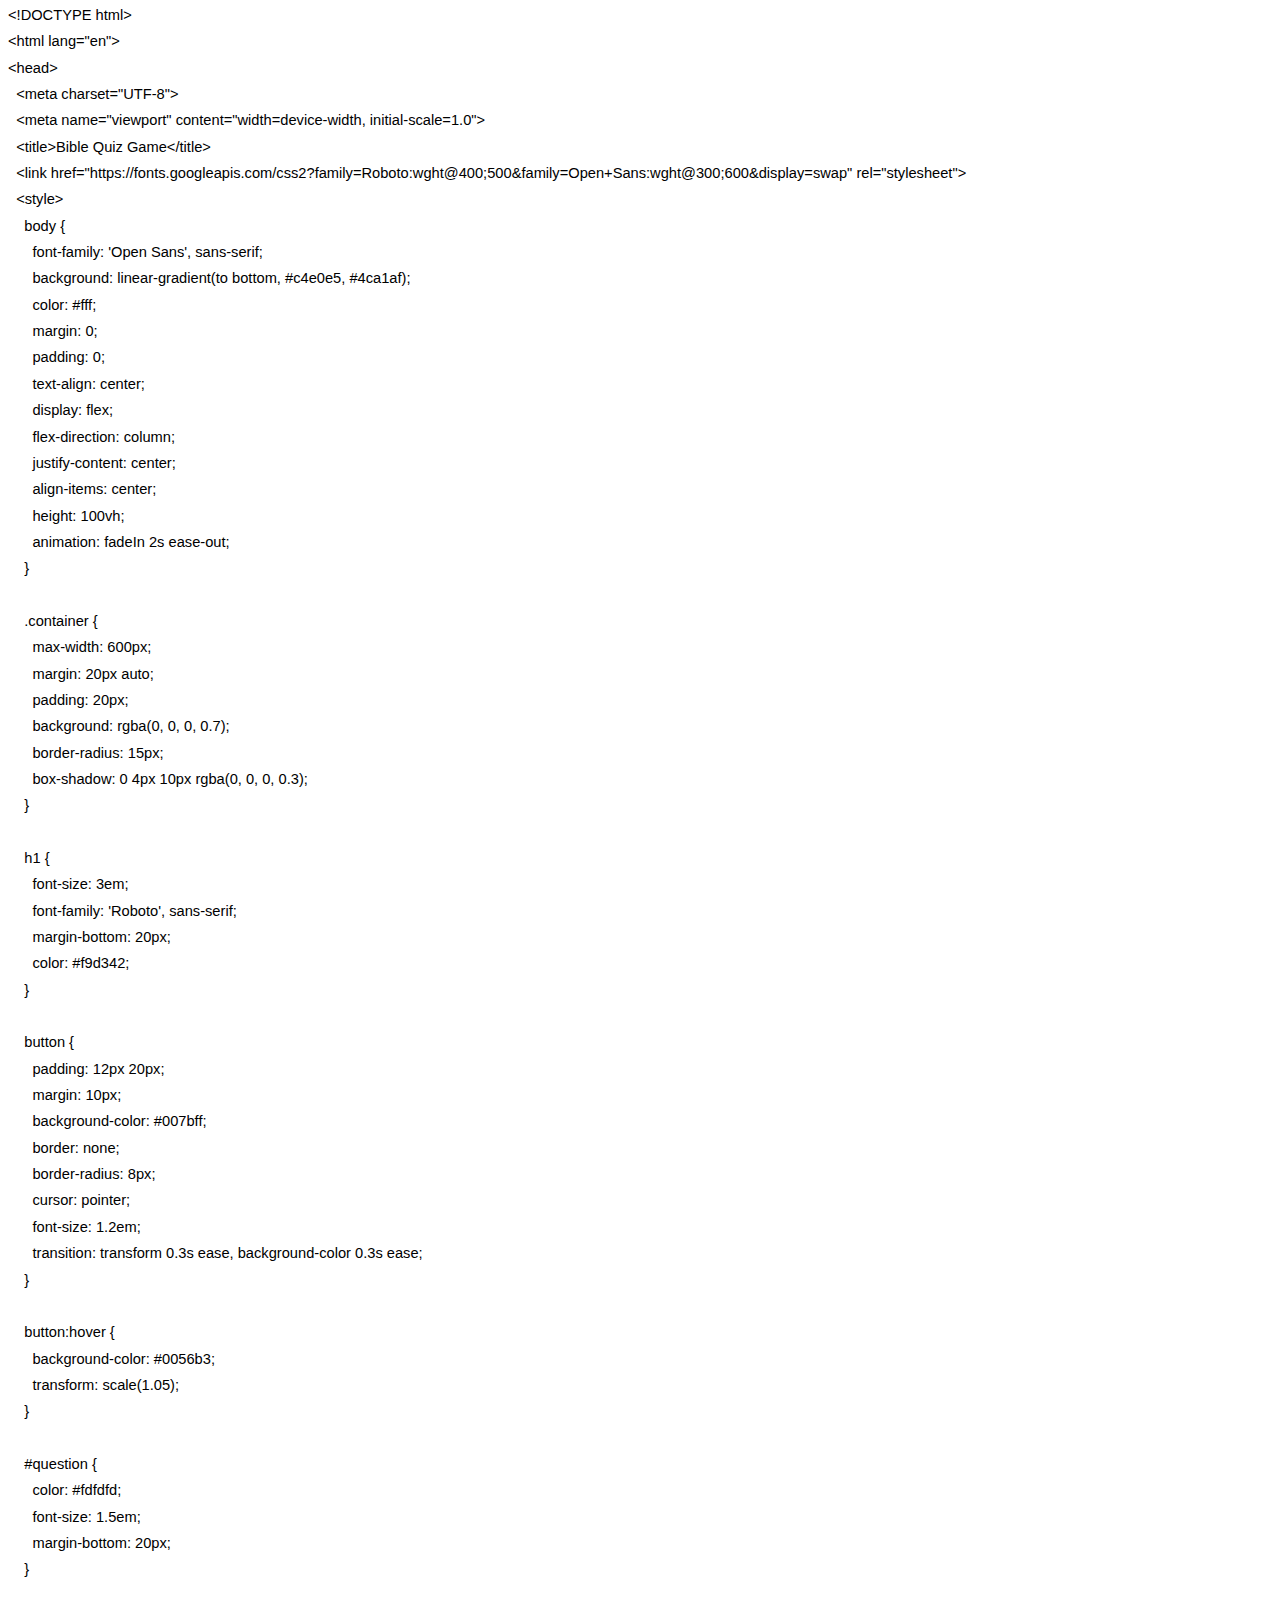
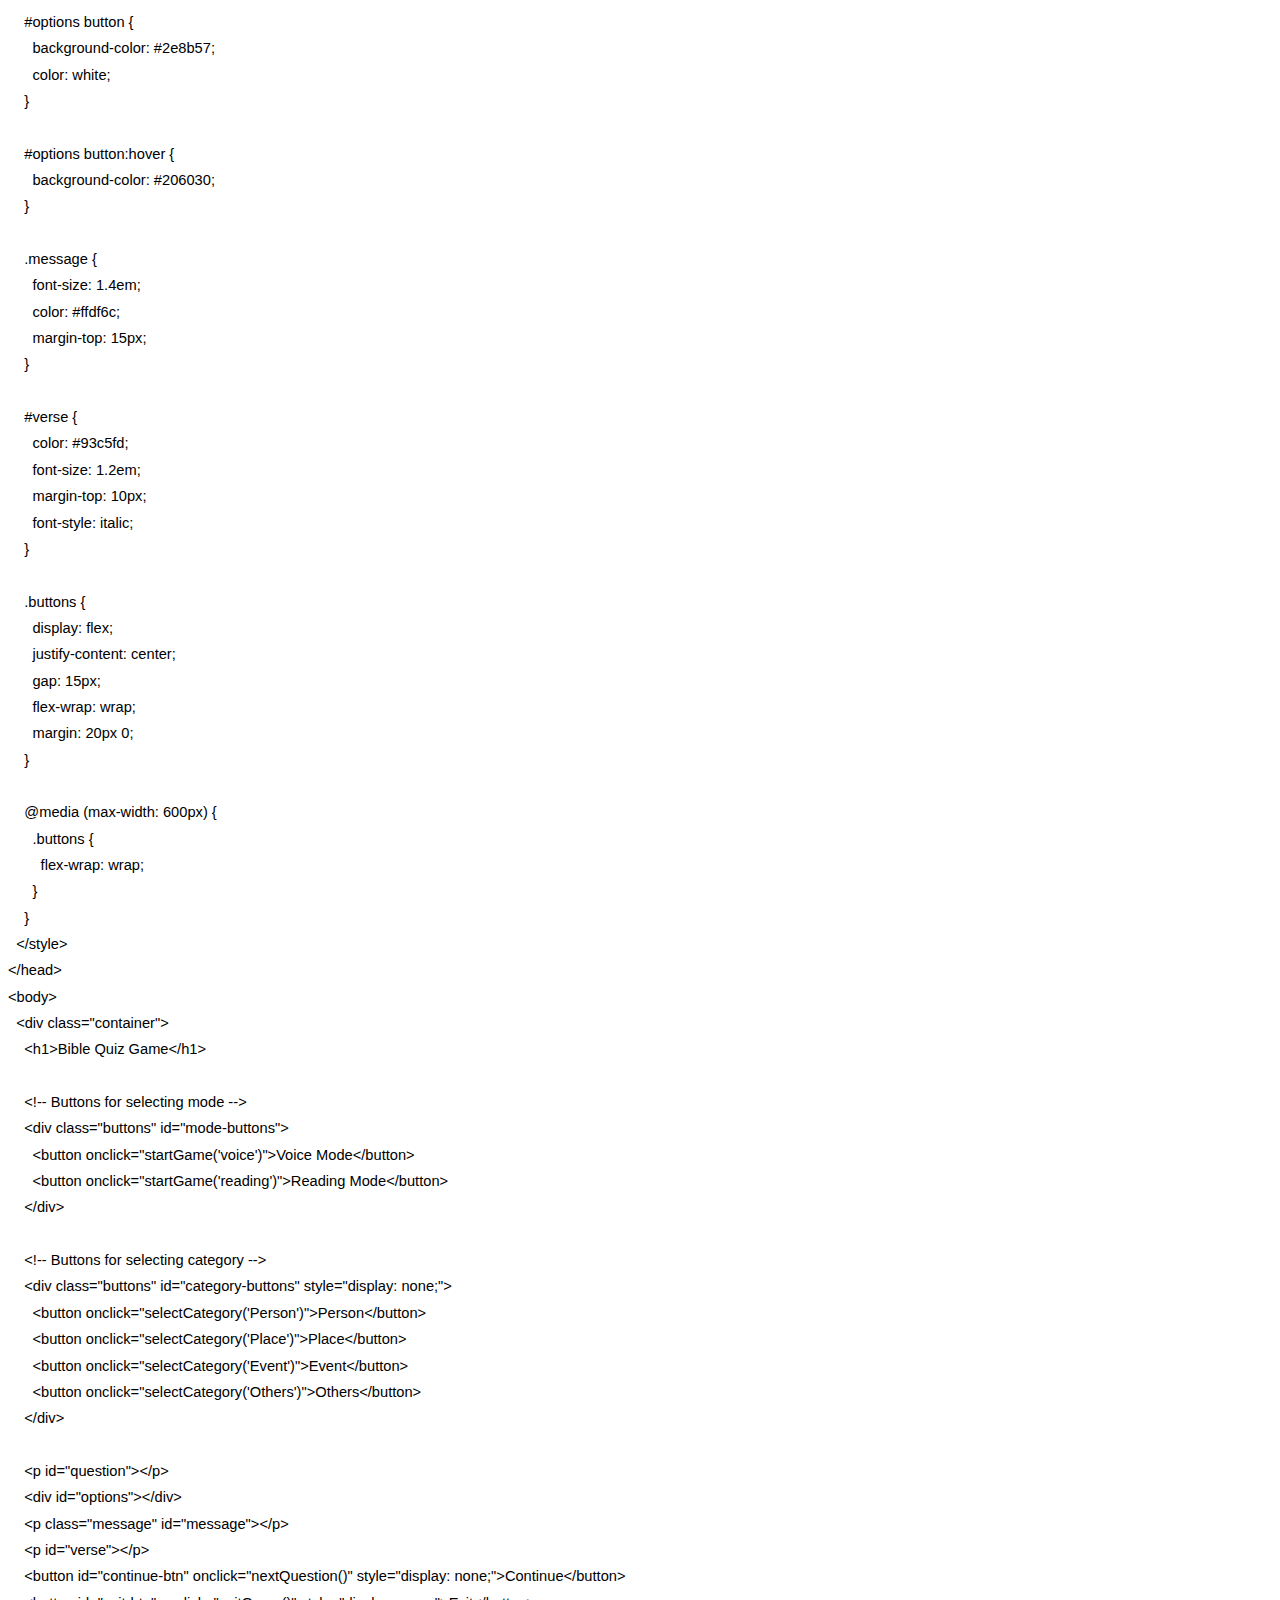
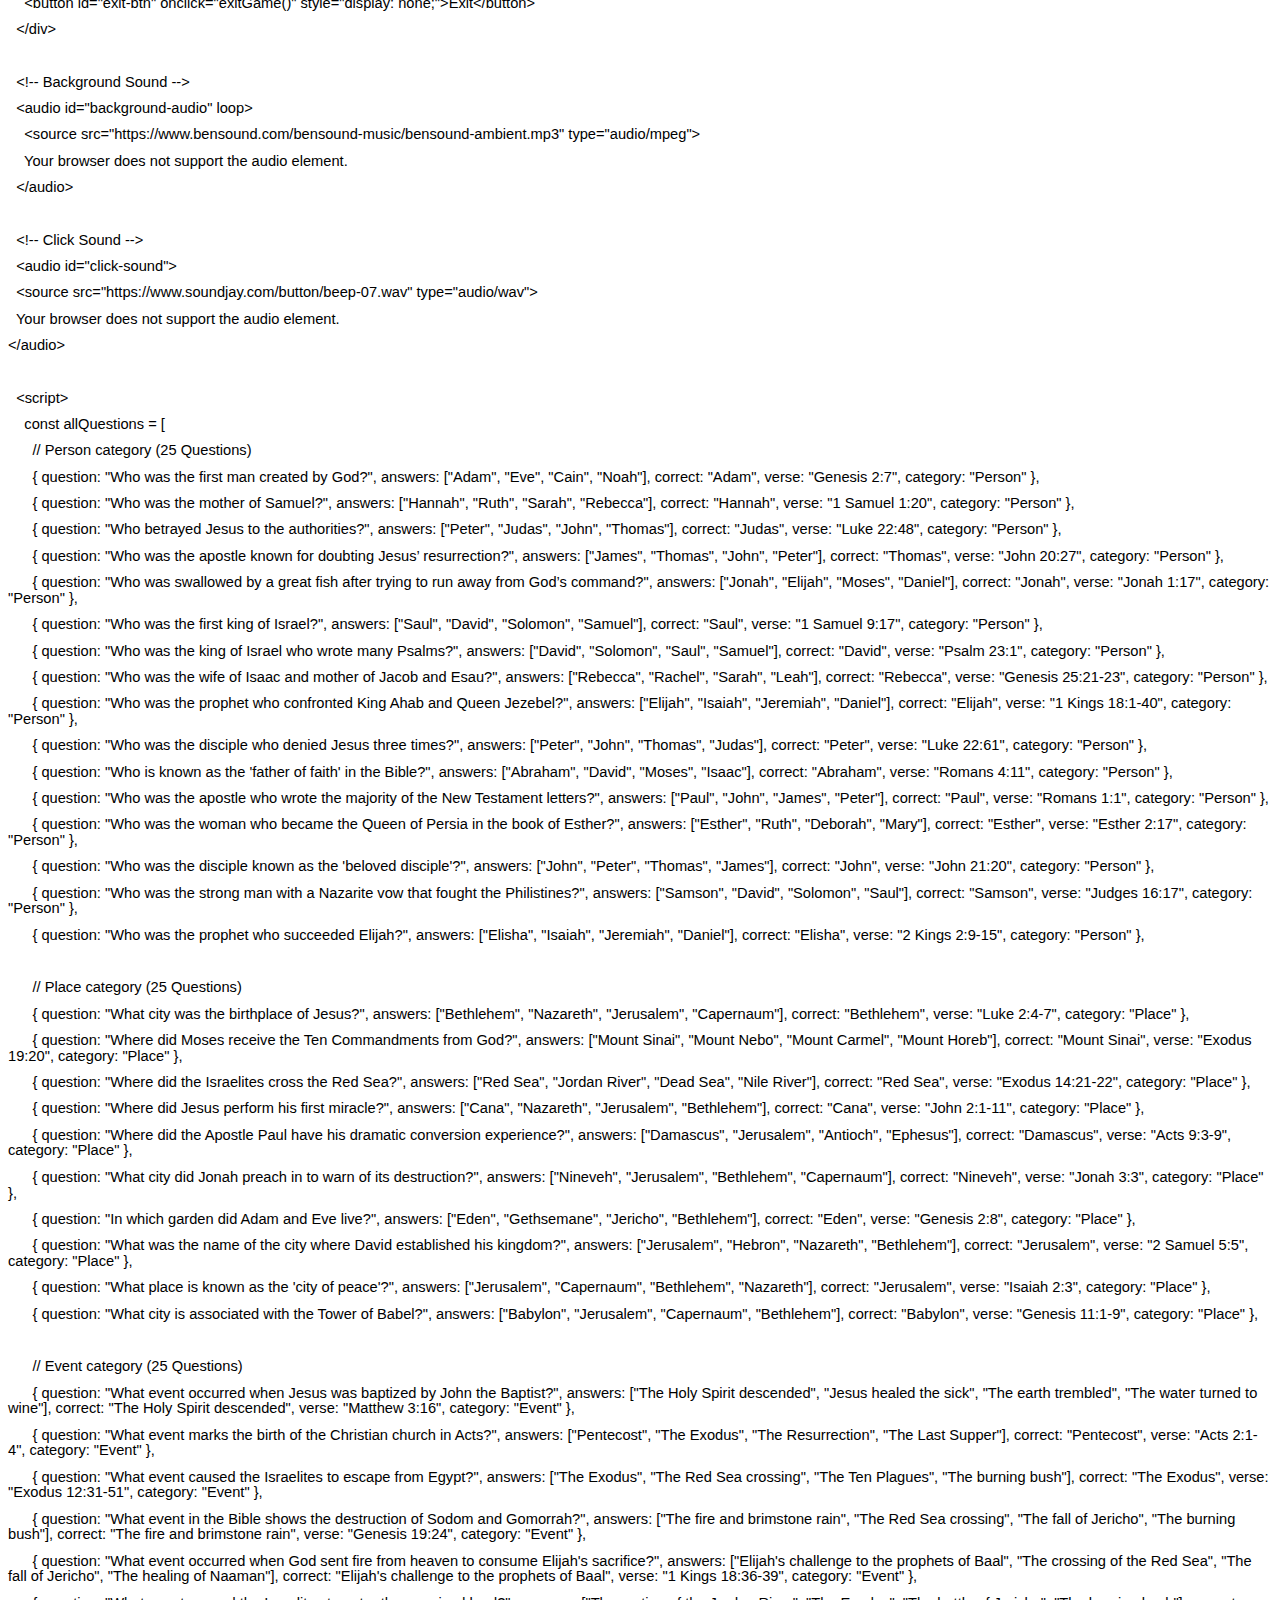
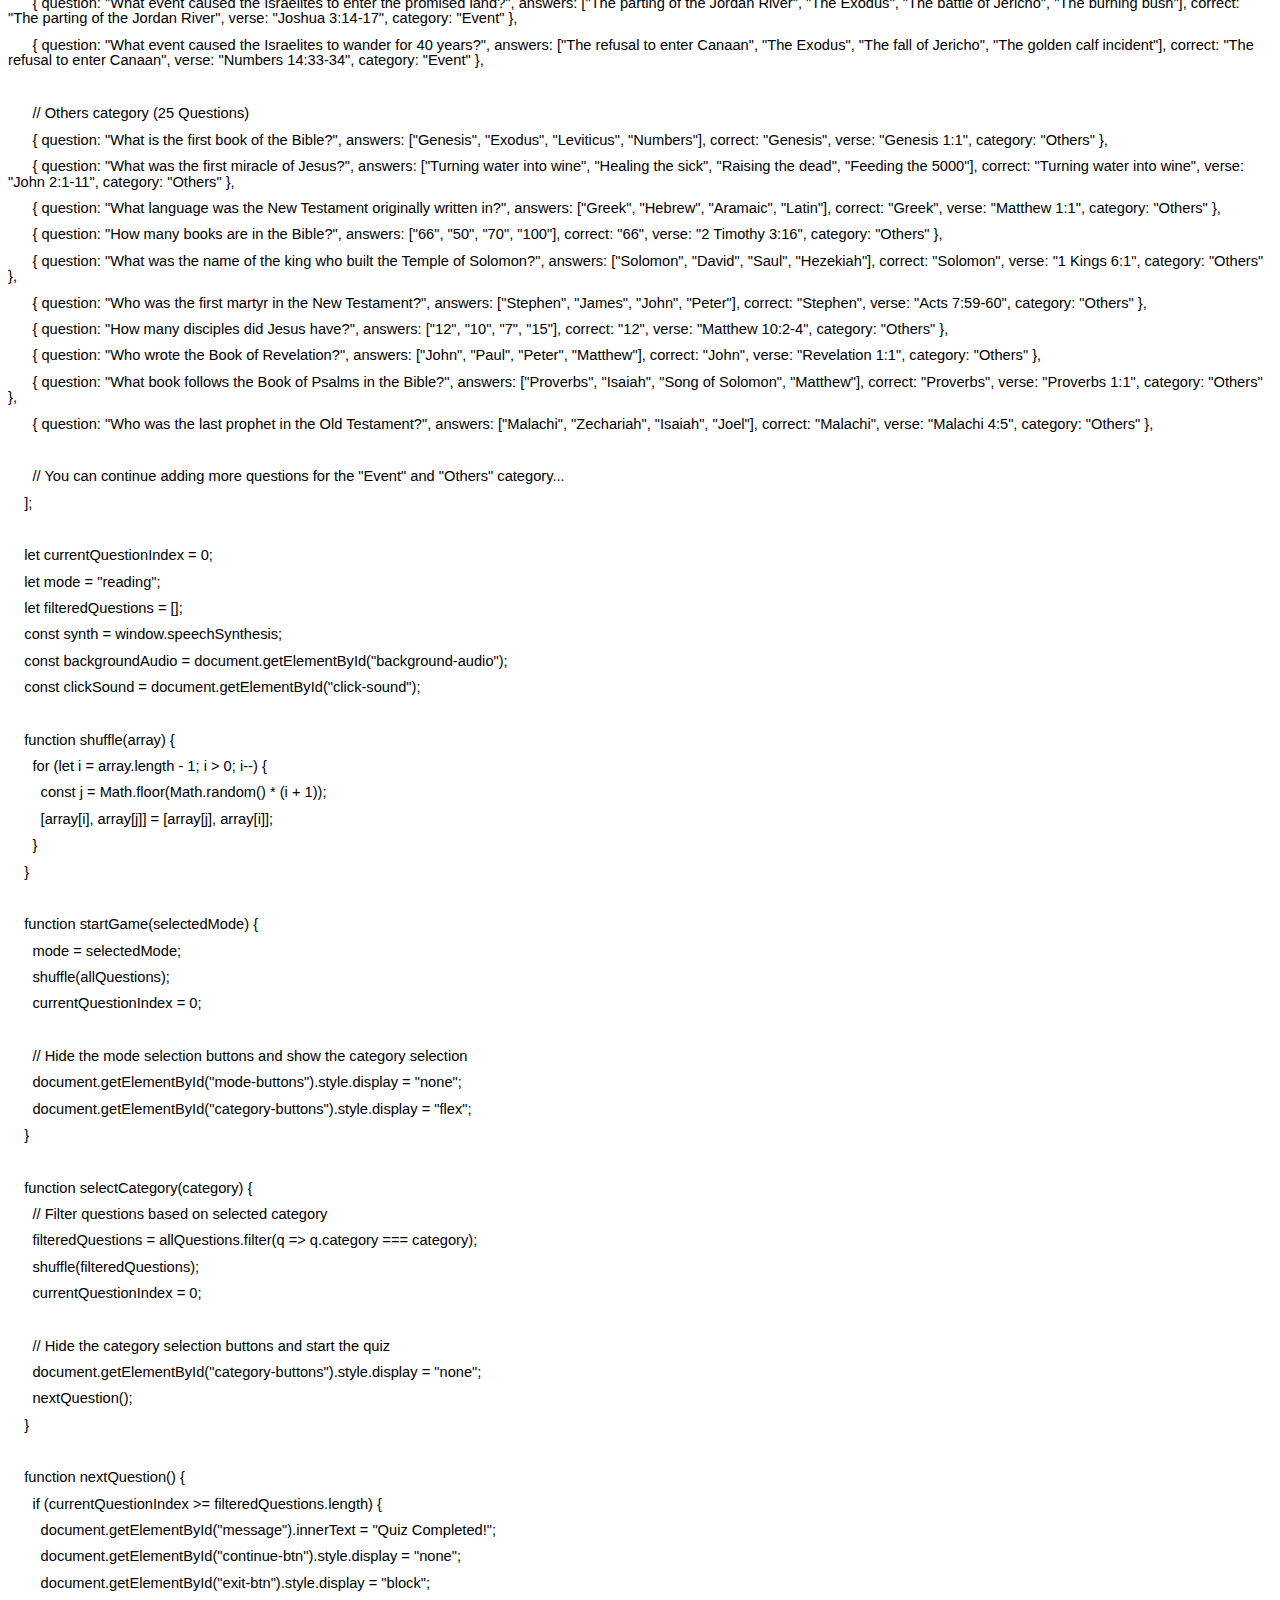
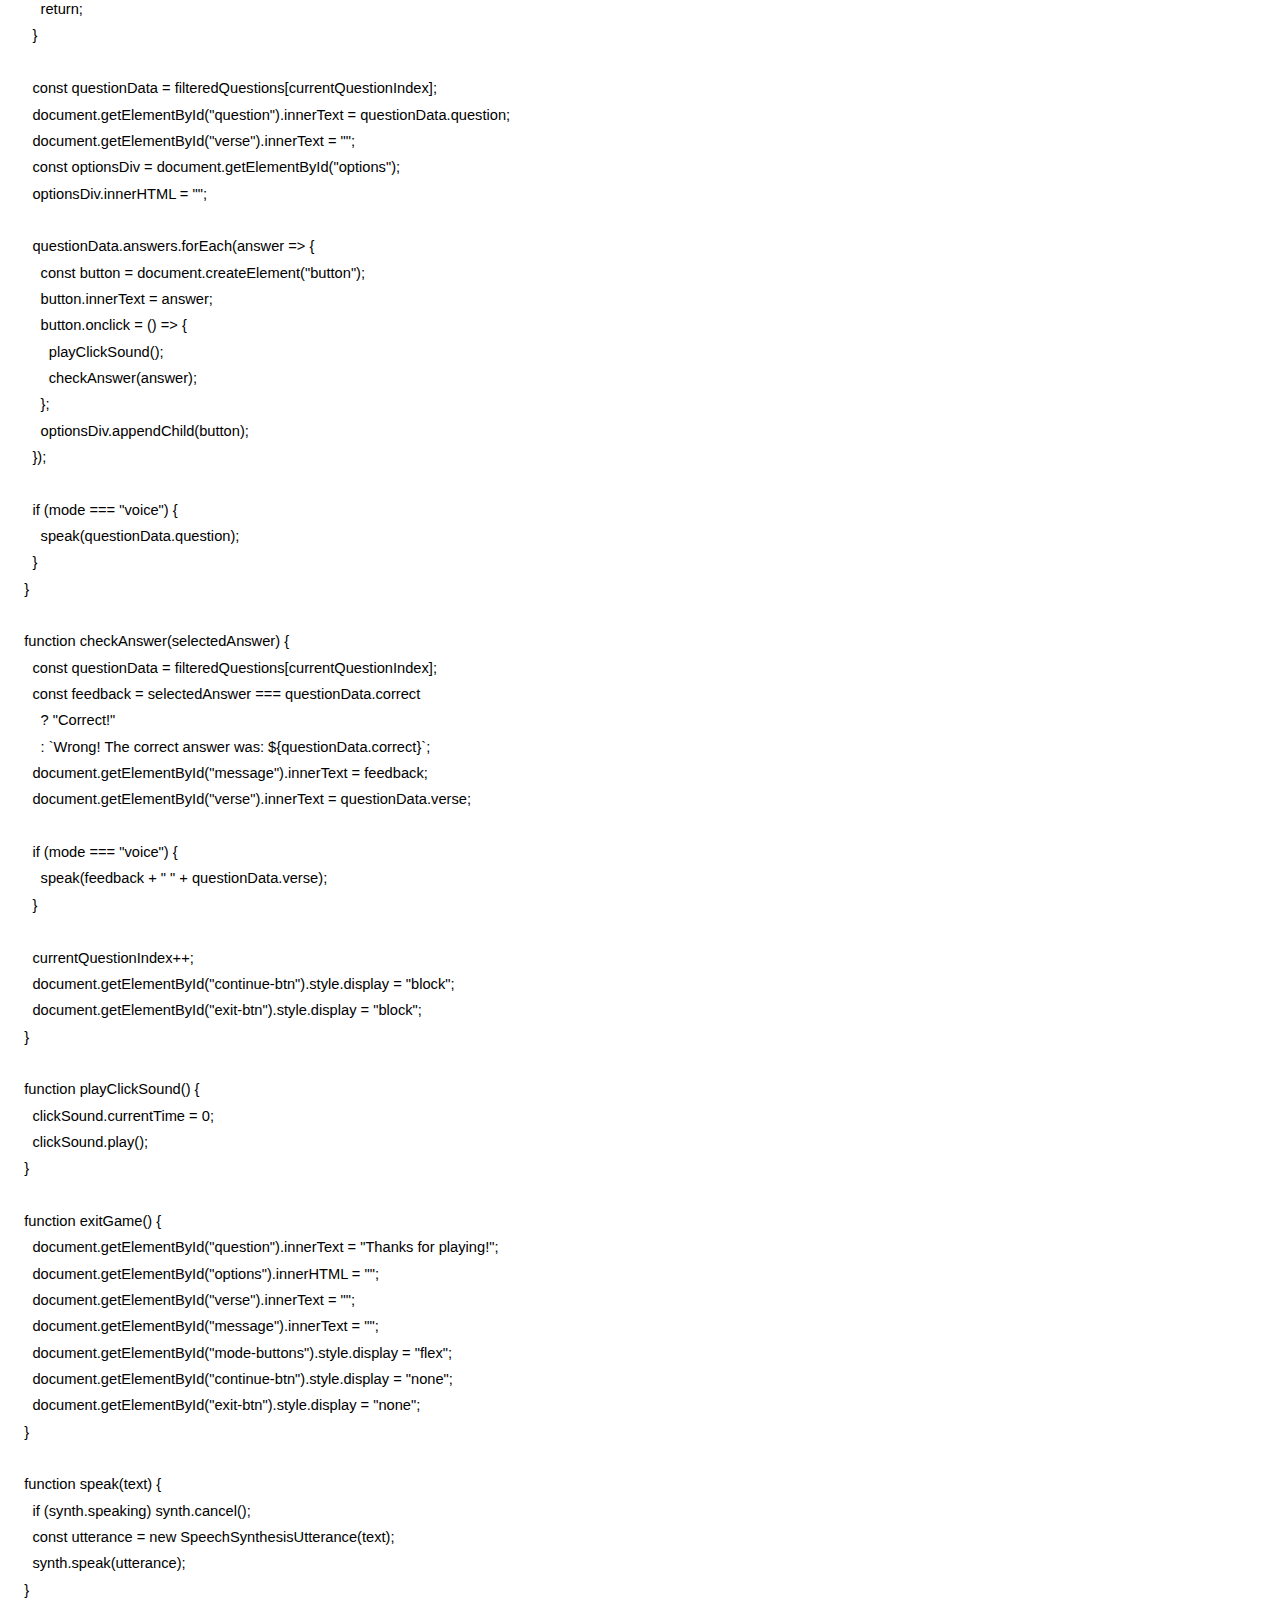
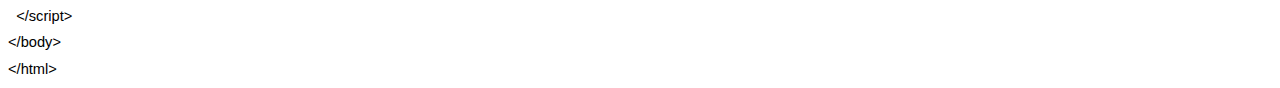
<file: bibleappquiz.html>
<html xmlns:v="urn:schemas-microsoft-com:vml"
xmlns:o="urn:schemas-microsoft-com:office:office"
xmlns:w="urn:schemas-microsoft-com:office:word"
xmlns:m="http://schemas.microsoft.com/office/2004/12/omml"
xmlns="http://www.w3.org/TR/REC-html40">

<head>
<meta http-equiv=Content-Type content="text/html; charset=windows-1252">
<meta name=ProgId content=Word.Document>
<meta name=Generator content="Microsoft Word 15">
<meta name=Originator content="Microsoft Word 15">
<link rel=File-List href="bibleappquiz_files/filelist.xml">
<title>biblequiz</title>
<!--[if gte mso 9]><xml>
 <o:DocumentProperties>
  <o:Author>jerry castro</o:Author>
  <o:Template>Normal</o:Template>
  <o:LastAuthor>jerry castro</o:LastAuthor>
  <o:Revision>2</o:Revision>
  <o:TotalTime>11</o:TotalTime>
  <o:Created>2024-11-22T14:00:00Z</o:Created>
  <o:LastSaved>2024-11-22T14:00:00Z</o:LastSaved>
  <o:Pages>1</o:Pages>
  <o:Words>2410</o:Words>
  <o:Characters>13737</o:Characters>
  <o:Lines>114</o:Lines>
  <o:Paragraphs>32</o:Paragraphs>
  <o:CharactersWithSpaces>16115</o:CharactersWithSpaces>
  <o:Version>16.00</o:Version>
 </o:DocumentProperties>
 <o:OfficeDocumentSettings>
  <o:AllowPNG/>
 </o:OfficeDocumentSettings>
</xml><![endif]-->
<link rel=themeData href="bibleappquiz_files/themedata.thmx">
<link rel=colorSchemeMapping href="bibleappquiz_files/colorschememapping.xml">
<!--[if gte mso 9]><xml>
 <w:WordDocument>
  <w:SpellingState>Clean</w:SpellingState>
  <w:GrammarState>Clean</w:GrammarState>
  <w:TrackMoves>false</w:TrackMoves>
  <w:TrackFormatting/>
  <w:PunctuationKerning/>
  <w:ValidateAgainstSchemas/>
  <w:SaveIfXMLInvalid>false</w:SaveIfXMLInvalid>
  <w:IgnoreMixedContent>false</w:IgnoreMixedContent>
  <w:AlwaysShowPlaceholderText>false</w:AlwaysShowPlaceholderText>
  <w:DoNotPromoteQF/>
  <w:LidThemeOther>EN-PH</w:LidThemeOther>
  <w:LidThemeAsian>X-NONE</w:LidThemeAsian>
  <w:LidThemeComplexScript>X-NONE</w:LidThemeComplexScript>
  <w:Compatibility>
   <w:BreakWrappedTables/>
   <w:SnapToGridInCell/>
   <w:WrapTextWithPunct/>
   <w:UseAsianBreakRules/>
   <w:DontGrowAutofit/>
   <w:SplitPgBreakAndParaMark/>
   <w:EnableOpenTypeKerning/>
   <w:DontFlipMirrorIndents/>
   <w:OverrideTableStyleHps/>
  </w:Compatibility>
  <m:mathPr>
   <m:mathFont m:val="Cambria Math"/>
   <m:brkBin m:val="before"/>
   <m:brkBinSub m:val="&#45;-"/>
   <m:smallFrac m:val="off"/>
   <m:dispDef/>
   <m:lMargin m:val="0"/>
   <m:rMargin m:val="0"/>
   <m:defJc m:val="centerGroup"/>
   <m:wrapIndent m:val="1440"/>
   <m:intLim m:val="subSup"/>
   <m:naryLim m:val="undOvr"/>
  </m:mathPr></w:WordDocument>
</xml><![endif]--><!--[if gte mso 9]><xml>
 <w:LatentStyles DefLockedState="false" DefUnhideWhenUsed="false"
  DefSemiHidden="false" DefQFormat="false" DefPriority="99"
  LatentStyleCount="376">
  <w:LsdException Locked="false" Priority="0" QFormat="true" Name="Normal"/>
  <w:LsdException Locked="false" Priority="9" QFormat="true" Name="heading 1"/>
  <w:LsdException Locked="false" Priority="9" SemiHidden="true"
   UnhideWhenUsed="true" QFormat="true" Name="heading 2"/>
  <w:LsdException Locked="false" Priority="9" SemiHidden="true"
   UnhideWhenUsed="true" QFormat="true" Name="heading 3"/>
  <w:LsdException Locked="false" Priority="9" SemiHidden="true"
   UnhideWhenUsed="true" QFormat="true" Name="heading 4"/>
  <w:LsdException Locked="false" Priority="9" SemiHidden="true"
   UnhideWhenUsed="true" QFormat="true" Name="heading 5"/>
  <w:LsdException Locked="false" Priority="9" SemiHidden="true"
   UnhideWhenUsed="true" QFormat="true" Name="heading 6"/>
  <w:LsdException Locked="false" Priority="9" SemiHidden="true"
   UnhideWhenUsed="true" QFormat="true" Name="heading 7"/>
  <w:LsdException Locked="false" Priority="9" SemiHidden="true"
   UnhideWhenUsed="true" QFormat="true" Name="heading 8"/>
  <w:LsdException Locked="false" Priority="9" SemiHidden="true"
   UnhideWhenUsed="true" QFormat="true" Name="heading 9"/>
  <w:LsdException Locked="false" SemiHidden="true" UnhideWhenUsed="true"
   Name="index 1"/>
  <w:LsdException Locked="false" SemiHidden="true" UnhideWhenUsed="true"
   Name="index 2"/>
  <w:LsdException Locked="false" SemiHidden="true" UnhideWhenUsed="true"
   Name="index 3"/>
  <w:LsdException Locked="false" SemiHidden="true" UnhideWhenUsed="true"
   Name="index 4"/>
  <w:LsdException Locked="false" SemiHidden="true" UnhideWhenUsed="true"
   Name="index 5"/>
  <w:LsdException Locked="false" SemiHidden="true" UnhideWhenUsed="true"
   Name="index 6"/>
  <w:LsdException Locked="false" SemiHidden="true" UnhideWhenUsed="true"
   Name="index 7"/>
  <w:LsdException Locked="false" SemiHidden="true" UnhideWhenUsed="true"
   Name="index 8"/>
  <w:LsdException Locked="false" SemiHidden="true" UnhideWhenUsed="true"
   Name="index 9"/>
  <w:LsdException Locked="false" Priority="39" SemiHidden="true"
   UnhideWhenUsed="true" Name="toc 1"/>
  <w:LsdException Locked="false" Priority="39" SemiHidden="true"
   UnhideWhenUsed="true" Name="toc 2"/>
  <w:LsdException Locked="false" Priority="39" SemiHidden="true"
   UnhideWhenUsed="true" Name="toc 3"/>
  <w:LsdException Locked="false" Priority="39" SemiHidden="true"
   UnhideWhenUsed="true" Name="toc 4"/>
  <w:LsdException Locked="false" Priority="39" SemiHidden="true"
   UnhideWhenUsed="true" Name="toc 5"/>
  <w:LsdException Locked="false" Priority="39" SemiHidden="true"
   UnhideWhenUsed="true" Name="toc 6"/>
  <w:LsdException Locked="false" Priority="39" SemiHidden="true"
   UnhideWhenUsed="true" Name="toc 7"/>
  <w:LsdException Locked="false" Priority="39" SemiHidden="true"
   UnhideWhenUsed="true" Name="toc 8"/>
  <w:LsdException Locked="false" Priority="39" SemiHidden="true"
   UnhideWhenUsed="true" Name="toc 9"/>
  <w:LsdException Locked="false" SemiHidden="true" UnhideWhenUsed="true"
   Name="Normal Indent"/>
  <w:LsdException Locked="false" SemiHidden="true" UnhideWhenUsed="true"
   Name="footnote text"/>
  <w:LsdException Locked="false" SemiHidden="true" UnhideWhenUsed="true"
   Name="annotation text"/>
  <w:LsdException Locked="false" SemiHidden="true" UnhideWhenUsed="true"
   Name="header"/>
  <w:LsdException Locked="false" SemiHidden="true" UnhideWhenUsed="true"
   Name="footer"/>
  <w:LsdException Locked="false" SemiHidden="true" UnhideWhenUsed="true"
   Name="index heading"/>
  <w:LsdException Locked="false" Priority="35" SemiHidden="true"
   UnhideWhenUsed="true" QFormat="true" Name="caption"/>
  <w:LsdException Locked="false" SemiHidden="true" UnhideWhenUsed="true"
   Name="table of figures"/>
  <w:LsdException Locked="false" SemiHidden="true" UnhideWhenUsed="true"
   Name="envelope address"/>
  <w:LsdException Locked="false" SemiHidden="true" UnhideWhenUsed="true"
   Name="envelope return"/>
  <w:LsdException Locked="false" SemiHidden="true" UnhideWhenUsed="true"
   Name="footnote reference"/>
  <w:LsdException Locked="false" SemiHidden="true" UnhideWhenUsed="true"
   Name="annotation reference"/>
  <w:LsdException Locked="false" SemiHidden="true" UnhideWhenUsed="true"
   Name="line number"/>
  <w:LsdException Locked="false" SemiHidden="true" UnhideWhenUsed="true"
   Name="page number"/>
  <w:LsdException Locked="false" SemiHidden="true" UnhideWhenUsed="true"
   Name="endnote reference"/>
  <w:LsdException Locked="false" SemiHidden="true" UnhideWhenUsed="true"
   Name="endnote text"/>
  <w:LsdException Locked="false" SemiHidden="true" UnhideWhenUsed="true"
   Name="table of authorities"/>
  <w:LsdException Locked="false" SemiHidden="true" UnhideWhenUsed="true"
   Name="macro"/>
  <w:LsdException Locked="false" SemiHidden="true" UnhideWhenUsed="true"
   Name="toa heading"/>
  <w:LsdException Locked="false" SemiHidden="true" UnhideWhenUsed="true"
   Name="List"/>
  <w:LsdException Locked="false" SemiHidden="true" UnhideWhenUsed="true"
   Name="List Bullet"/>
  <w:LsdException Locked="false" SemiHidden="true" UnhideWhenUsed="true"
   Name="List Number"/>
  <w:LsdException Locked="false" SemiHidden="true" UnhideWhenUsed="true"
   Name="List 2"/>
  <w:LsdException Locked="false" SemiHidden="true" UnhideWhenUsed="true"
   Name="List 3"/>
  <w:LsdException Locked="false" SemiHidden="true" UnhideWhenUsed="true"
   Name="List 4"/>
  <w:LsdException Locked="false" SemiHidden="true" UnhideWhenUsed="true"
   Name="List 5"/>
  <w:LsdException Locked="false" SemiHidden="true" UnhideWhenUsed="true"
   Name="List Bullet 2"/>
  <w:LsdException Locked="false" SemiHidden="true" UnhideWhenUsed="true"
   Name="List Bullet 3"/>
  <w:LsdException Locked="false" SemiHidden="true" UnhideWhenUsed="true"
   Name="List Bullet 4"/>
  <w:LsdException Locked="false" SemiHidden="true" UnhideWhenUsed="true"
   Name="List Bullet 5"/>
  <w:LsdException Locked="false" SemiHidden="true" UnhideWhenUsed="true"
   Name="List Number 2"/>
  <w:LsdException Locked="false" SemiHidden="true" UnhideWhenUsed="true"
   Name="List Number 3"/>
  <w:LsdException Locked="false" SemiHidden="true" UnhideWhenUsed="true"
   Name="List Number 4"/>
  <w:LsdException Locked="false" SemiHidden="true" UnhideWhenUsed="true"
   Name="List Number 5"/>
  <w:LsdException Locked="false" Priority="10" QFormat="true" Name="Title"/>
  <w:LsdException Locked="false" SemiHidden="true" UnhideWhenUsed="true"
   Name="Closing"/>
  <w:LsdException Locked="false" SemiHidden="true" UnhideWhenUsed="true"
   Name="Signature"/>
  <w:LsdException Locked="false" Priority="1" SemiHidden="true"
   UnhideWhenUsed="true" Name="Default Paragraph Font"/>
  <w:LsdException Locked="false" SemiHidden="true" UnhideWhenUsed="true"
   Name="Body Text"/>
  <w:LsdException Locked="false" SemiHidden="true" UnhideWhenUsed="true"
   Name="Body Text Indent"/>
  <w:LsdException Locked="false" SemiHidden="true" UnhideWhenUsed="true"
   Name="List Continue"/>
  <w:LsdException Locked="false" SemiHidden="true" UnhideWhenUsed="true"
   Name="List Continue 2"/>
  <w:LsdException Locked="false" SemiHidden="true" UnhideWhenUsed="true"
   Name="List Continue 3"/>
  <w:LsdException Locked="false" SemiHidden="true" UnhideWhenUsed="true"
   Name="List Continue 4"/>
  <w:LsdException Locked="false" SemiHidden="true" UnhideWhenUsed="true"
   Name="List Continue 5"/>
  <w:LsdException Locked="false" SemiHidden="true" UnhideWhenUsed="true"
   Name="Message Header"/>
  <w:LsdException Locked="false" Priority="11" QFormat="true" Name="Subtitle"/>
  <w:LsdException Locked="false" SemiHidden="true" UnhideWhenUsed="true"
   Name="Salutation"/>
  <w:LsdException Locked="false" SemiHidden="true" UnhideWhenUsed="true"
   Name="Date"/>
  <w:LsdException Locked="false" SemiHidden="true" UnhideWhenUsed="true"
   Name="Body Text First Indent"/>
  <w:LsdException Locked="false" SemiHidden="true" UnhideWhenUsed="true"
   Name="Body Text First Indent 2"/>
  <w:LsdException Locked="false" SemiHidden="true" UnhideWhenUsed="true"
   Name="Note Heading"/>
  <w:LsdException Locked="false" SemiHidden="true" UnhideWhenUsed="true"
   Name="Body Text 2"/>
  <w:LsdException Locked="false" SemiHidden="true" UnhideWhenUsed="true"
   Name="Body Text 3"/>
  <w:LsdException Locked="false" SemiHidden="true" UnhideWhenUsed="true"
   Name="Body Text Indent 2"/>
  <w:LsdException Locked="false" SemiHidden="true" UnhideWhenUsed="true"
   Name="Body Text Indent 3"/>
  <w:LsdException Locked="false" SemiHidden="true" UnhideWhenUsed="true"
   Name="Block Text"/>
  <w:LsdException Locked="false" SemiHidden="true" UnhideWhenUsed="true"
   Name="Hyperlink"/>
  <w:LsdException Locked="false" SemiHidden="true" UnhideWhenUsed="true"
   Name="FollowedHyperlink"/>
  <w:LsdException Locked="false" Priority="22" QFormat="true" Name="Strong"/>
  <w:LsdException Locked="false" Priority="20" QFormat="true" Name="Emphasis"/>
  <w:LsdException Locked="false" SemiHidden="true" UnhideWhenUsed="true"
   Name="Document Map"/>
  <w:LsdException Locked="false" SemiHidden="true" UnhideWhenUsed="true"
   Name="Plain Text"/>
  <w:LsdException Locked="false" SemiHidden="true" UnhideWhenUsed="true"
   Name="E-mail Signature"/>
  <w:LsdException Locked="false" SemiHidden="true" UnhideWhenUsed="true"
   Name="HTML Top of Form"/>
  <w:LsdException Locked="false" SemiHidden="true" UnhideWhenUsed="true"
   Name="HTML Bottom of Form"/>
  <w:LsdException Locked="false" SemiHidden="true" UnhideWhenUsed="true"
   Name="Normal (Web)"/>
  <w:LsdException Locked="false" SemiHidden="true" UnhideWhenUsed="true"
   Name="HTML Acronym"/>
  <w:LsdException Locked="false" SemiHidden="true" UnhideWhenUsed="true"
   Name="HTML Address"/>
  <w:LsdException Locked="false" SemiHidden="true" UnhideWhenUsed="true"
   Name="HTML Cite"/>
  <w:LsdException Locked="false" SemiHidden="true" UnhideWhenUsed="true"
   Name="HTML Code"/>
  <w:LsdException Locked="false" SemiHidden="true" UnhideWhenUsed="true"
   Name="HTML Definition"/>
  <w:LsdException Locked="false" SemiHidden="true" UnhideWhenUsed="true"
   Name="HTML Keyboard"/>
  <w:LsdException Locked="false" SemiHidden="true" UnhideWhenUsed="true"
   Name="HTML Preformatted"/>
  <w:LsdException Locked="false" SemiHidden="true" UnhideWhenUsed="true"
   Name="HTML Sample"/>
  <w:LsdException Locked="false" SemiHidden="true" UnhideWhenUsed="true"
   Name="HTML Typewriter"/>
  <w:LsdException Locked="false" SemiHidden="true" UnhideWhenUsed="true"
   Name="HTML Variable"/>
  <w:LsdException Locked="false" SemiHidden="true" UnhideWhenUsed="true"
   Name="Normal Table"/>
  <w:LsdException Locked="false" SemiHidden="true" UnhideWhenUsed="true"
   Name="annotation subject"/>
  <w:LsdException Locked="false" SemiHidden="true" UnhideWhenUsed="true"
   Name="No List"/>
  <w:LsdException Locked="false" SemiHidden="true" UnhideWhenUsed="true"
   Name="Outline List 1"/>
  <w:LsdException Locked="false" SemiHidden="true" UnhideWhenUsed="true"
   Name="Outline List 2"/>
  <w:LsdException Locked="false" SemiHidden="true" UnhideWhenUsed="true"
   Name="Outline List 3"/>
  <w:LsdException Locked="false" SemiHidden="true" UnhideWhenUsed="true"
   Name="Table Simple 1"/>
  <w:LsdException Locked="false" SemiHidden="true" UnhideWhenUsed="true"
   Name="Table Simple 2"/>
  <w:LsdException Locked="false" SemiHidden="true" UnhideWhenUsed="true"
   Name="Table Simple 3"/>
  <w:LsdException Locked="false" SemiHidden="true" UnhideWhenUsed="true"
   Name="Table Classic 1"/>
  <w:LsdException Locked="false" SemiHidden="true" UnhideWhenUsed="true"
   Name="Table Classic 2"/>
  <w:LsdException Locked="false" SemiHidden="true" UnhideWhenUsed="true"
   Name="Table Classic 3"/>
  <w:LsdException Locked="false" SemiHidden="true" UnhideWhenUsed="true"
   Name="Table Classic 4"/>
  <w:LsdException Locked="false" SemiHidden="true" UnhideWhenUsed="true"
   Name="Table Colorful 1"/>
  <w:LsdException Locked="false" SemiHidden="true" UnhideWhenUsed="true"
   Name="Table Colorful 2"/>
  <w:LsdException Locked="false" SemiHidden="true" UnhideWhenUsed="true"
   Name="Table Colorful 3"/>
  <w:LsdException Locked="false" SemiHidden="true" UnhideWhenUsed="true"
   Name="Table Columns 1"/>
  <w:LsdException Locked="false" SemiHidden="true" UnhideWhenUsed="true"
   Name="Table Columns 2"/>
  <w:LsdException Locked="false" SemiHidden="true" UnhideWhenUsed="true"
   Name="Table Columns 3"/>
  <w:LsdException Locked="false" SemiHidden="true" UnhideWhenUsed="true"
   Name="Table Columns 4"/>
  <w:LsdException Locked="false" SemiHidden="true" UnhideWhenUsed="true"
   Name="Table Columns 5"/>
  <w:LsdException Locked="false" SemiHidden="true" UnhideWhenUsed="true"
   Name="Table Grid 1"/>
  <w:LsdException Locked="false" SemiHidden="true" UnhideWhenUsed="true"
   Name="Table Grid 2"/>
  <w:LsdException Locked="false" SemiHidden="true" UnhideWhenUsed="true"
   Name="Table Grid 3"/>
  <w:LsdException Locked="false" SemiHidden="true" UnhideWhenUsed="true"
   Name="Table Grid 4"/>
  <w:LsdException Locked="false" SemiHidden="true" UnhideWhenUsed="true"
   Name="Table Grid 5"/>
  <w:LsdException Locked="false" SemiHidden="true" UnhideWhenUsed="true"
   Name="Table Grid 6"/>
  <w:LsdException Locked="false" SemiHidden="true" UnhideWhenUsed="true"
   Name="Table Grid 7"/>
  <w:LsdException Locked="false" SemiHidden="true" UnhideWhenUsed="true"
   Name="Table Grid 8"/>
  <w:LsdException Locked="false" SemiHidden="true" UnhideWhenUsed="true"
   Name="Table List 1"/>
  <w:LsdException Locked="false" SemiHidden="true" UnhideWhenUsed="true"
   Name="Table List 2"/>
  <w:LsdException Locked="false" SemiHidden="true" UnhideWhenUsed="true"
   Name="Table List 3"/>
  <w:LsdException Locked="false" SemiHidden="true" UnhideWhenUsed="true"
   Name="Table List 4"/>
  <w:LsdException Locked="false" SemiHidden="true" UnhideWhenUsed="true"
   Name="Table List 5"/>
  <w:LsdException Locked="false" SemiHidden="true" UnhideWhenUsed="true"
   Name="Table List 6"/>
  <w:LsdException Locked="false" SemiHidden="true" UnhideWhenUsed="true"
   Name="Table List 7"/>
  <w:LsdException Locked="false" SemiHidden="true" UnhideWhenUsed="true"
   Name="Table List 8"/>
  <w:LsdException Locked="false" SemiHidden="true" UnhideWhenUsed="true"
   Name="Table 3D effects 1"/>
  <w:LsdException Locked="false" SemiHidden="true" UnhideWhenUsed="true"
   Name="Table 3D effects 2"/>
  <w:LsdException Locked="false" SemiHidden="true" UnhideWhenUsed="true"
   Name="Table 3D effects 3"/>
  <w:LsdException Locked="false" SemiHidden="true" UnhideWhenUsed="true"
   Name="Table Contemporary"/>
  <w:LsdException Locked="false" SemiHidden="true" UnhideWhenUsed="true"
   Name="Table Elegant"/>
  <w:LsdException Locked="false" SemiHidden="true" UnhideWhenUsed="true"
   Name="Table Professional"/>
  <w:LsdException Locked="false" SemiHidden="true" UnhideWhenUsed="true"
   Name="Table Subtle 1"/>
  <w:LsdException Locked="false" SemiHidden="true" UnhideWhenUsed="true"
   Name="Table Subtle 2"/>
  <w:LsdException Locked="false" SemiHidden="true" UnhideWhenUsed="true"
   Name="Table Web 1"/>
  <w:LsdException Locked="false" SemiHidden="true" UnhideWhenUsed="true"
   Name="Table Web 2"/>
  <w:LsdException Locked="false" SemiHidden="true" UnhideWhenUsed="true"
   Name="Table Web 3"/>
  <w:LsdException Locked="false" SemiHidden="true" UnhideWhenUsed="true"
   Name="Balloon Text"/>
  <w:LsdException Locked="false" Priority="39" Name="Table Grid"/>
  <w:LsdException Locked="false" SemiHidden="true" UnhideWhenUsed="true"
   Name="Table Theme"/>
  <w:LsdException Locked="false" SemiHidden="true" Name="Placeholder Text"/>
  <w:LsdException Locked="false" Priority="1" QFormat="true" Name="No Spacing"/>
  <w:LsdException Locked="false" Priority="60" Name="Light Shading"/>
  <w:LsdException Locked="false" Priority="61" Name="Light List"/>
  <w:LsdException Locked="false" Priority="62" Name="Light Grid"/>
  <w:LsdException Locked="false" Priority="63" Name="Medium Shading 1"/>
  <w:LsdException Locked="false" Priority="64" Name="Medium Shading 2"/>
  <w:LsdException Locked="false" Priority="65" Name="Medium List 1"/>
  <w:LsdException Locked="false" Priority="66" Name="Medium List 2"/>
  <w:LsdException Locked="false" Priority="67" Name="Medium Grid 1"/>
  <w:LsdException Locked="false" Priority="68" Name="Medium Grid 2"/>
  <w:LsdException Locked="false" Priority="69" Name="Medium Grid 3"/>
  <w:LsdException Locked="false" Priority="70" Name="Dark List"/>
  <w:LsdException Locked="false" Priority="71" Name="Colorful Shading"/>
  <w:LsdException Locked="false" Priority="72" Name="Colorful List"/>
  <w:LsdException Locked="false" Priority="73" Name="Colorful Grid"/>
  <w:LsdException Locked="false" Priority="60" Name="Light Shading Accent 1"/>
  <w:LsdException Locked="false" Priority="61" Name="Light List Accent 1"/>
  <w:LsdException Locked="false" Priority="62" Name="Light Grid Accent 1"/>
  <w:LsdException Locked="false" Priority="63" Name="Medium Shading 1 Accent 1"/>
  <w:LsdException Locked="false" Priority="64" Name="Medium Shading 2 Accent 1"/>
  <w:LsdException Locked="false" Priority="65" Name="Medium List 1 Accent 1"/>
  <w:LsdException Locked="false" SemiHidden="true" Name="Revision"/>
  <w:LsdException Locked="false" Priority="34" QFormat="true"
   Name="List Paragraph"/>
  <w:LsdException Locked="false" Priority="29" QFormat="true" Name="Quote"/>
  <w:LsdException Locked="false" Priority="30" QFormat="true"
   Name="Intense Quote"/>
  <w:LsdException Locked="false" Priority="66" Name="Medium List 2 Accent 1"/>
  <w:LsdException Locked="false" Priority="67" Name="Medium Grid 1 Accent 1"/>
  <w:LsdException Locked="false" Priority="68" Name="Medium Grid 2 Accent 1"/>
  <w:LsdException Locked="false" Priority="69" Name="Medium Grid 3 Accent 1"/>
  <w:LsdException Locked="false" Priority="70" Name="Dark List Accent 1"/>
  <w:LsdException Locked="false" Priority="71" Name="Colorful Shading Accent 1"/>
  <w:LsdException Locked="false" Priority="72" Name="Colorful List Accent 1"/>
  <w:LsdException Locked="false" Priority="73" Name="Colorful Grid Accent 1"/>
  <w:LsdException Locked="false" Priority="60" Name="Light Shading Accent 2"/>
  <w:LsdException Locked="false" Priority="61" Name="Light List Accent 2"/>
  <w:LsdException Locked="false" Priority="62" Name="Light Grid Accent 2"/>
  <w:LsdException Locked="false" Priority="63" Name="Medium Shading 1 Accent 2"/>
  <w:LsdException Locked="false" Priority="64" Name="Medium Shading 2 Accent 2"/>
  <w:LsdException Locked="false" Priority="65" Name="Medium List 1 Accent 2"/>
  <w:LsdException Locked="false" Priority="66" Name="Medium List 2 Accent 2"/>
  <w:LsdException Locked="false" Priority="67" Name="Medium Grid 1 Accent 2"/>
  <w:LsdException Locked="false" Priority="68" Name="Medium Grid 2 Accent 2"/>
  <w:LsdException Locked="false" Priority="69" Name="Medium Grid 3 Accent 2"/>
  <w:LsdException Locked="false" Priority="70" Name="Dark List Accent 2"/>
  <w:LsdException Locked="false" Priority="71" Name="Colorful Shading Accent 2"/>
  <w:LsdException Locked="false" Priority="72" Name="Colorful List Accent 2"/>
  <w:LsdException Locked="false" Priority="73" Name="Colorful Grid Accent 2"/>
  <w:LsdException Locked="false" Priority="60" Name="Light Shading Accent 3"/>
  <w:LsdException Locked="false" Priority="61" Name="Light List Accent 3"/>
  <w:LsdException Locked="false" Priority="62" Name="Light Grid Accent 3"/>
  <w:LsdException Locked="false" Priority="63" Name="Medium Shading 1 Accent 3"/>
  <w:LsdException Locked="false" Priority="64" Name="Medium Shading 2 Accent 3"/>
  <w:LsdException Locked="false" Priority="65" Name="Medium List 1 Accent 3"/>
  <w:LsdException Locked="false" Priority="66" Name="Medium List 2 Accent 3"/>
  <w:LsdException Locked="false" Priority="67" Name="Medium Grid 1 Accent 3"/>
  <w:LsdException Locked="false" Priority="68" Name="Medium Grid 2 Accent 3"/>
  <w:LsdException Locked="false" Priority="69" Name="Medium Grid 3 Accent 3"/>
  <w:LsdException Locked="false" Priority="70" Name="Dark List Accent 3"/>
  <w:LsdException Locked="false" Priority="71" Name="Colorful Shading Accent 3"/>
  <w:LsdException Locked="false" Priority="72" Name="Colorful List Accent 3"/>
  <w:LsdException Locked="false" Priority="73" Name="Colorful Grid Accent 3"/>
  <w:LsdException Locked="false" Priority="60" Name="Light Shading Accent 4"/>
  <w:LsdException Locked="false" Priority="61" Name="Light List Accent 4"/>
  <w:LsdException Locked="false" Priority="62" Name="Light Grid Accent 4"/>
  <w:LsdException Locked="false" Priority="63" Name="Medium Shading 1 Accent 4"/>
  <w:LsdException Locked="false" Priority="64" Name="Medium Shading 2 Accent 4"/>
  <w:LsdException Locked="false" Priority="65" Name="Medium List 1 Accent 4"/>
  <w:LsdException Locked="false" Priority="66" Name="Medium List 2 Accent 4"/>
  <w:LsdException Locked="false" Priority="67" Name="Medium Grid 1 Accent 4"/>
  <w:LsdException Locked="false" Priority="68" Name="Medium Grid 2 Accent 4"/>
  <w:LsdException Locked="false" Priority="69" Name="Medium Grid 3 Accent 4"/>
  <w:LsdException Locked="false" Priority="70" Name="Dark List Accent 4"/>
  <w:LsdException Locked="false" Priority="71" Name="Colorful Shading Accent 4"/>
  <w:LsdException Locked="false" Priority="72" Name="Colorful List Accent 4"/>
  <w:LsdException Locked="false" Priority="73" Name="Colorful Grid Accent 4"/>
  <w:LsdException Locked="false" Priority="60" Name="Light Shading Accent 5"/>
  <w:LsdException Locked="false" Priority="61" Name="Light List Accent 5"/>
  <w:LsdException Locked="false" Priority="62" Name="Light Grid Accent 5"/>
  <w:LsdException Locked="false" Priority="63" Name="Medium Shading 1 Accent 5"/>
  <w:LsdException Locked="false" Priority="64" Name="Medium Shading 2 Accent 5"/>
  <w:LsdException Locked="false" Priority="65" Name="Medium List 1 Accent 5"/>
  <w:LsdException Locked="false" Priority="66" Name="Medium List 2 Accent 5"/>
  <w:LsdException Locked="false" Priority="67" Name="Medium Grid 1 Accent 5"/>
  <w:LsdException Locked="false" Priority="68" Name="Medium Grid 2 Accent 5"/>
  <w:LsdException Locked="false" Priority="69" Name="Medium Grid 3 Accent 5"/>
  <w:LsdException Locked="false" Priority="70" Name="Dark List Accent 5"/>
  <w:LsdException Locked="false" Priority="71" Name="Colorful Shading Accent 5"/>
  <w:LsdException Locked="false" Priority="72" Name="Colorful List Accent 5"/>
  <w:LsdException Locked="false" Priority="73" Name="Colorful Grid Accent 5"/>
  <w:LsdException Locked="false" Priority="60" Name="Light Shading Accent 6"/>
  <w:LsdException Locked="false" Priority="61" Name="Light List Accent 6"/>
  <w:LsdException Locked="false" Priority="62" Name="Light Grid Accent 6"/>
  <w:LsdException Locked="false" Priority="63" Name="Medium Shading 1 Accent 6"/>
  <w:LsdException Locked="false" Priority="64" Name="Medium Shading 2 Accent 6"/>
  <w:LsdException Locked="false" Priority="65" Name="Medium List 1 Accent 6"/>
  <w:LsdException Locked="false" Priority="66" Name="Medium List 2 Accent 6"/>
  <w:LsdException Locked="false" Priority="67" Name="Medium Grid 1 Accent 6"/>
  <w:LsdException Locked="false" Priority="68" Name="Medium Grid 2 Accent 6"/>
  <w:LsdException Locked="false" Priority="69" Name="Medium Grid 3 Accent 6"/>
  <w:LsdException Locked="false" Priority="70" Name="Dark List Accent 6"/>
  <w:LsdException Locked="false" Priority="71" Name="Colorful Shading Accent 6"/>
  <w:LsdException Locked="false" Priority="72" Name="Colorful List Accent 6"/>
  <w:LsdException Locked="false" Priority="73" Name="Colorful Grid Accent 6"/>
  <w:LsdException Locked="false" Priority="19" QFormat="true"
   Name="Subtle Emphasis"/>
  <w:LsdException Locked="false" Priority="21" QFormat="true"
   Name="Intense Emphasis"/>
  <w:LsdException Locked="false" Priority="31" QFormat="true"
   Name="Subtle Reference"/>
  <w:LsdException Locked="false" Priority="32" QFormat="true"
   Name="Intense Reference"/>
  <w:LsdException Locked="false" Priority="33" QFormat="true" Name="Book Title"/>
  <w:LsdException Locked="false" Priority="37" SemiHidden="true"
   UnhideWhenUsed="true" Name="Bibliography"/>
  <w:LsdException Locked="false" Priority="39" SemiHidden="true"
   UnhideWhenUsed="true" QFormat="true" Name="TOC Heading"/>
  <w:LsdException Locked="false" Priority="41" Name="Plain Table 1"/>
  <w:LsdException Locked="false" Priority="42" Name="Plain Table 2"/>
  <w:LsdException Locked="false" Priority="43" Name="Plain Table 3"/>
  <w:LsdException Locked="false" Priority="44" Name="Plain Table 4"/>
  <w:LsdException Locked="false" Priority="45" Name="Plain Table 5"/>
  <w:LsdException Locked="false" Priority="40" Name="Grid Table Light"/>
  <w:LsdException Locked="false" Priority="46" Name="Grid Table 1 Light"/>
  <w:LsdException Locked="false" Priority="47" Name="Grid Table 2"/>
  <w:LsdException Locked="false" Priority="48" Name="Grid Table 3"/>
  <w:LsdException Locked="false" Priority="49" Name="Grid Table 4"/>
  <w:LsdException Locked="false" Priority="50" Name="Grid Table 5 Dark"/>
  <w:LsdException Locked="false" Priority="51" Name="Grid Table 6 Colorful"/>
  <w:LsdException Locked="false" Priority="52" Name="Grid Table 7 Colorful"/>
  <w:LsdException Locked="false" Priority="46"
   Name="Grid Table 1 Light Accent 1"/>
  <w:LsdException Locked="false" Priority="47" Name="Grid Table 2 Accent 1"/>
  <w:LsdException Locked="false" Priority="48" Name="Grid Table 3 Accent 1"/>
  <w:LsdException Locked="false" Priority="49" Name="Grid Table 4 Accent 1"/>
  <w:LsdException Locked="false" Priority="50" Name="Grid Table 5 Dark Accent 1"/>
  <w:LsdException Locked="false" Priority="51"
   Name="Grid Table 6 Colorful Accent 1"/>
  <w:LsdException Locked="false" Priority="52"
   Name="Grid Table 7 Colorful Accent 1"/>
  <w:LsdException Locked="false" Priority="46"
   Name="Grid Table 1 Light Accent 2"/>
  <w:LsdException Locked="false" Priority="47" Name="Grid Table 2 Accent 2"/>
  <w:LsdException Locked="false" Priority="48" Name="Grid Table 3 Accent 2"/>
  <w:LsdException Locked="false" Priority="49" Name="Grid Table 4 Accent 2"/>
  <w:LsdException Locked="false" Priority="50" Name="Grid Table 5 Dark Accent 2"/>
  <w:LsdException Locked="false" Priority="51"
   Name="Grid Table 6 Colorful Accent 2"/>
  <w:LsdException Locked="false" Priority="52"
   Name="Grid Table 7 Colorful Accent 2"/>
  <w:LsdException Locked="false" Priority="46"
   Name="Grid Table 1 Light Accent 3"/>
  <w:LsdException Locked="false" Priority="47" Name="Grid Table 2 Accent 3"/>
  <w:LsdException Locked="false" Priority="48" Name="Grid Table 3 Accent 3"/>
  <w:LsdException Locked="false" Priority="49" Name="Grid Table 4 Accent 3"/>
  <w:LsdException Locked="false" Priority="50" Name="Grid Table 5 Dark Accent 3"/>
  <w:LsdException Locked="false" Priority="51"
   Name="Grid Table 6 Colorful Accent 3"/>
  <w:LsdException Locked="false" Priority="52"
   Name="Grid Table 7 Colorful Accent 3"/>
  <w:LsdException Locked="false" Priority="46"
   Name="Grid Table 1 Light Accent 4"/>
  <w:LsdException Locked="false" Priority="47" Name="Grid Table 2 Accent 4"/>
  <w:LsdException Locked="false" Priority="48" Name="Grid Table 3 Accent 4"/>
  <w:LsdException Locked="false" Priority="49" Name="Grid Table 4 Accent 4"/>
  <w:LsdException Locked="false" Priority="50" Name="Grid Table 5 Dark Accent 4"/>
  <w:LsdException Locked="false" Priority="51"
   Name="Grid Table 6 Colorful Accent 4"/>
  <w:LsdException Locked="false" Priority="52"
   Name="Grid Table 7 Colorful Accent 4"/>
  <w:LsdException Locked="false" Priority="46"
   Name="Grid Table 1 Light Accent 5"/>
  <w:LsdException Locked="false" Priority="47" Name="Grid Table 2 Accent 5"/>
  <w:LsdException Locked="false" Priority="48" Name="Grid Table 3 Accent 5"/>
  <w:LsdException Locked="false" Priority="49" Name="Grid Table 4 Accent 5"/>
  <w:LsdException Locked="false" Priority="50" Name="Grid Table 5 Dark Accent 5"/>
  <w:LsdException Locked="false" Priority="51"
   Name="Grid Table 6 Colorful Accent 5"/>
  <w:LsdException Locked="false" Priority="52"
   Name="Grid Table 7 Colorful Accent 5"/>
  <w:LsdException Locked="false" Priority="46"
   Name="Grid Table 1 Light Accent 6"/>
  <w:LsdException Locked="false" Priority="47" Name="Grid Table 2 Accent 6"/>
  <w:LsdException Locked="false" Priority="48" Name="Grid Table 3 Accent 6"/>
  <w:LsdException Locked="false" Priority="49" Name="Grid Table 4 Accent 6"/>
  <w:LsdException Locked="false" Priority="50" Name="Grid Table 5 Dark Accent 6"/>
  <w:LsdException Locked="false" Priority="51"
   Name="Grid Table 6 Colorful Accent 6"/>
  <w:LsdException Locked="false" Priority="52"
   Name="Grid Table 7 Colorful Accent 6"/>
  <w:LsdException Locked="false" Priority="46" Name="List Table 1 Light"/>
  <w:LsdException Locked="false" Priority="47" Name="List Table 2"/>
  <w:LsdException Locked="false" Priority="48" Name="List Table 3"/>
  <w:LsdException Locked="false" Priority="49" Name="List Table 4"/>
  <w:LsdException Locked="false" Priority="50" Name="List Table 5 Dark"/>
  <w:LsdException Locked="false" Priority="51" Name="List Table 6 Colorful"/>
  <w:LsdException Locked="false" Priority="52" Name="List Table 7 Colorful"/>
  <w:LsdException Locked="false" Priority="46"
   Name="List Table 1 Light Accent 1"/>
  <w:LsdException Locked="false" Priority="47" Name="List Table 2 Accent 1"/>
  <w:LsdException Locked="false" Priority="48" Name="List Table 3 Accent 1"/>
  <w:LsdException Locked="false" Priority="49" Name="List Table 4 Accent 1"/>
  <w:LsdException Locked="false" Priority="50" Name="List Table 5 Dark Accent 1"/>
  <w:LsdException Locked="false" Priority="51"
   Name="List Table 6 Colorful Accent 1"/>
  <w:LsdException Locked="false" Priority="52"
   Name="List Table 7 Colorful Accent 1"/>
  <w:LsdException Locked="false" Priority="46"
   Name="List Table 1 Light Accent 2"/>
  <w:LsdException Locked="false" Priority="47" Name="List Table 2 Accent 2"/>
  <w:LsdException Locked="false" Priority="48" Name="List Table 3 Accent 2"/>
  <w:LsdException Locked="false" Priority="49" Name="List Table 4 Accent 2"/>
  <w:LsdException Locked="false" Priority="50" Name="List Table 5 Dark Accent 2"/>
  <w:LsdException Locked="false" Priority="51"
   Name="List Table 6 Colorful Accent 2"/>
  <w:LsdException Locked="false" Priority="52"
   Name="List Table 7 Colorful Accent 2"/>
  <w:LsdException Locked="false" Priority="46"
   Name="List Table 1 Light Accent 3"/>
  <w:LsdException Locked="false" Priority="47" Name="List Table 2 Accent 3"/>
  <w:LsdException Locked="false" Priority="48" Name="List Table 3 Accent 3"/>
  <w:LsdException Locked="false" Priority="49" Name="List Table 4 Accent 3"/>
  <w:LsdException Locked="false" Priority="50" Name="List Table 5 Dark Accent 3"/>
  <w:LsdException Locked="false" Priority="51"
   Name="List Table 6 Colorful Accent 3"/>
  <w:LsdException Locked="false" Priority="52"
   Name="List Table 7 Colorful Accent 3"/>
  <w:LsdException Locked="false" Priority="46"
   Name="List Table 1 Light Accent 4"/>
  <w:LsdException Locked="false" Priority="47" Name="List Table 2 Accent 4"/>
  <w:LsdException Locked="false" Priority="48" Name="List Table 3 Accent 4"/>
  <w:LsdException Locked="false" Priority="49" Name="List Table 4 Accent 4"/>
  <w:LsdException Locked="false" Priority="50" Name="List Table 5 Dark Accent 4"/>
  <w:LsdException Locked="false" Priority="51"
   Name="List Table 6 Colorful Accent 4"/>
  <w:LsdException Locked="false" Priority="52"
   Name="List Table 7 Colorful Accent 4"/>
  <w:LsdException Locked="false" Priority="46"
   Name="List Table 1 Light Accent 5"/>
  <w:LsdException Locked="false" Priority="47" Name="List Table 2 Accent 5"/>
  <w:LsdException Locked="false" Priority="48" Name="List Table 3 Accent 5"/>
  <w:LsdException Locked="false" Priority="49" Name="List Table 4 Accent 5"/>
  <w:LsdException Locked="false" Priority="50" Name="List Table 5 Dark Accent 5"/>
  <w:LsdException Locked="false" Priority="51"
   Name="List Table 6 Colorful Accent 5"/>
  <w:LsdException Locked="false" Priority="52"
   Name="List Table 7 Colorful Accent 5"/>
  <w:LsdException Locked="false" Priority="46"
   Name="List Table 1 Light Accent 6"/>
  <w:LsdException Locked="false" Priority="47" Name="List Table 2 Accent 6"/>
  <w:LsdException Locked="false" Priority="48" Name="List Table 3 Accent 6"/>
  <w:LsdException Locked="false" Priority="49" Name="List Table 4 Accent 6"/>
  <w:LsdException Locked="false" Priority="50" Name="List Table 5 Dark Accent 6"/>
  <w:LsdException Locked="false" Priority="51"
   Name="List Table 6 Colorful Accent 6"/>
  <w:LsdException Locked="false" Priority="52"
   Name="List Table 7 Colorful Accent 6"/>
  <w:LsdException Locked="false" SemiHidden="true" UnhideWhenUsed="true"
   Name="Mention"/>
  <w:LsdException Locked="false" SemiHidden="true" UnhideWhenUsed="true"
   Name="Smart Hyperlink"/>
  <w:LsdException Locked="false" SemiHidden="true" UnhideWhenUsed="true"
   Name="Hashtag"/>
  <w:LsdException Locked="false" SemiHidden="true" UnhideWhenUsed="true"
   Name="Unresolved Mention"/>
  <w:LsdException Locked="false" SemiHidden="true" UnhideWhenUsed="true"
   Name="Smart Link"/>
 </w:LatentStyles>
</xml><![endif]-->
<style>
<!--
 /* Font Definitions */
 @font-face
	{font-family:"Cambria Math";
	panose-1:2 4 5 3 5 4 6 3 2 4;
	mso-font-charset:0;
	mso-generic-font-family:roman;
	mso-font-pitch:variable;
	mso-font-signature:-536869121 1107305727 33554432 0 415 0;}
@font-face
	{font-family:Calibri;
	panose-1:2 15 5 2 2 2 4 3 2 4;
	mso-font-charset:0;
	mso-generic-font-family:swiss;
	mso-font-pitch:variable;
	mso-font-signature:-469750017 -1040178053 9 0 511 0;}
 /* Style Definitions */
 p.MsoNormal, li.MsoNormal, div.MsoNormal
	{mso-style-unhide:no;
	mso-style-qformat:yes;
	mso-style-parent:"";
	margin-top:0cm;
	margin-right:0cm;
	margin-bottom:8.0pt;
	margin-left:0cm;
	line-height:107%;
	mso-pagination:widow-orphan;
	font-size:11.0pt;
	font-family:"Calibri",sans-serif;
	mso-ascii-font-family:Calibri;
	mso-ascii-theme-font:minor-latin;
	mso-fareast-font-family:Calibri;
	mso-fareast-theme-font:minor-latin;
	mso-hansi-font-family:Calibri;
	mso-hansi-theme-font:minor-latin;
	mso-bidi-font-family:"Times New Roman";
	mso-bidi-theme-font:minor-bidi;
	mso-font-kerning:1.0pt;
	mso-ligatures:standardcontextual;
	mso-fareast-language:EN-US;}
span.SpellE
	{mso-style-name:"";
	mso-spl-e:yes;}
span.GramE
	{mso-style-name:"";
	mso-gram-e:yes;}
.MsoChpDefault
	{mso-style-type:export-only;
	mso-default-props:yes;
	font-family:"Calibri",sans-serif;
	mso-ascii-font-family:Calibri;
	mso-ascii-theme-font:minor-latin;
	mso-fareast-font-family:Calibri;
	mso-fareast-theme-font:minor-latin;
	mso-hansi-font-family:Calibri;
	mso-hansi-theme-font:minor-latin;
	mso-bidi-font-family:"Times New Roman";
	mso-bidi-theme-font:minor-bidi;
	mso-fareast-language:EN-US;}
.MsoPapDefault
	{mso-style-type:export-only;
	margin-bottom:8.0pt;
	line-height:107%;}
@page WordSection1
	{size:612.0pt 792.0pt;
	margin:72.0pt 72.0pt 72.0pt 72.0pt;
	mso-header-margin:35.4pt;
	mso-footer-margin:35.4pt;
	mso-paper-source:0;}
div.WordSection1
	{page:WordSection1;}
-->
</style>
<!--[if gte mso 10]>
<style>
 /* Style Definitions */
 table.MsoNormalTable
	{mso-style-name:"Table Normal";
	mso-tstyle-rowband-size:0;
	mso-tstyle-colband-size:0;
	mso-style-noshow:yes;
	mso-style-priority:99;
	mso-style-parent:"";
	mso-padding-alt:0cm 5.4pt 0cm 5.4pt;
	mso-para-margin-top:0cm;
	mso-para-margin-right:0cm;
	mso-para-margin-bottom:8.0pt;
	mso-para-margin-left:0cm;
	line-height:107%;
	mso-pagination:widow-orphan;
	font-size:11.0pt;
	font-family:"Calibri",sans-serif;
	mso-ascii-font-family:Calibri;
	mso-ascii-theme-font:minor-latin;
	mso-hansi-font-family:Calibri;
	mso-hansi-theme-font:minor-latin;
	mso-bidi-font-family:"Times New Roman";
	mso-bidi-theme-font:minor-bidi;
	mso-font-kerning:1.0pt;
	mso-ligatures:standardcontextual;
	mso-fareast-language:EN-US;}
</style>
<![endif]--><!--[if gte mso 9]><xml>
 <o:shapedefaults v:ext="edit" spidmax="1026"/>
</xml><![endif]--><!--[if gte mso 9]><xml>
 <o:shapelayout v:ext="edit">
  <o:idmap v:ext="edit" data="1"/>
 </o:shapelayout></xml><![endif]-->
</head>

<body lang=EN-PH style='tab-interval:36.0pt;word-wrap:break-word'>

<div class=WordSection1>

<p class=MsoNormal>&lt;!DOCTYPE html&gt;</p>

<p class=MsoNormal>&lt;html lang=&quot;<span class=SpellE>en</span>&quot;&gt;</p>

<p class=MsoNormal>&lt;head&gt;</p>

<p class=MsoNormal><span style='mso-spacerun:yes'>� </span>&lt;meta
charset=&quot;UTF-8&quot;&gt;</p>

<p class=MsoNormal><span style='mso-spacerun:yes'>� </span>&lt;meta
name=&quot;viewport&quot; content=&quot;width=device-width,
initial-scale=1.0&quot;&gt;</p>

<p class=MsoNormal><span style='mso-spacerun:yes'>� </span>&lt;title&gt;Bible
Quiz Game&lt;/title&gt;</p>

<p class=MsoNormal><span style='mso-spacerun:yes'>� </span>&lt;link
href=&quot;https://fonts.googleapis.com/css2?family=Roboto:wght@400;500&amp;family=Open+Sans:wght@300;600&amp;display=swap&quot;
<span class=SpellE>rel</span>=&quot;stylesheet&quot;&gt;</p>

<p class=MsoNormal><span style='mso-spacerun:yes'>� </span>&lt;style&gt;</p>

<p class=MsoNormal><span style='mso-spacerun:yes'>��� </span>body {</p>

<p class=MsoNormal><span style='mso-spacerun:yes'>����� </span>font-family:
'Open Sans', sans-serif;</p>

<p class=MsoNormal><span style='mso-spacerun:yes'>����� </span>background:
linear-<span class=GramE>gradient(</span>to bottom, #c4e0e5, #4ca1af);</p>

<p class=MsoNormal><span style='mso-spacerun:yes'>����� </span>color: #fff;</p>

<p class=MsoNormal><span style='mso-spacerun:yes'>����� </span>margin: 0;</p>

<p class=MsoNormal><span style='mso-spacerun:yes'>����� </span>padding: 0;</p>

<p class=MsoNormal><span style='mso-spacerun:yes'>����� </span>text-align:
center;</p>

<p class=MsoNormal><span style='mso-spacerun:yes'>����� </span>display: flex;</p>

<p class=MsoNormal><span style='mso-spacerun:yes'>����� </span>flex-direction:
column;</p>

<p class=MsoNormal><span style='mso-spacerun:yes'>����� </span>justify-content:
center;</p>

<p class=MsoNormal><span style='mso-spacerun:yes'>����� </span>align-items:
center;</p>

<p class=MsoNormal><span style='mso-spacerun:yes'>����� </span>height: 100vh;</p>

<p class=MsoNormal><span style='mso-spacerun:yes'>����� </span>animation: <span
class=SpellE>fadeIn</span> 2s ease-out;</p>

<p class=MsoNormal><span style='mso-spacerun:yes'>��� </span>}</p>

<p class=MsoNormal><o:p>&nbsp;</o:p></p>

<p class=MsoNormal><span style='mso-spacerun:yes'>��� </span>.container {</p>

<p class=MsoNormal><span style='mso-spacerun:yes'>����� </span>max-width:
600px;</p>

<p class=MsoNormal><span style='mso-spacerun:yes'>����� </span>margin: 20px
auto;</p>

<p class=MsoNormal><span style='mso-spacerun:yes'>����� </span>padding: 20px;</p>

<p class=MsoNormal><span style='mso-spacerun:yes'>����� </span>background: <span
class=SpellE><span class=GramE>rgba</span></span><span class=GramE>(</span>0,
0, 0, 0.7);</p>

<p class=MsoNormal><span style='mso-spacerun:yes'>����� </span>border-radius:
15px;</p>

<p class=MsoNormal><span style='mso-spacerun:yes'>����� </span>box-shadow: 0
4px 10px <span class=SpellE><span class=GramE>rgba</span></span><span
class=GramE>(</span>0, 0, 0, 0.3);</p>

<p class=MsoNormal><span style='mso-spacerun:yes'>��� </span>}</p>

<p class=MsoNormal><o:p>&nbsp;</o:p></p>

<p class=MsoNormal><span style='mso-spacerun:yes'>��� </span>h1 {</p>

<p class=MsoNormal><span style='mso-spacerun:yes'>����� </span>font-size: 3em;</p>

<p class=MsoNormal><span style='mso-spacerun:yes'>����� </span>font-family:
'Roboto', sans-serif;</p>

<p class=MsoNormal><span style='mso-spacerun:yes'>����� </span>margin-bottom:
20px;</p>

<p class=MsoNormal><span style='mso-spacerun:yes'>����� </span>color: #f9d342;</p>

<p class=MsoNormal><span style='mso-spacerun:yes'>��� </span>}</p>

<p class=MsoNormal><o:p>&nbsp;</o:p></p>

<p class=MsoNormal><span style='mso-spacerun:yes'>��� </span>button {</p>

<p class=MsoNormal><span style='mso-spacerun:yes'>����� </span>padding: 12px
20px;</p>

<p class=MsoNormal><span style='mso-spacerun:yes'>����� </span>margin: 10px;</p>

<p class=MsoNormal><span style='mso-spacerun:yes'>�����
</span>background-color: #007bff;</p>

<p class=MsoNormal><span style='mso-spacerun:yes'>����� </span>border: none;</p>

<p class=MsoNormal><span style='mso-spacerun:yes'>����� </span>border-radius:
8px;</p>

<p class=MsoNormal><span style='mso-spacerun:yes'>����� </span>cursor: pointer;</p>

<p class=MsoNormal><span style='mso-spacerun:yes'>����� </span>font-size:
1.2em;</p>

<p class=MsoNormal><span style='mso-spacerun:yes'>����� </span>transition:
transform 0.3s ease, background-color 0.3s ease;</p>

<p class=MsoNormal><span style='mso-spacerun:yes'>��� </span>}</p>

<p class=MsoNormal><o:p>&nbsp;</o:p></p>

<p class=MsoNormal><span style='mso-spacerun:yes'>��� </span><span
class=SpellE><span class=GramE>button:hover</span></span> {</p>

<p class=MsoNormal><span style='mso-spacerun:yes'>�����
</span>background-color: #0056b3;</p>

<p class=MsoNormal><span style='mso-spacerun:yes'>����� </span>transform: <span
class=GramE>scale(</span>1.05);</p>

<p class=MsoNormal><span style='mso-spacerun:yes'>��� </span>}</p>

<p class=MsoNormal><o:p>&nbsp;</o:p></p>

<p class=MsoNormal><span style='mso-spacerun:yes'>��� </span>#question {</p>

<p class=MsoNormal><span style='mso-spacerun:yes'>����� </span>color: #fdfdfd;</p>

<p class=MsoNormal><span style='mso-spacerun:yes'>����� </span>font-size:
1.5em;</p>

<p class=MsoNormal><span style='mso-spacerun:yes'>����� </span>margin-bottom:
20px;</p>

<p class=MsoNormal><span style='mso-spacerun:yes'>��� </span>}</p>

<p class=MsoNormal><o:p>&nbsp;</o:p></p>

<p class=MsoNormal><span style='mso-spacerun:yes'>��� </span>#options button {</p>

<p class=MsoNormal><span style='mso-spacerun:yes'>�����
</span>background-color: #2e8b57;</p>

<p class=MsoNormal><span style='mso-spacerun:yes'>����� </span>color: white;</p>

<p class=MsoNormal><span style='mso-spacerun:yes'>��� </span>}</p>

<p class=MsoNormal><o:p>&nbsp;</o:p></p>

<p class=MsoNormal><span style='mso-spacerun:yes'>��� </span>#options <span
class=SpellE><span class=GramE>button:hover</span></span> {</p>

<p class=MsoNormal><span style='mso-spacerun:yes'>�����
</span>background-color: #206030;</p>

<p class=MsoNormal><span style='mso-spacerun:yes'>��� </span>}</p>

<p class=MsoNormal><o:p>&nbsp;</o:p></p>

<p class=MsoNormal><span style='mso-spacerun:yes'>��� </span><span class=GramE>.message</span>
{</p>

<p class=MsoNormal><span style='mso-spacerun:yes'>����� </span>font-size:
1.4em;</p>

<p class=MsoNormal><span style='mso-spacerun:yes'>����� </span>color: #ffdf6c;</p>

<p class=MsoNormal><span style='mso-spacerun:yes'>����� </span>margin-top:
15px;</p>

<p class=MsoNormal><span style='mso-spacerun:yes'>��� </span>}</p>

<p class=MsoNormal><o:p>&nbsp;</o:p></p>

<p class=MsoNormal><span style='mso-spacerun:yes'>��� </span>#verse {</p>

<p class=MsoNormal><span style='mso-spacerun:yes'>����� </span>color: #93c5fd;</p>

<p class=MsoNormal><span style='mso-spacerun:yes'>����� </span>font-size:
1.2em;</p>

<p class=MsoNormal><span style='mso-spacerun:yes'>����� </span>margin-top:
10px;</p>

<p class=MsoNormal><span style='mso-spacerun:yes'>����� </span>font-style:
italic;</p>

<p class=MsoNormal><span style='mso-spacerun:yes'>��� </span>}</p>

<p class=MsoNormal><o:p>&nbsp;</o:p></p>

<p class=MsoNormal><span style='mso-spacerun:yes'>��� </span><span class=GramE>.buttons</span>
{</p>

<p class=MsoNormal><span style='mso-spacerun:yes'>����� </span>display: flex;</p>

<p class=MsoNormal><span style='mso-spacerun:yes'>����� </span>justify-content:
center;</p>

<p class=MsoNormal><span style='mso-spacerun:yes'>����� </span>gap: 15px;</p>

<p class=MsoNormal><span style='mso-spacerun:yes'>����� </span>flex-wrap: wrap;</p>

<p class=MsoNormal><span style='mso-spacerun:yes'>����� </span>margin: 20px 0;</p>

<p class=MsoNormal><span style='mso-spacerun:yes'>��� </span>}</p>

<p class=MsoNormal><o:p>&nbsp;</o:p></p>

<p class=MsoNormal><span style='mso-spacerun:yes'>��� </span>@media (max-width:
600px) {</p>

<p class=MsoNormal><span style='mso-spacerun:yes'>����� </span><span
class=GramE>.buttons</span> {</p>

<p class=MsoNormal><span style='mso-spacerun:yes'>������� </span>flex-wrap:
wrap;</p>

<p class=MsoNormal><span style='mso-spacerun:yes'>����� </span>}</p>

<p class=MsoNormal><span style='mso-spacerun:yes'>��� </span>}</p>

<p class=MsoNormal><span style='mso-spacerun:yes'>� </span>&lt;/style&gt;</p>

<p class=MsoNormal>&lt;/head&gt;</p>

<p class=MsoNormal>&lt;body&gt;</p>

<p class=MsoNormal><span style='mso-spacerun:yes'>� </span>&lt;div
class=&quot;container&quot;&gt;</p>

<p class=MsoNormal><span style='mso-spacerun:yes'>��� </span>&lt;h1&gt;Bible
Quiz Game&lt;/h1&gt;</p>

<p class=MsoNormal><o:p>&nbsp;</o:p></p>

<p class=MsoNormal><span style='mso-spacerun:yes'>��� </span><span class=GramE>&lt;!--</span>
Buttons for selecting mode --&gt;</p>

<p class=MsoNormal><span style='mso-spacerun:yes'>��� </span>&lt;div
class=&quot;buttons&quot; id=&quot;mode-buttons&quot;&gt;</p>

<p class=MsoNormal><span style='mso-spacerun:yes'>����� </span>&lt;button
onclick=&quot;<span class=SpellE>startGame</span>('voice')&quot;&gt;Voice
Mode&lt;/button&gt;</p>

<p class=MsoNormal><span style='mso-spacerun:yes'>����� </span>&lt;button
onclick=&quot;<span class=SpellE>startGame</span>('reading')&quot;&gt;Reading
Mode&lt;/button&gt;</p>

<p class=MsoNormal><span style='mso-spacerun:yes'>��� </span>&lt;/div&gt;</p>

<p class=MsoNormal><o:p>&nbsp;</o:p></p>

<p class=MsoNormal><span style='mso-spacerun:yes'>��� </span><span class=GramE>&lt;!--</span>
Buttons for selecting category --&gt;</p>

<p class=MsoNormal><span style='mso-spacerun:yes'>��� </span>&lt;div
class=&quot;buttons&quot; id=&quot;category-buttons&quot; style=&quot;display:
none;&quot;&gt;</p>

<p class=MsoNormal><span style='mso-spacerun:yes'>����� </span>&lt;button
onclick=&quot;<span class=SpellE>selectCategory</span>('Person')&quot;&gt;Person&lt;/button&gt;</p>

<p class=MsoNormal><span style='mso-spacerun:yes'>����� </span>&lt;button
onclick=&quot;<span class=SpellE>selectCategory</span>('Place')&quot;&gt;Place&lt;/button&gt;</p>

<p class=MsoNormal><span style='mso-spacerun:yes'>����� </span>&lt;button
onclick=&quot;<span class=SpellE>selectCategory</span>('Event')&quot;&gt;Event&lt;/button&gt;</p>

<p class=MsoNormal><span style='mso-spacerun:yes'>����� </span>&lt;button
onclick=&quot;<span class=SpellE>selectCategory</span>('Others')&quot;&gt;Others&lt;/button&gt;</p>

<p class=MsoNormal><span style='mso-spacerun:yes'>��� </span>&lt;/div&gt;</p>

<p class=MsoNormal><o:p>&nbsp;</o:p></p>

<p class=MsoNormal><span style='mso-spacerun:yes'>��� </span>&lt;p
id=&quot;question&quot;&gt;&lt;/p&gt;</p>

<p class=MsoNormal><span style='mso-spacerun:yes'>��� </span>&lt;div
id=&quot;options&quot;&gt;&lt;/div&gt;</p>

<p class=MsoNormal><span style='mso-spacerun:yes'>��� </span>&lt;p
class=&quot;message&quot; id=&quot;message&quot;&gt;&lt;/p&gt;</p>

<p class=MsoNormal><span style='mso-spacerun:yes'>��� </span>&lt;p
id=&quot;verse&quot;&gt;&lt;/p&gt;</p>

<p class=MsoNormal><span style='mso-spacerun:yes'>��� </span>&lt;button
id=&quot;continue-<span class=SpellE>btn</span>&quot; onclick=&quot;<span
class=SpellE><span class=GramE>nextQuestion</span></span><span class=GramE>(</span>)&quot;
style=&quot;display: none;&quot;&gt;Continue&lt;/button&gt;</p>

<p class=MsoNormal><span style='mso-spacerun:yes'>��� </span>&lt;button
id=&quot;exit-<span class=SpellE>btn</span>&quot; onclick=&quot;<span
class=SpellE><span class=GramE>exitGame</span></span><span class=GramE>(</span>)&quot;
style=&quot;display: none;&quot;&gt;Exit&lt;/button&gt;</p>

<p class=MsoNormal><span style='mso-spacerun:yes'>� </span>&lt;/div&gt;</p>

<p class=MsoNormal><o:p>&nbsp;</o:p></p>

<p class=MsoNormal><span style='mso-spacerun:yes'>� </span><span class=GramE>&lt;!--</span>
Background Sound --&gt;</p>

<p class=MsoNormal><span style='mso-spacerun:yes'>� </span>&lt;audio
id=&quot;background-audio&quot; loop&gt;</p>

<p class=MsoNormal><span style='mso-spacerun:yes'>��� </span>&lt;source
src=&quot;https://www.bensound.com/bensound-music/bensound-ambient.mp3&quot;
type=&quot;audio/mpeg&quot;&gt;</p>

<p class=MsoNormal><span style='mso-spacerun:yes'>��� </span>Your browser does
not support the audio element.</p>

<p class=MsoNormal><span style='mso-spacerun:yes'>� </span>&lt;/audio&gt;</p>

<p class=MsoNormal><o:p>&nbsp;</o:p></p>

<p class=MsoNormal><span style='mso-spacerun:yes'>� </span><span class=GramE>&lt;!--</span>
Click Sound --&gt;</p>

<p class=MsoNormal><span style='mso-spacerun:yes'>� </span>&lt;audio
id=&quot;click-sound&quot;&gt;</p>

<p class=MsoNormal><span style='mso-spacerun:yes'>� </span>&lt;source <span
class=SpellE>src</span>=&quot;https://www.soundjay.com/button/beep-07.wav&quot;
type=&quot;audio/wav&quot;&gt;</p>

<p class=MsoNormal><span style='mso-spacerun:yes'>� </span>Your browser does
not support the audio element.</p>

<p class=MsoNormal>&lt;/audio&gt;</p>

<p class=MsoNormal><o:p>&nbsp;</o:p></p>

<p class=MsoNormal><span style='mso-spacerun:yes'>� </span>&lt;script&gt;</p>

<p class=MsoNormal><span style='mso-spacerun:yes'>��� </span>const <span
class=SpellE>allQuestions</span> = [</p>

<p class=MsoNormal><span style='mso-spacerun:yes'>����� </span>// Person
category (25 Questions)</p>

<p class=MsoNormal><span style='mso-spacerun:yes'>����� </span><span
class=GramE>{ question</span>: &quot;Who was the first man created by
God?&quot;, answers: [&quot;Adam&quot;, &quot;Eve&quot;, &quot;Cain&quot;,
&quot;Noah&quot;], correct: &quot;Adam&quot;, verse: &quot;Genesis 2:7&quot;,
category: &quot;Person&quot; },</p>

<p class=MsoNormal><span style='mso-spacerun:yes'>����� </span><span
class=GramE>{ question</span>: &quot;Who was the mother of Samuel?&quot;,
answers: [&quot;Hannah&quot;, &quot;Ruth&quot;, &quot;Sarah&quot;,
&quot;Rebecca&quot;], correct: &quot;Hannah&quot;, verse: &quot;1 Samuel
1:20&quot;, category: &quot;Person&quot; },</p>

<p class=MsoNormal><span style='mso-spacerun:yes'>����� </span><span
class=GramE>{ question</span>: &quot;Who betrayed Jesus to the
authorities?&quot;, answers: [&quot;Peter&quot;, &quot;Judas&quot;,
&quot;John&quot;, &quot;Thomas&quot;], correct: &quot;Judas&quot;, verse:
&quot;Luke 22:48&quot;, category: &quot;Person&quot; },</p>

<p class=MsoNormal><span style='mso-spacerun:yes'>����� </span><span
class=GramE>{ question</span>: &quot;Who was the apostle known for doubting
Jesus� resurrection?&quot;, answers: [&quot;James&quot;, &quot;Thomas&quot;,
&quot;John&quot;, &quot;Peter&quot;], correct: &quot;Thomas&quot;, verse:
&quot;John 20:27&quot;, category: &quot;Person&quot; },</p>

<p class=MsoNormal><span style='mso-spacerun:yes'>����� </span><span
class=GramE>{ question</span>: &quot;Who was swallowed by a great fish after
trying to run away from God�s command?&quot;, answers: [&quot;Jonah&quot;,
&quot;Elijah&quot;, &quot;Moses&quot;, &quot;Daniel&quot;], correct:
&quot;Jonah&quot;, verse: &quot;Jonah 1:17&quot;, category: &quot;Person&quot;
},</p>

<p class=MsoNormal><span style='mso-spacerun:yes'>����� </span><span
class=GramE>{ question</span>: &quot;Who was the first king of Israel?&quot;,
answers: [&quot;Saul&quot;, &quot;David&quot;, &quot;Solomon&quot;,
&quot;Samuel&quot;], correct: &quot;Saul&quot;, verse: &quot;1 Samuel
9:17&quot;, category: &quot;Person&quot; },</p>

<p class=MsoNormal><span style='mso-spacerun:yes'>����� </span><span
class=GramE>{ question</span>: &quot;Who was the king of Israel who wrote many
Psalms?&quot;, answers: [&quot;David&quot;, &quot;Solomon&quot;,
&quot;Saul&quot;, &quot;Samuel&quot;], correct: &quot;David&quot;, verse:
&quot;Psalm 23:1&quot;, category: &quot;Person&quot; },</p>

<p class=MsoNormal><span style='mso-spacerun:yes'>����� </span><span
class=GramE>{ question</span>: &quot;Who was the wife of Isaac and mother of
Jacob and Esau?&quot;, answers: [&quot;Rebecca&quot;, &quot;Rachel&quot;,
&quot;Sarah&quot;, &quot;Leah&quot;], correct: &quot;Rebecca&quot;, verse:
&quot;Genesis 25:21-23&quot;, category: &quot;Person&quot; },</p>

<p class=MsoNormal><span style='mso-spacerun:yes'>����� </span><span
class=GramE>{ question</span>: &quot;Who was the prophet who confronted King
Ahab and Queen Jezebel?&quot;, answers: [&quot;Elijah&quot;,
&quot;Isaiah&quot;, &quot;Jeremiah&quot;, &quot;Daniel&quot;], correct:
&quot;Elijah&quot;, verse: &quot;1 Kings 18:1-40&quot;, category: &quot;Person&quot;
},</p>

<p class=MsoNormal><span style='mso-spacerun:yes'>����� </span><span
class=GramE>{ question</span>: &quot;Who was the disciple who denied Jesus
three times?&quot;, answers: [&quot;Peter&quot;, &quot;John&quot;,
&quot;Thomas&quot;, &quot;Judas&quot;], correct: &quot;Peter&quot;, verse:
&quot;Luke 22:61&quot;, category: &quot;Person&quot; },</p>

<p class=MsoNormal><span style='mso-spacerun:yes'>����� </span><span
class=GramE>{ question</span>: &quot;Who is known as the 'father of faith' in
the Bible?&quot;, answers: [&quot;Abraham&quot;, &quot;David&quot;,
&quot;Moses&quot;, &quot;Isaac&quot;], correct: &quot;Abraham&quot;, verse:
&quot;Romans 4:11&quot;, category: &quot;Person&quot; },</p>

<p class=MsoNormal><span style='mso-spacerun:yes'>����� </span><span
class=GramE>{ question</span>: &quot;Who was the apostle who wrote the majority
of the New Testament letters?&quot;, answers: [&quot;Paul&quot;,
&quot;John&quot;, &quot;James&quot;, &quot;Peter&quot;], correct:
&quot;Paul&quot;, verse: &quot;Romans 1:1&quot;, category: &quot;Person&quot;
},</p>

<p class=MsoNormal><span style='mso-spacerun:yes'>����� </span><span
class=GramE>{ question</span>: &quot;Who was the woman who became the Queen of
Persia in the book of Esther?&quot;, answers: [&quot;Esther&quot;,
&quot;Ruth&quot;, &quot;Deborah&quot;, &quot;Mary&quot;], correct:
&quot;Esther&quot;, verse: &quot;Esther 2:17&quot;, category: &quot;Person&quot;
},</p>

<p class=MsoNormal><span style='mso-spacerun:yes'>����� </span><span
class=GramE>{ question</span>: &quot;Who was the disciple known as the 'beloved
disciple'?&quot;, answers: [&quot;John&quot;, &quot;Peter&quot;,
&quot;Thomas&quot;, &quot;James&quot;], correct: &quot;John&quot;, verse:
&quot;John 21:20&quot;, category: &quot;Person&quot; },</p>

<p class=MsoNormal><span style='mso-spacerun:yes'>����� </span><span
class=GramE>{ question</span>: &quot;Who was the strong man with a Nazarite vow
that fought the Philistines?&quot;, answers: [&quot;Samson&quot;,
&quot;David&quot;, &quot;Solomon&quot;, &quot;Saul&quot;], correct:
&quot;Samson&quot;, verse: &quot;Judges 16:17&quot;, category: &quot;Person&quot;
},</p>

<p class=MsoNormal><span style='mso-spacerun:yes'>����� </span><span
class=GramE>{ question</span>: &quot;Who was the prophet who succeeded
Elijah?&quot;, answers: [&quot;Elisha&quot;, &quot;Isaiah&quot;,
&quot;Jeremiah&quot;, &quot;Daniel&quot;], correct: &quot;Elisha&quot;, verse:
&quot;2 Kings 2:9-15&quot;, category: &quot;Person&quot; },</p>

<p class=MsoNormal><o:p>&nbsp;</o:p></p>

<p class=MsoNormal><span style='mso-spacerun:yes'>����� </span>// Place
category (25 Questions)</p>

<p class=MsoNormal><span style='mso-spacerun:yes'>����� </span><span
class=GramE>{ question</span>: &quot;What city was the birthplace of
Jesus?&quot;, answers: [&quot;Bethlehem&quot;, &quot;Nazareth&quot;,
&quot;Jerusalem&quot;, &quot;Capernaum&quot;], correct: &quot;Bethlehem&quot;,
verse: &quot;Luke 2:4-7&quot;, category: &quot;Place&quot; },</p>

<p class=MsoNormal><span style='mso-spacerun:yes'>����� </span><span
class=GramE>{ question</span>: &quot;Where did Moses receive the Ten
Commandments from God?&quot;, answers: [&quot;Mount Sinai&quot;, &quot;Mount
Nebo&quot;, &quot;Mount Carmel&quot;, &quot;Mount Horeb&quot;], correct:
&quot;Mount Sinai&quot;, verse: &quot;Exodus 19:20&quot;, category:
&quot;Place&quot; },</p>

<p class=MsoNormal><span style='mso-spacerun:yes'>����� </span><span
class=GramE>{ question</span>: &quot;Where did the Israelites cross the Red
Sea?&quot;, answers: [&quot;Red Sea&quot;, &quot;Jordan River&quot;, &quot;Dead
Sea&quot;, &quot;Nile River&quot;], correct: &quot;Red Sea&quot;, verse:
&quot;Exodus 14:21-22&quot;, category: &quot;Place&quot; },</p>

<p class=MsoNormal><span style='mso-spacerun:yes'>����� </span><span
class=GramE>{ question</span>: &quot;Where did Jesus perform his first
miracle?&quot;, answers: [&quot;Cana&quot;, &quot;Nazareth&quot;,
&quot;Jerusalem&quot;, &quot;Bethlehem&quot;], correct: &quot;Cana&quot;,
verse: &quot;John 2:1-11&quot;, category: &quot;Place&quot; },</p>

<p class=MsoNormal><span style='mso-spacerun:yes'>����� </span><span
class=GramE>{ question</span>: &quot;Where did the Apostle Paul have his
dramatic conversion experience?&quot;, answers: [&quot;Damascus&quot;,
&quot;Jerusalem&quot;, &quot;Antioch&quot;, &quot;Ephesus&quot;], correct:
&quot;Damascus&quot;, verse: &quot;Acts 9:3-9&quot;, category: &quot;Place&quot;
},</p>

<p class=MsoNormal><span style='mso-spacerun:yes'>����� </span><span
class=GramE>{ question</span>: &quot;What city did Jonah preach in to warn of
its destruction?&quot;, answers: [&quot;Nineveh&quot;, &quot;Jerusalem&quot;,
&quot;Bethlehem&quot;, &quot;Capernaum&quot;], correct: &quot;Nineveh&quot;,
verse: &quot;Jonah 3:3&quot;, category: &quot;Place&quot; },</p>

<p class=MsoNormal><span style='mso-spacerun:yes'>����� </span><span
class=GramE>{ question</span>: &quot;In which garden did Adam and Eve
live?&quot;, answers: [&quot;Eden&quot;, &quot;Gethsemane&quot;,
&quot;Jericho&quot;, &quot;Bethlehem&quot;], correct: &quot;Eden&quot;, verse:
&quot;Genesis 2:8&quot;, category: &quot;Place&quot; },</p>

<p class=MsoNormal><span style='mso-spacerun:yes'>����� </span><span
class=GramE>{ question</span>: &quot;What was the name of the city where David
established his kingdom?&quot;, answers: [&quot;Jerusalem&quot;,
&quot;Hebron&quot;, &quot;Nazareth&quot;, &quot;Bethlehem&quot;], correct:
&quot;Jerusalem&quot;, verse: &quot;2 Samuel 5:5&quot;, category:
&quot;Place&quot; },</p>

<p class=MsoNormal><span style='mso-spacerun:yes'>����� </span><span
class=GramE>{ question</span>: &quot;What place is known as the 'city of
peace'?&quot;, answers: [&quot;Jerusalem&quot;, &quot;Capernaum&quot;,
&quot;Bethlehem&quot;, &quot;Nazareth&quot;], correct: &quot;Jerusalem&quot;,
verse: &quot;Isaiah 2:3&quot;, category: &quot;Place&quot; },</p>

<p class=MsoNormal><span style='mso-spacerun:yes'>����� </span><span
class=GramE>{ question</span>: &quot;What city is associated with the Tower of
Babel?&quot;, answers: [&quot;Babylon&quot;, &quot;Jerusalem&quot;,
&quot;Capernaum&quot;, &quot;Bethlehem&quot;], correct: &quot;Babylon&quot;,
verse: &quot;Genesis 11:1-9&quot;, category: &quot;Place&quot; },</p>

<p class=MsoNormal><o:p>&nbsp;</o:p></p>

<p class=MsoNormal><span style='mso-spacerun:yes'>����� </span>// Event
category (25 Questions)</p>

<p class=MsoNormal><span style='mso-spacerun:yes'>����� </span><span
class=GramE>{ question</span>: &quot;What event occurred when Jesus was
baptized by John the Baptist?&quot;, answers: [&quot;The Holy Spirit
descended&quot;, &quot;Jesus healed the sick&quot;, &quot;The earth
trembled&quot;, &quot;The water turned to wine&quot;], correct: &quot;The Holy
Spirit descended&quot;, verse: &quot;Matthew 3:16&quot;, category:
&quot;Event&quot; },</p>

<p class=MsoNormal><span style='mso-spacerun:yes'>����� </span><span
class=GramE>{ question</span>: &quot;What event marks the birth of the
Christian church in Acts?&quot;, answers: [&quot;Pentecost&quot;, &quot;The
Exodus&quot;, &quot;The Resurrection&quot;, &quot;The Last Supper&quot;],
correct: &quot;Pentecost&quot;, verse: &quot;Acts 2:1-4&quot;, category:
&quot;Event&quot; },</p>

<p class=MsoNormal><span style='mso-spacerun:yes'>����� </span><span
class=GramE>{ question</span>: &quot;What event caused the Israelites to escape
from Egypt?&quot;, answers: [&quot;The Exodus&quot;, &quot;The Red Sea
crossing&quot;, &quot;The Ten Plagues&quot;, &quot;The burning bush&quot;],
correct: &quot;The Exodus&quot;, verse: &quot;Exodus 12:31-51&quot;, category:
&quot;Event&quot; },</p>

<p class=MsoNormal><span style='mso-spacerun:yes'>����� </span><span
class=GramE>{ question</span>: &quot;What event in the Bible shows the
destruction of Sodom and Gomorrah?&quot;, answers: [&quot;The fire and
brimstone rain&quot;, &quot;The Red Sea crossing&quot;, &quot;The fall of
Jericho&quot;, &quot;The burning bush&quot;], correct: &quot;The fire and
brimstone rain&quot;, verse: &quot;Genesis 19:24&quot;, category:
&quot;Event&quot; },</p>

<p class=MsoNormal><span style='mso-spacerun:yes'>����� </span><span
class=GramE>{ question</span>: &quot;What event occurred when God sent fire
from heaven to consume Elijah's sacrifice?&quot;, answers: [&quot;Elijah's
challenge to the prophets of Baal&quot;, &quot;The crossing of the Red
Sea&quot;, &quot;The fall of Jericho&quot;, &quot;The healing of Naaman&quot;],
correct: &quot;Elijah's challenge to the prophets of Baal&quot;, verse: &quot;1
Kings 18:36-39&quot;, category: &quot;Event&quot; },</p>

<p class=MsoNormal><span style='mso-spacerun:yes'>����� </span><span
class=GramE>{ question</span>: &quot;What event caused the Israelites to enter
the promised land?&quot;, answers: [&quot;The parting of the Jordan
River&quot;, &quot;The Exodus&quot;, &quot;The battle of Jericho&quot;,
&quot;The burning bush&quot;], correct: &quot;The parting of the Jordan
River&quot;, verse: &quot;Joshua 3:14-17&quot;, category: &quot;Event&quot; },</p>

<p class=MsoNormal><span style='mso-spacerun:yes'>����� </span><span
class=GramE>{ question</span>: &quot;What event caused the Israelites to wander
for 40 years?&quot;, answers: [&quot;The refusal to enter Canaan&quot;,
&quot;The Exodus&quot;, &quot;The fall of Jericho&quot;, &quot;The golden calf
incident&quot;], correct: &quot;The refusal to enter Canaan&quot;, verse:
&quot;Numbers 14:33-34&quot;, category: &quot;Event&quot; },</p>

<p class=MsoNormal><o:p>&nbsp;</o:p></p>

<p class=MsoNormal><span style='mso-spacerun:yes'>����� </span>// Others
category (25 Questions)</p>

<p class=MsoNormal><span style='mso-spacerun:yes'>����� </span><span
class=GramE>{ question</span>: &quot;What is the first book of the
Bible?&quot;, answers: [&quot;Genesis&quot;, &quot;Exodus&quot;,
&quot;Leviticus&quot;, &quot;Numbers&quot;], correct: &quot;Genesis&quot;,
verse: &quot;Genesis 1:1&quot;, category: &quot;Others&quot; },</p>

<p class=MsoNormal><span style='mso-spacerun:yes'>����� </span><span
class=GramE>{ question</span>: &quot;What was the first miracle of
Jesus?&quot;, answers: [&quot;Turning water into wine&quot;, &quot;Healing the
sick&quot;, &quot;Raising the dead&quot;, &quot;Feeding the 5000&quot;],
correct: &quot;Turning water into wine&quot;, verse: &quot;John 2:1-11&quot;,
category: &quot;Others&quot; },</p>

<p class=MsoNormal><span style='mso-spacerun:yes'>����� </span><span
class=GramE>{ question</span>: &quot;What language was the New Testament
originally written in?&quot;, answers: [&quot;Greek&quot;, &quot;Hebrew&quot;,
&quot;Aramaic&quot;, &quot;Latin&quot;], correct: &quot;Greek&quot;, verse:
&quot;Matthew 1:1&quot;, category: &quot;Others&quot; },</p>

<p class=MsoNormal><span style='mso-spacerun:yes'>����� </span><span
class=GramE>{ question</span>: &quot;How many books are in the Bible?&quot;,
answers: [&quot;66&quot;, &quot;50&quot;, &quot;70&quot;, &quot;100&quot;],
correct: &quot;66&quot;, verse: &quot;2 Timothy 3:16&quot;, category:
&quot;Others&quot; },</p>

<p class=MsoNormal><span style='mso-spacerun:yes'>����� </span><span
class=GramE>{ question</span>: &quot;What was the name of the king who built
the Temple of Solomon?&quot;, answers: [&quot;Solomon&quot;, &quot;David&quot;,
&quot;Saul&quot;, &quot;Hezekiah&quot;], correct: &quot;Solomon&quot;, verse:
&quot;1 Kings 6:1&quot;, category: &quot;Others&quot; },</p>

<p class=MsoNormal><span style='mso-spacerun:yes'>����� </span><span
class=GramE>{ question</span>: &quot;Who was the first martyr in the New
Testament?&quot;, answers: [&quot;Stephen&quot;, &quot;James&quot;,
&quot;John&quot;, &quot;Peter&quot;], correct: &quot;Stephen&quot;, verse:
&quot;Acts 7:59-60&quot;, category: &quot;Others&quot; },</p>

<p class=MsoNormal><span style='mso-spacerun:yes'>����� </span><span
class=GramE>{ question</span>: &quot;How many disciples did Jesus have?&quot;,
answers: [&quot;12&quot;, &quot;10&quot;, &quot;7&quot;, &quot;15&quot;],
correct: &quot;12&quot;, verse: &quot;Matthew 10:2-4&quot;, category:
&quot;Others&quot; },</p>

<p class=MsoNormal><span style='mso-spacerun:yes'>����� </span><span
class=GramE>{ question</span>: &quot;Who wrote the Book of Revelation?&quot;,
answers: [&quot;John&quot;, &quot;Paul&quot;, &quot;Peter&quot;,
&quot;Matthew&quot;], correct: &quot;John&quot;, verse: &quot;Revelation
1:1&quot;, category: &quot;Others&quot; },</p>

<p class=MsoNormal><span style='mso-spacerun:yes'>����� </span><span
class=GramE>{ question</span>: &quot;What book follows the Book of Psalms in
the Bible?&quot;, answers: [&quot;Proverbs&quot;, &quot;Isaiah&quot;,
&quot;Song of Solomon&quot;, &quot;Matthew&quot;], correct:
&quot;Proverbs&quot;, verse: &quot;Proverbs 1:1&quot;, category: &quot;Others&quot;
},</p>

<p class=MsoNormal><span style='mso-spacerun:yes'>����� </span><span
class=GramE>{ question</span>: &quot;Who was the last prophet in the Old
Testament?&quot;, answers: [&quot;Malachi&quot;, &quot;Zechariah&quot;,
&quot;Isaiah&quot;, &quot;Joel&quot;], correct: &quot;Malachi&quot;, verse:
&quot;Malachi 4:5&quot;, category: &quot;Others&quot; },</p>

<p class=MsoNormal><o:p>&nbsp;</o:p></p>

<p class=MsoNormal><span style='mso-spacerun:yes'>����� </span>// You can
continue adding more questions for the &quot;Event&quot; and &quot;Others&quot;
category...</p>

<p class=MsoNormal><span style='mso-spacerun:yes'>��� </span>];</p>

<p class=MsoNormal><o:p>&nbsp;</o:p></p>

<p class=MsoNormal><span style='mso-spacerun:yes'>��� </span>let <span
class=SpellE>currentQuestionIndex</span> = 0;</p>

<p class=MsoNormal><span style='mso-spacerun:yes'>��� </span>let mode =
&quot;reading&quot;;</p>

<p class=MsoNormal><span style='mso-spacerun:yes'>��� </span>let <span
class=SpellE>filteredQuestions</span> = [];</p>

<p class=MsoNormal><span style='mso-spacerun:yes'>��� </span>const synth = <span
class=SpellE><span class=GramE>window.speechSynthesis</span></span>;</p>

<p class=MsoNormal><span style='mso-spacerun:yes'>��� </span>const <span
class=SpellE>backgroundAudio</span> = <span class=SpellE><span class=GramE>document.getElementById</span></span>(&quot;background-audio&quot;);</p>

<p class=MsoNormal><span style='mso-spacerun:yes'>��� </span>const <span
class=SpellE>clickSound</span> = <span class=SpellE><span class=GramE>document.getElementById</span></span>(&quot;click-sound&quot;);</p>

<p class=MsoNormal><o:p>&nbsp;</o:p></p>

<p class=MsoNormal><span style='mso-spacerun:yes'>��� </span>function
shuffle(array) {</p>

<p class=MsoNormal><span style='mso-spacerun:yes'>����� </span>for (let <span
class=SpellE>i</span> = <span class=SpellE><span class=GramE>array.length</span></span>
- 1; <span class=SpellE>i</span> &gt; 0; <span class=SpellE>i</span>--) {</p>

<p class=MsoNormal><span style='mso-spacerun:yes'>������� </span>const j = <span
class=SpellE>Math.floor</span>(<span class=SpellE>Math.random</span>() * (<span
class=SpellE>i</span> + 1));</p>

<p class=MsoNormal><span style='mso-spacerun:yes'>������� </span>[array[<span
class=SpellE>i</span>], array[j]] = [array[j], array[<span class=SpellE>i</span>]];</p>

<p class=MsoNormal><span style='mso-spacerun:yes'>����� </span>}</p>

<p class=MsoNormal><span style='mso-spacerun:yes'>��� </span>}</p>

<p class=MsoNormal><o:p>&nbsp;</o:p></p>

<p class=MsoNormal><span style='mso-spacerun:yes'>��� </span>function <span
class=SpellE>startGame</span>(<span class=SpellE>selectedMode</span>) {</p>

<p class=MsoNormal><span style='mso-spacerun:yes'>����� </span>mode = <span
class=SpellE>selectedMode</span>;</p>

<p class=MsoNormal><span style='mso-spacerun:yes'>����� </span>shuffle(<span
class=SpellE>allQuestions</span>);</p>

<p class=MsoNormal><span style='mso-spacerun:yes'>����� </span><span
class=SpellE>currentQuestionIndex</span> = 0;</p>

<p class=MsoNormal><o:p>&nbsp;</o:p></p>

<p class=MsoNormal><span style='mso-spacerun:yes'>����� </span>// Hide the mode
selection buttons and show the category selection</p>

<p class=MsoNormal><span style='mso-spacerun:yes'>����� </span><span
class=SpellE><span class=GramE>document.getElementById</span></span>(&quot;mode-buttons&quot;).<span
class=SpellE>style.display</span> = &quot;none&quot;;</p>

<p class=MsoNormal><span style='mso-spacerun:yes'>����� </span><span
class=SpellE><span class=GramE>document.getElementById</span></span>(&quot;category-buttons&quot;).<span
class=SpellE>style.display</span> = &quot;flex&quot;;</p>

<p class=MsoNormal><span style='mso-spacerun:yes'>��� </span>}</p>

<p class=MsoNormal><o:p>&nbsp;</o:p></p>

<p class=MsoNormal><span style='mso-spacerun:yes'>��� </span>function <span
class=SpellE>selectCategory</span>(category) {</p>

<p class=MsoNormal><span style='mso-spacerun:yes'>����� </span>// Filter
questions based on selected category</p>

<p class=MsoNormal><span style='mso-spacerun:yes'>����� </span><span
class=SpellE>filteredQuestions</span> = <span class=SpellE>allQuestions.filter</span>(q
=&gt; <span class=SpellE><span class=GramE>q.category</span></span> ===
category);</p>

<p class=MsoNormal><span style='mso-spacerun:yes'>����� </span>shuffle(<span
class=SpellE>filteredQuestions</span>);</p>

<p class=MsoNormal><span style='mso-spacerun:yes'>����� </span><span
class=SpellE>currentQuestionIndex</span> = 0;</p>

<p class=MsoNormal><o:p>&nbsp;</o:p></p>

<p class=MsoNormal><span style='mso-spacerun:yes'>����� </span>// Hide the
category selection buttons and start the quiz</p>

<p class=MsoNormal><span style='mso-spacerun:yes'>����� </span><span
class=SpellE><span class=GramE>document.getElementById</span></span>(&quot;category-buttons&quot;).<span
class=SpellE>style.display</span> = &quot;none&quot;;</p>

<p class=MsoNormal><span style='mso-spacerun:yes'>����� </span><span
class=SpellE><span class=GramE>nextQuestion</span></span><span class=GramE>(</span>);</p>

<p class=MsoNormal><span style='mso-spacerun:yes'>��� </span>}</p>

<p class=MsoNormal><o:p>&nbsp;</o:p></p>

<p class=MsoNormal><span style='mso-spacerun:yes'>��� </span>function <span
class=SpellE><span class=GramE>nextQuestion</span></span><span class=GramE>(</span>)
{</p>

<p class=MsoNormal><span style='mso-spacerun:yes'>����� </span>if (<span
class=SpellE>currentQuestionIndex</span> &gt;= <span class=SpellE>filteredQuestions.length</span>)
{</p>

<p class=MsoNormal><span style='mso-spacerun:yes'>������� </span><span
class=SpellE><span class=GramE>document.getElementById</span></span>(&quot;message&quot;).<span
class=SpellE>innerText</span> = &quot;Quiz Completed!&quot;;</p>

<p class=MsoNormal><span style='mso-spacerun:yes'>������� </span><span
class=SpellE><span class=GramE>document.getElementById</span></span>(&quot;continue-<span
class=SpellE>btn</span>&quot;).<span class=SpellE>style.display</span> =
&quot;none&quot;;</p>

<p class=MsoNormal><span style='mso-spacerun:yes'>������� </span><span
class=SpellE><span class=GramE>document.getElementById</span></span>(&quot;exit-<span
class=SpellE>btn</span>&quot;).<span class=SpellE>style.display</span> =
&quot;block&quot;;</p>

<p class=MsoNormal><span style='mso-spacerun:yes'>������� </span>return;</p>

<p class=MsoNormal><span style='mso-spacerun:yes'>����� </span>}</p>

<p class=MsoNormal><o:p>&nbsp;</o:p></p>

<p class=MsoNormal><span style='mso-spacerun:yes'>����� </span>const <span
class=SpellE>questionData</span> = <span class=SpellE>filteredQuestions</span>[<span
class=SpellE>currentQuestionIndex</span>];</p>

<p class=MsoNormal><span style='mso-spacerun:yes'>����� </span><span
class=SpellE><span class=GramE>document.getElementById</span></span>(&quot;question&quot;).<span
class=SpellE>innerText</span> = <span class=SpellE>questionData.question</span>;</p>

<p class=MsoNormal><span style='mso-spacerun:yes'>����� </span><span
class=SpellE><span class=GramE>document.getElementById</span></span>(&quot;verse&quot;).<span
class=SpellE>innerText</span> = &quot;&quot;;</p>

<p class=MsoNormal><span style='mso-spacerun:yes'>����� </span>const <span
class=SpellE>optionsDiv</span> = <span class=SpellE><span class=GramE>document.getElementById</span></span>(&quot;options&quot;);</p>

<p class=MsoNormal><span style='mso-spacerun:yes'>����� </span><span
class=SpellE>optionsDiv.innerHTML</span> = &quot;&quot;;</p>

<p class=MsoNormal><o:p>&nbsp;</o:p></p>

<p class=MsoNormal><span style='mso-spacerun:yes'>����� </span><span
class=SpellE><span class=GramE>questionData.answers.forEach</span></span>(answer
=&gt; {</p>

<p class=MsoNormal><span style='mso-spacerun:yes'>������� </span>const button =
<span class=SpellE><span class=GramE>document.createElement</span></span>(&quot;button&quot;);</p>

<p class=MsoNormal><span style='mso-spacerun:yes'>������� </span><span
class=SpellE><span class=GramE>button.innerText</span></span> = answer;</p>

<p class=MsoNormal><span style='mso-spacerun:yes'>������� </span><span
class=SpellE><span class=GramE>button.onclick</span></span> = () =&gt; {</p>

<p class=MsoNormal><span style='mso-spacerun:yes'>��������� </span><span
class=SpellE><span class=GramE>playClickSound</span></span><span class=GramE>(</span>);</p>

<p class=MsoNormal><span style='mso-spacerun:yes'>��������� </span><span
class=SpellE>checkAnswer</span>(answer);</p>

<p class=MsoNormal><span style='mso-spacerun:yes'>������� </span>};</p>

<p class=MsoNormal><span style='mso-spacerun:yes'>������� </span><span
class=SpellE>optionsDiv.appendChild</span>(button);</p>

<p class=MsoNormal><span style='mso-spacerun:yes'>����� </span>});</p>

<p class=MsoNormal><o:p>&nbsp;</o:p></p>

<p class=MsoNormal><span style='mso-spacerun:yes'>����� </span>if (mode ===
&quot;voice&quot;) {</p>

<p class=MsoNormal><span style='mso-spacerun:yes'>������� </span><span
class=GramE>speak(</span><span class=SpellE>questionData.question</span>);</p>

<p class=MsoNormal><span style='mso-spacerun:yes'>����� </span>}</p>

<p class=MsoNormal><span style='mso-spacerun:yes'>��� </span>}</p>

<p class=MsoNormal><o:p>&nbsp;</o:p></p>

<p class=MsoNormal><span style='mso-spacerun:yes'>��� </span>function <span
class=SpellE>checkAnswer</span>(<span class=SpellE>selectedAnswer</span>) {</p>

<p class=MsoNormal><span style='mso-spacerun:yes'>����� </span>const <span
class=SpellE>questionData</span> = <span class=SpellE>filteredQuestions</span>[<span
class=SpellE>currentQuestionIndex</span>];</p>

<p class=MsoNormal><span style='mso-spacerun:yes'>����� </span>const feedback =
<span class=SpellE>selectedAnswer</span> === <span class=SpellE>questionData.correct</span></p>

<p class=MsoNormal><span style='mso-spacerun:yes'>������� </span>?
&quot;Correct!&quot;</p>

<p class=MsoNormal><span style='mso-spacerun:yes'>������� </span>: `Wrong! The
correct answer was: ${<span class=SpellE><span class=GramE>questionData.correct</span></span><span
class=GramE>}`</span>;</p>

<p class=MsoNormal><span style='mso-spacerun:yes'>����� </span><span
class=SpellE><span class=GramE>document.getElementById</span></span>(&quot;message&quot;).<span
class=SpellE>innerText</span> = feedback;</p>

<p class=MsoNormal><span style='mso-spacerun:yes'>����� </span><span
class=SpellE><span class=GramE>document.getElementById</span></span>(&quot;verse&quot;).<span
class=SpellE>innerText</span> = <span class=SpellE>questionData.verse</span>;</p>

<p class=MsoNormal><o:p>&nbsp;</o:p></p>

<p class=MsoNormal><span style='mso-spacerun:yes'>����� </span>if (mode ===
&quot;voice&quot;) {</p>

<p class=MsoNormal><span style='mso-spacerun:yes'>������� </span><span
class=GramE>speak(</span>feedback + &quot; &quot; + <span class=SpellE>questionData.verse</span>);</p>

<p class=MsoNormal><span style='mso-spacerun:yes'>����� </span>}</p>

<p class=MsoNormal><o:p>&nbsp;</o:p></p>

<p class=MsoNormal><span style='mso-spacerun:yes'>����� </span><span
class=SpellE>currentQuestionIndex</span>++;</p>

<p class=MsoNormal><span style='mso-spacerun:yes'>����� </span><span
class=SpellE><span class=GramE>document.getElementById</span></span>(&quot;continue-<span
class=SpellE>btn</span>&quot;).<span class=SpellE>style.display</span> =
&quot;block&quot;;</p>

<p class=MsoNormal><span style='mso-spacerun:yes'>����� </span><span
class=SpellE><span class=GramE>document.getElementById</span></span>(&quot;exit-<span
class=SpellE>btn</span>&quot;).<span class=SpellE>style.display</span> =
&quot;block&quot;;</p>

<p class=MsoNormal><span style='mso-spacerun:yes'>��� </span>}</p>

<p class=MsoNormal><o:p>&nbsp;</o:p></p>

<p class=MsoNormal><span style='mso-spacerun:yes'>��� </span>function <span
class=SpellE><span class=GramE>playClickSound</span></span><span class=GramE>(</span>)
{</p>

<p class=MsoNormal><span style='mso-spacerun:yes'>����� </span><span
class=SpellE>clickSound.currentTime</span> = 0;</p>

<p class=MsoNormal><span style='mso-spacerun:yes'>����� </span><span
class=SpellE>clickSound.play</span>();</p>

<p class=MsoNormal><span style='mso-spacerun:yes'>��� </span>}</p>

<p class=MsoNormal><o:p>&nbsp;</o:p></p>

<p class=MsoNormal><span style='mso-spacerun:yes'>��� </span>function <span
class=SpellE><span class=GramE>exitGame</span></span><span class=GramE>(</span>)
{</p>

<p class=MsoNormal><span style='mso-spacerun:yes'>����� </span><span
class=SpellE><span class=GramE>document.getElementById</span></span>(&quot;question&quot;).<span
class=SpellE>innerText</span> = &quot;Thanks for playing!&quot;;</p>

<p class=MsoNormal><span style='mso-spacerun:yes'>����� </span><span
class=SpellE><span class=GramE>document.getElementById</span></span>(&quot;options&quot;).<span
class=SpellE>innerHTML</span> = &quot;&quot;;</p>

<p class=MsoNormal><span style='mso-spacerun:yes'>����� </span><span
class=SpellE><span class=GramE>document.getElementById</span></span>(&quot;verse&quot;).<span
class=SpellE>innerText</span> = &quot;&quot;;</p>

<p class=MsoNormal><span style='mso-spacerun:yes'>����� </span><span
class=SpellE><span class=GramE>document.getElementById</span></span>(&quot;message&quot;).<span
class=SpellE>innerText</span> = &quot;&quot;;</p>

<p class=MsoNormal><span style='mso-spacerun:yes'>����� </span><span
class=SpellE><span class=GramE>document.getElementById</span></span>(&quot;mode-buttons&quot;).<span
class=SpellE>style.display</span> = &quot;flex&quot;;</p>

<p class=MsoNormal><span style='mso-spacerun:yes'>����� </span><span
class=SpellE><span class=GramE>document.getElementById</span></span>(&quot;continue-<span
class=SpellE>btn</span>&quot;).<span class=SpellE>style.display</span> =
&quot;none&quot;;</p>

<p class=MsoNormal><span style='mso-spacerun:yes'>����� </span><span
class=SpellE><span class=GramE>document.getElementById</span></span>(&quot;exit-<span
class=SpellE>btn</span>&quot;).<span class=SpellE>style.display</span> =
&quot;none&quot;;</p>

<p class=MsoNormal><span style='mso-spacerun:yes'>��� </span>}</p>

<p class=MsoNormal><o:p>&nbsp;</o:p></p>

<p class=MsoNormal><span style='mso-spacerun:yes'>��� </span>function
speak(text) {</p>

<p class=MsoNormal><span style='mso-spacerun:yes'>����� </span>if (<span
class=SpellE><span class=GramE>synth.speaking</span></span>) <span
class=SpellE>synth.cancel</span>();</p>

<p class=MsoNormal><span style='mso-spacerun:yes'>����� </span>const utterance
= new <span class=SpellE>SpeechSynthesisUtterance</span>(text);</p>

<p class=MsoNormal><span style='mso-spacerun:yes'>����� </span><span
class=SpellE><span class=GramE>synth.speak</span></span>(utterance);</p>

<p class=MsoNormal><span style='mso-spacerun:yes'>��� </span>}</p>

<p class=MsoNormal><span style='mso-spacerun:yes'>� </span>&lt;/script&gt;</p>

<p class=MsoNormal>&lt;/body&gt;</p>

<p class=MsoNormal>&lt;/html&gt;</p>

</div>

</body>

</html>
</file>
<file: style.css>
<!DOCTYPE html>
<html lang="en">
<head>
  <meta charset="UTF-8">
  <meta name="viewport" content="width=device-width, initial-scale=1.0">
  <title>Bible Quiz Game</title>
  <link href="https://fonts.googleapis.com/css2?family=Roboto:wght@400;500&family=Open+Sans:wght@300;600&display=swap" rel="stylesheet">
  <style>
    body {
      font-family: 'Open Sans', sans-serif;
      background: linear-gradient(to bottom, #c4e0e5, #4ca1af);
      color: #fff;
      margin: 0;
      padding: 0;
      text-align: center;
      display: flex;
      flex-direction: column;
      justify-content: center;
      align-items: center;
      height: 100vh;
      animation: fadeIn 2s ease-out;
    }

    .container {
      max-width: 600px;
      margin: 20px auto;
      padding: 20px;
      background: rgba(0, 0, 0, 0.7);
      border-radius: 15px;
      box-shadow: 0 4px 10px rgba(0, 0, 0, 0.3);
    }

    h1 {
      font-size: 3em;
      font-family: 'Roboto', sans-serif;
      margin-bottom: 20px;
      color: #f9d342;
    }

    button {
      padding: 12px 20px;
      margin: 10px;
      background-color: #007bff;
      border: none;
      border-radius: 8px;
      cursor: pointer;
      font-size: 1.2em;
      transition: transform 0.3s ease, background-color 0.3s ease;
    }

    button:hover {
      background-color: #0056b3;
      transform: scale(1.05);
    }

    #question {
      color: #fdfdfd;
      font-size: 1.5em;
      margin-bottom: 20px;
    }

    #options button {
      background-color: #2e8b57;
      color: white;
    }

    #options button:hover {
      background-color: #206030;
    }

    .message {
      font-size: 1.4em;
      color: #ffdf6c;
      margin-top: 15px;
    }

    #verse {
      color: #93c5fd;
      font-size: 1.2em;
      margin-top: 10px;
      font-style: italic;
    }

    .buttons {
      display: flex;
      justify-content: center;
      gap: 15px;
      flex-wrap: wrap;
      margin: 20px 0;
    }

    @media (max-width: 600px) {
      .buttons {
        flex-wrap: wrap;
      }
    }
  </style>
</head>
<body>
  <div class="container">
    <h1>Bible Quiz Game</h1>

    <!-- Buttons for selecting mode -->
    <div class="buttons" id="mode-buttons">
      <button onclick="startGame('voice')">Voice Mode</button>
      <button onclick="startGame('reading')">Reading Mode</button>
    </div>

    <!-- Buttons for selecting category -->
    <div class="buttons" id="category-buttons" style="display: none;">
      <button onclick="selectCategory('Person')">Person</button>
      <button onclick="selectCategory('Place')">Place</button>
      <button onclick="selectCategory('Event')">Event</button>
      <button onclick="selectCategory('Others')">Others</button>
    </div>

    <p id="question"></p>
    <div id="options"></div>
    <p class="message" id="message"></p>
    <p id="verse"></p>
    <button id="continue-btn" onclick="nextQuestion()" style="display: none;">Continue</button>
    <button id="exit-btn" onclick="exitGame()" style="display: none;">Exit</button>
  </div>

  <!-- Background Sound -->
  <audio id="background-audio" loop>
    <source src="https://www.bensound.com/bensound-music/bensound-ambient.mp3" type="audio/mpeg">
    Your browser does not support the audio element.
  </audio>

  <!-- Click Sound -->
  <audio id="click-sound">
  <source src="https://www.soundjay.com/button/beep-07.wav" type="audio/wav">
  Your browser does not support the audio element.
</audio>

  <script>
    const allQuestions = [
      // Person category (25 Questions)
      { question: "Who was the first man created by God?", answers: ["Adam", "Eve", "Cain", "Noah"], correct: "Adam", verse: "Genesis 2:7", category: "Person" },
      { question: "Who was the mother of Samuel?", answers: ["Hannah", "Ruth", "Sarah", "Rebecca"], correct: "Hannah", verse: "1 Samuel 1:20", category: "Person" },
      { question: "Who betrayed Jesus to the authorities?", answers: ["Peter", "Judas", "John", "Thomas"], correct: "Judas", verse: "Luke 22:48", category: "Person" },
      { question: "Who was the apostle known for doubting Jesus’ resurrection?", answers: ["James", "Thomas", "John", "Peter"], correct: "Thomas", verse: "John 20:27", category: "Person" },
      { question: "Who was swallowed by a great fish after trying to run away from God’s command?", answers: ["Jonah", "Elijah", "Moses", "Daniel"], correct: "Jonah", verse: "Jonah 1:17", category: "Person" },
      { question: "Who was the first king of Israel?", answers: ["Saul", "David", "Solomon", "Samuel"], correct: "Saul", verse: "1 Samuel 9:17", category: "Person" },
      { question: "Who was the king of Israel who wrote many Psalms?", answers: ["David", "Solomon", "Saul", "Samuel"], correct: "David", verse: "Psalm 23:1", category: "Person" },
      { question: "Who was the wife of Isaac and mother of Jacob and Esau?", answers: ["Rebecca", "Rachel", "Sarah", "Leah"], correct: "Rebecca", verse: "Genesis 25:21-23", category: "Person" },
      { question: "Who was the prophet who confronted King Ahab and Queen Jezebel?", answers: ["Elijah", "Isaiah", "Jeremiah", "Daniel"], correct: "Elijah", verse: "1 Kings 18:1-40", category: "Person" },
      { question: "Who was the disciple who denied Jesus three times?", answers: ["Peter", "John", "Thomas", "Judas"], correct: "Peter", verse: "Luke 22:61", category: "Person" },
      { question: "Who is known as the 'father of faith' in the Bible?", answers: ["Abraham", "David", "Moses", "Isaac"], correct: "Abraham", verse: "Romans 4:11", category: "Person" },
      { question: "Who was the apostle who wrote the majority of the New Testament letters?", answers: ["Paul", "John", "James", "Peter"], correct: "Paul", verse: "Romans 1:1", category: "Person" },
      { question: "Who was the woman who became the Queen of Persia in the book of Esther?", answers: ["Esther", "Ruth", "Deborah", "Mary"], correct: "Esther", verse: "Esther 2:17", category: "Person" },
      { question: "Who was the disciple known as the 'beloved disciple'?", answers: ["John", "Peter", "Thomas", "James"], correct: "John", verse: "John 21:20", category: "Person" },
      { question: "Who was the strong man with a Nazarite vow that fought the Philistines?", answers: ["Samson", "David", "Solomon", "Saul"], correct: "Samson", verse: "Judges 16:17", category: "Person" },
      { question: "Who was the prophet who succeeded Elijah?", answers: ["Elisha", "Isaiah", "Jeremiah", "Daniel"], correct: "Elisha", verse: "2 Kings 2:9-15", category: "Person" },

      // Place category (25 Questions)
      { question: "What city was the birthplace of Jesus?", answers: ["Bethlehem", "Nazareth", "Jerusalem", "Capernaum"], correct: "Bethlehem", verse: "Luke 2:4-7", category: "Place" },
      { question: "Where did Moses receive the Ten Commandments from God?", answers: ["Mount Sinai", "Mount Nebo", "Mount Carmel", "Mount Horeb"], correct: "Mount Sinai", verse: "Exodus 19:20", category: "Place" },
      { question: "Where did the Israelites cross the Red Sea?", answers: ["Red Sea", "Jordan River", "Dead Sea", "Nile River"], correct: "Red Sea", verse: "Exodus 14:21-22", category: "Place" },
      { question: "Where did Jesus perform his first miracle?", answers: ["Cana", "Nazareth", "Jerusalem", "Bethlehem"], correct: "Cana", verse: "John 2:1-11", category: "Place" },
      { question: "Where did the Apostle Paul have his dramatic conversion experience?", answers: ["Damascus", "Jerusalem", "Antioch", "Ephesus"], correct: "Damascus", verse: "Acts 9:3-9", category: "Place" },
      { question: "What city did Jonah preach in to warn of its destruction?", answers: ["Nineveh", "Jerusalem", "Bethlehem", "Capernaum"], correct: "Nineveh", verse: "Jonah 3:3", category: "Place" },
      { question: "In which garden did Adam and Eve live?", answers: ["Eden", "Gethsemane", "Jericho", "Bethlehem"], correct: "Eden", verse: "Genesis 2:8", category: "Place" },
      { question: "What was the name of the city where David established his kingdom?", answers: ["Jerusalem", "Hebron", "Nazareth", "Bethlehem"], correct: "Jerusalem", verse: "2 Samuel 5:5", category: "Place" },
      { question: "What place is known as the 'city of peace'?", answers: ["Jerusalem", "Capernaum", "Bethlehem", "Nazareth"], correct: "Jerusalem", verse: "Isaiah 2:3", category: "Place" },
      { question: "What city is associated with the Tower of Babel?", answers: ["Babylon", "Jerusalem", "Capernaum", "Bethlehem"], correct: "Babylon", verse: "Genesis 11:1-9", category: "Place" },

      // Event category (25 Questions)
      { question: "What event occurred when Jesus was baptized by John the Baptist?", answers: ["The Holy Spirit descended", "Jesus healed the sick", "The earth trembled", "The water turned to wine"], correct: "The Holy Spirit descended", verse: "Matthew 3:16", category: "Event" },
      { question: "What event marks the birth of the Christian church in Acts?", answers: ["Pentecost", "The Exodus", "The Resurrection", "The Last Supper"], correct: "Pentecost", verse: "Acts 2:1-4", category: "Event" },
      { question: "What event caused the Israelites to escape from Egypt?", answers: ["The Exodus", "The Red Sea crossing", "The Ten Plagues", "The burning bush"], correct: "The Exodus", verse: "Exodus 12:31-51", category: "Event" },
      { question: "What event in the Bible shows the destruction of Sodom and Gomorrah?", answers: ["The fire and brimstone rain", "The Red Sea crossing", "The fall of Jericho", "The burning bush"], correct: "The fire and brimstone rain", verse: "Genesis 19:24", category: "Event" },
      { question: "What event occurred when God sent fire from heaven to consume Elijah's sacrifice?", answers: ["Elijah's challenge to the prophets of Baal", "The crossing of the Red Sea", "The fall of Jericho", "The healing of Naaman"], correct: "Elijah's challenge to the prophets of Baal", verse: "1 Kings 18:36-39", category: "Event" },
      { question: "What event caused the Israelites to enter the promised land?", answers: ["The parting of the Jordan River", "The Exodus", "The battle of Jericho", "The burning bush"], correct: "The parting of the Jordan River", verse: "Joshua 3:14-17", category: "Event" },
      { question: "What event caused the Israelites to wander for 40 years?", answers: ["The refusal to enter Canaan", "The Exodus", "The fall of Jericho", "The golden calf incident"], correct: "The refusal to enter Canaan", verse: "Numbers 14:33-34", category: "Event" },

      // Others category (25 Questions)
      { question: "What is the first book of the Bible?", answers: ["Genesis", "Exodus", "Leviticus", "Numbers"], correct: "Genesis", verse: "Genesis 1:1", category: "Others" },
      { question: "What was the first miracle of Jesus?", answers: ["Turning water into wine", "Healing the sick", "Raising the dead", "Feeding the 5000"], correct: "Turning water into wine", verse: "John 2:1-11", category: "Others" },
      { question: "What language was the New Testament originally written in?", answers: ["Greek", "Hebrew", "Aramaic", "Latin"], correct: "Greek", verse: "Matthew 1:1", category: "Others" },
      { question: "How many books are in the Bible?", answers: ["66", "50", "70", "100"], correct: "66", verse: "2 Timothy 3:16", category: "Others" },
      { question: "What was the name of the king who built the Temple of Solomon?", answers: ["Solomon", "David", "Saul", "Hezekiah"], correct: "Solomon", verse: "1 Kings 6:1", category: "Others" },
      { question: "Who was the first martyr in the New Testament?", answers: ["Stephen", "James", "John", "Peter"], correct: "Stephen", verse: "Acts 7:59-60", category: "Others" },
      { question: "How many disciples did Jesus have?", answers: ["12", "10", "7", "15"], correct: "12", verse: "Matthew 10:2-4", category: "Others" },
      { question: "Who wrote the Book of Revelation?", answers: ["John", "Paul", "Peter", "Matthew"], correct: "John", verse: "Revelation 1:1", category: "Others" },
      { question: "What book follows the Book of Psalms in the Bible?", answers: ["Proverbs", "Isaiah", "Song of Solomon", "Matthew"], correct: "Proverbs", verse: "Proverbs 1:1", category: "Others" },
      { question: "Who was the last prophet in the Old Testament?", answers: ["Malachi", "Zechariah", "Isaiah", "Joel"], correct: "Malachi", verse: "Malachi 4:5", category: "Others" },

      // You can continue adding more questions for the "Event" and "Others" category...
    ];

    let currentQuestionIndex = 0;
    let mode = "reading";
    let filteredQuestions = [];
    const synth = window.speechSynthesis;
    const backgroundAudio = document.getElementById("background-audio");
    const clickSound = document.getElementById("click-sound");

    function shuffle(array) {
      for (let i = array.length - 1; i > 0; i--) {
        const j = Math.floor(Math.random() * (i + 1));
        [array[i], array[j]] = [array[j], array[i]];
      }
    }

    function startGame(selectedMode) {
      mode = selectedMode;
      shuffle(allQuestions);
      currentQuestionIndex = 0;

      // Hide the mode selection buttons and show the category selection
      document.getElementById("mode-buttons").style.display = "none";
      document.getElementById("category-buttons").style.display = "flex";
    }

    function selectCategory(category) {
      // Filter questions based on selected category
      filteredQuestions = allQuestions.filter(q => q.category === category);
      shuffle(filteredQuestions);
      currentQuestionIndex = 0;

      // Hide the category selection buttons and start the quiz
      document.getElementById("category-buttons").style.display = "none";
      nextQuestion();
    }

    function nextQuestion() {
      if (currentQuestionIndex >= filteredQuestions.length) {
        document.getElementById("message").innerText = "Quiz Completed!";
        document.getElementById("continue-btn").style.display = "none";
        document.getElementById("exit-btn").style.display = "block";
        return;
      }

      const questionData = filteredQuestions[currentQuestionIndex];
      document.getElementById("question").innerText = questionData.question;
      document.getElementById("verse").innerText = "";
      const optionsDiv = document.getElementById("options");
      optionsDiv.innerHTML = "";

      questionData.answers.forEach(answer => {
        const button = document.createElement("button");
        button.innerText = answer;
        button.onclick = () => {
          playClickSound();
          checkAnswer(answer);
        };
        optionsDiv.appendChild(button);
      });

      if (mode === "voice") {
        speak(questionData.question);
      }
    }

    function checkAnswer(selectedAnswer) {
      const questionData = filteredQuestions[currentQuestionIndex];
      const feedback = selectedAnswer === questionData.correct
        ? "Correct!"
        : `Wrong! The correct answer was: ${questionData.correct}`;
      document.getElementById("message").innerText = feedback;
      document.getElementById("verse").innerText = questionData.verse;

      if (mode === "voice") {
        speak(feedback + " " + questionData.verse);
      }

      currentQuestionIndex++;
      document.getElementById("continue-btn").style.display = "block";
      document.getElementById("exit-btn").style.display = "block";
    }

    function playClickSound() {
      clickSound.currentTime = 0;
      clickSound.play();
    }

    function exitGame() {
      document.getElementById("question").innerText = "Thanks for playing!";
      document.getElementById("options").innerHTML = "";
      document.getElementById("verse").innerText = "";
      document.getElementById("message").innerText = "";
      document.getElementById("mode-buttons").style.display = "flex";
      document.getElementById("continue-btn").style.display = "none";
      document.getElementById("exit-btn").style.display = "none";
    }

    function speak(text) {
      if (synth.speaking) synth.cancel();
      const utterance = new SpeechSynthesisUtterance(text);
      synth.speak(utterance);
    }
  </script>
</body>
</html>
</file>
